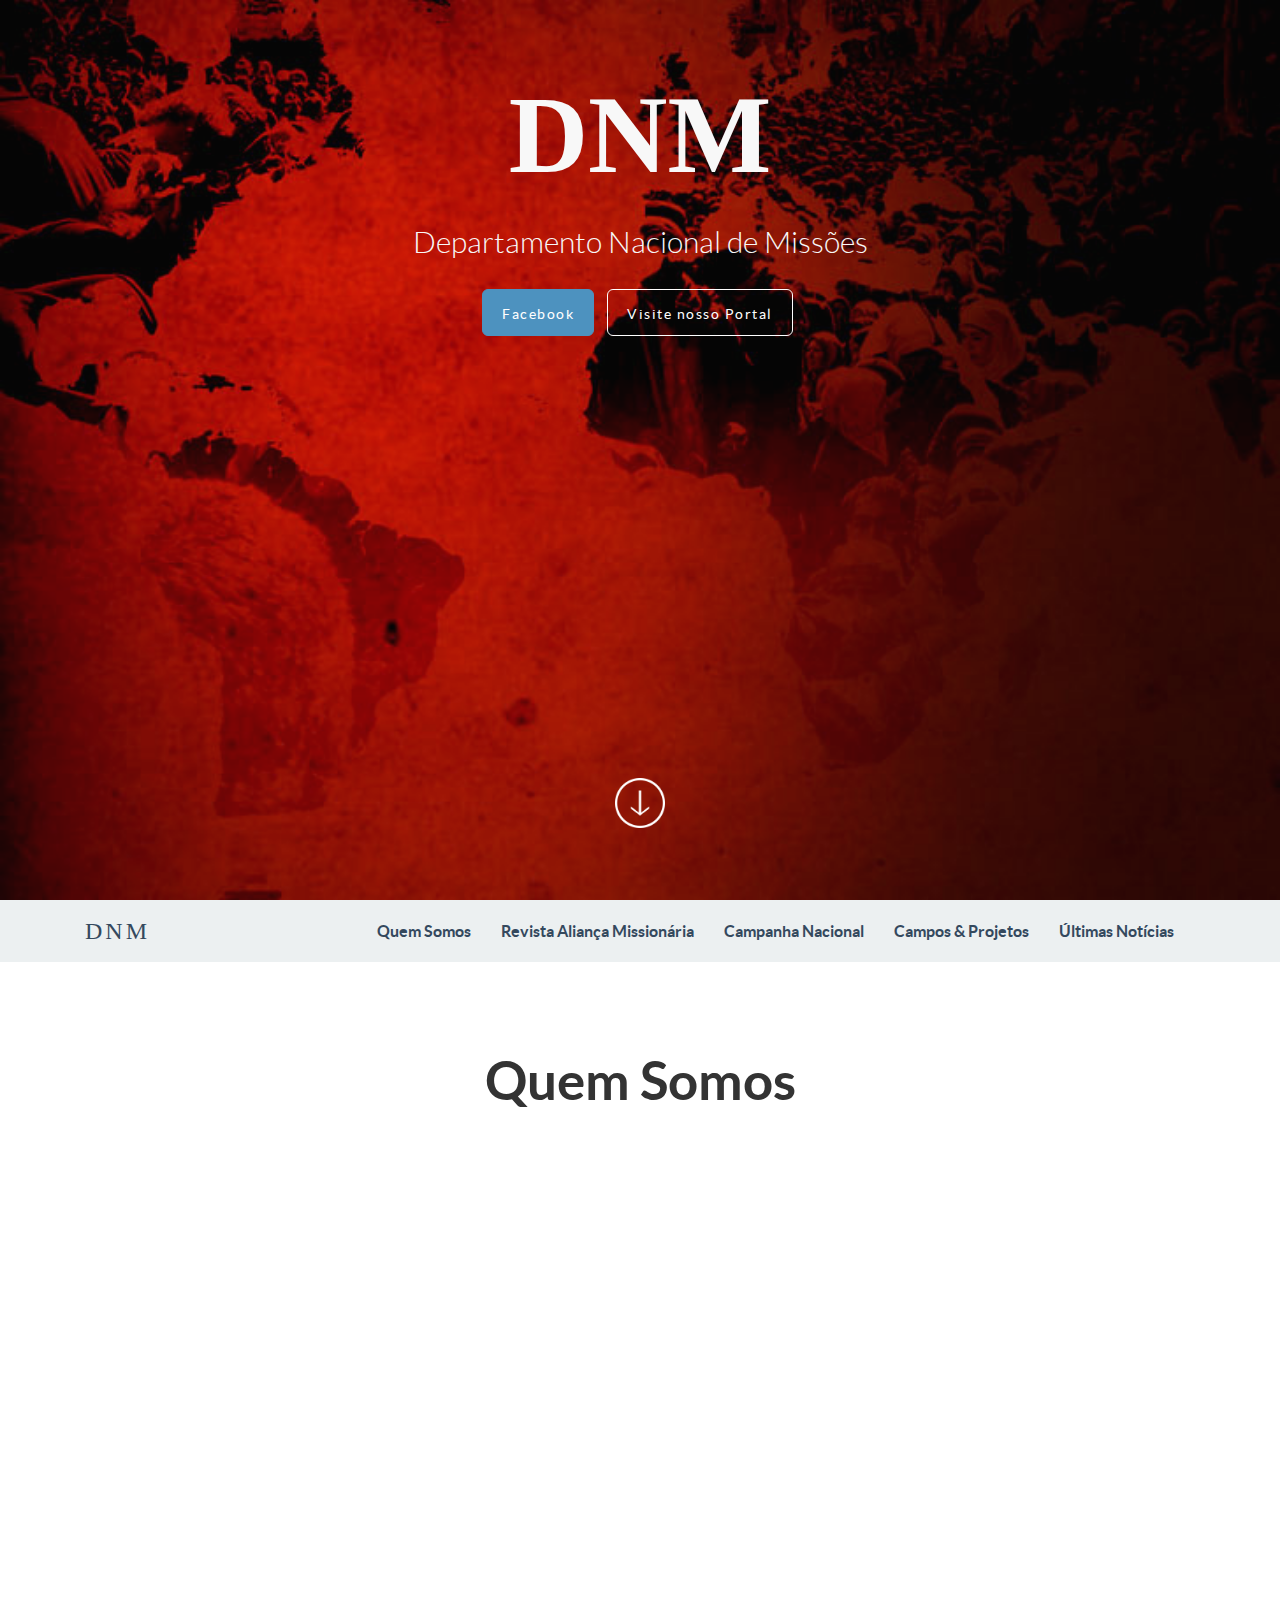
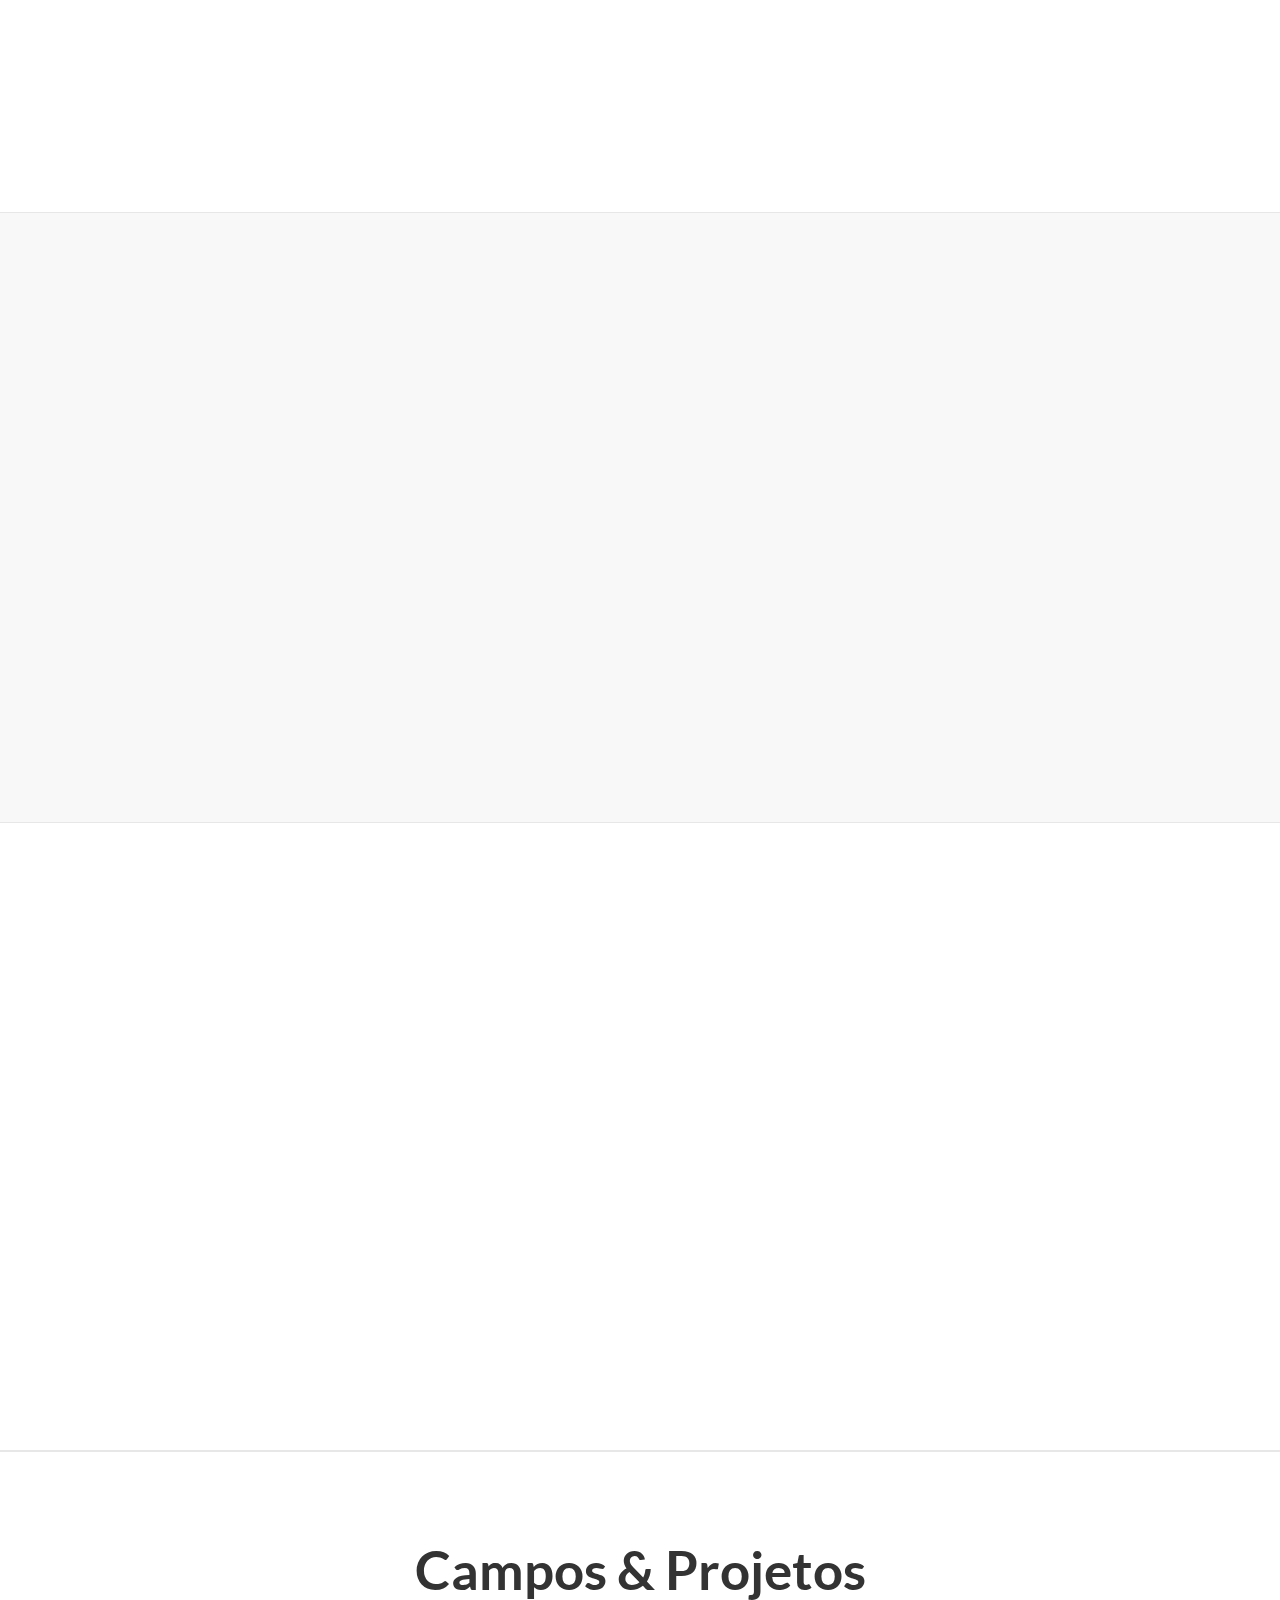
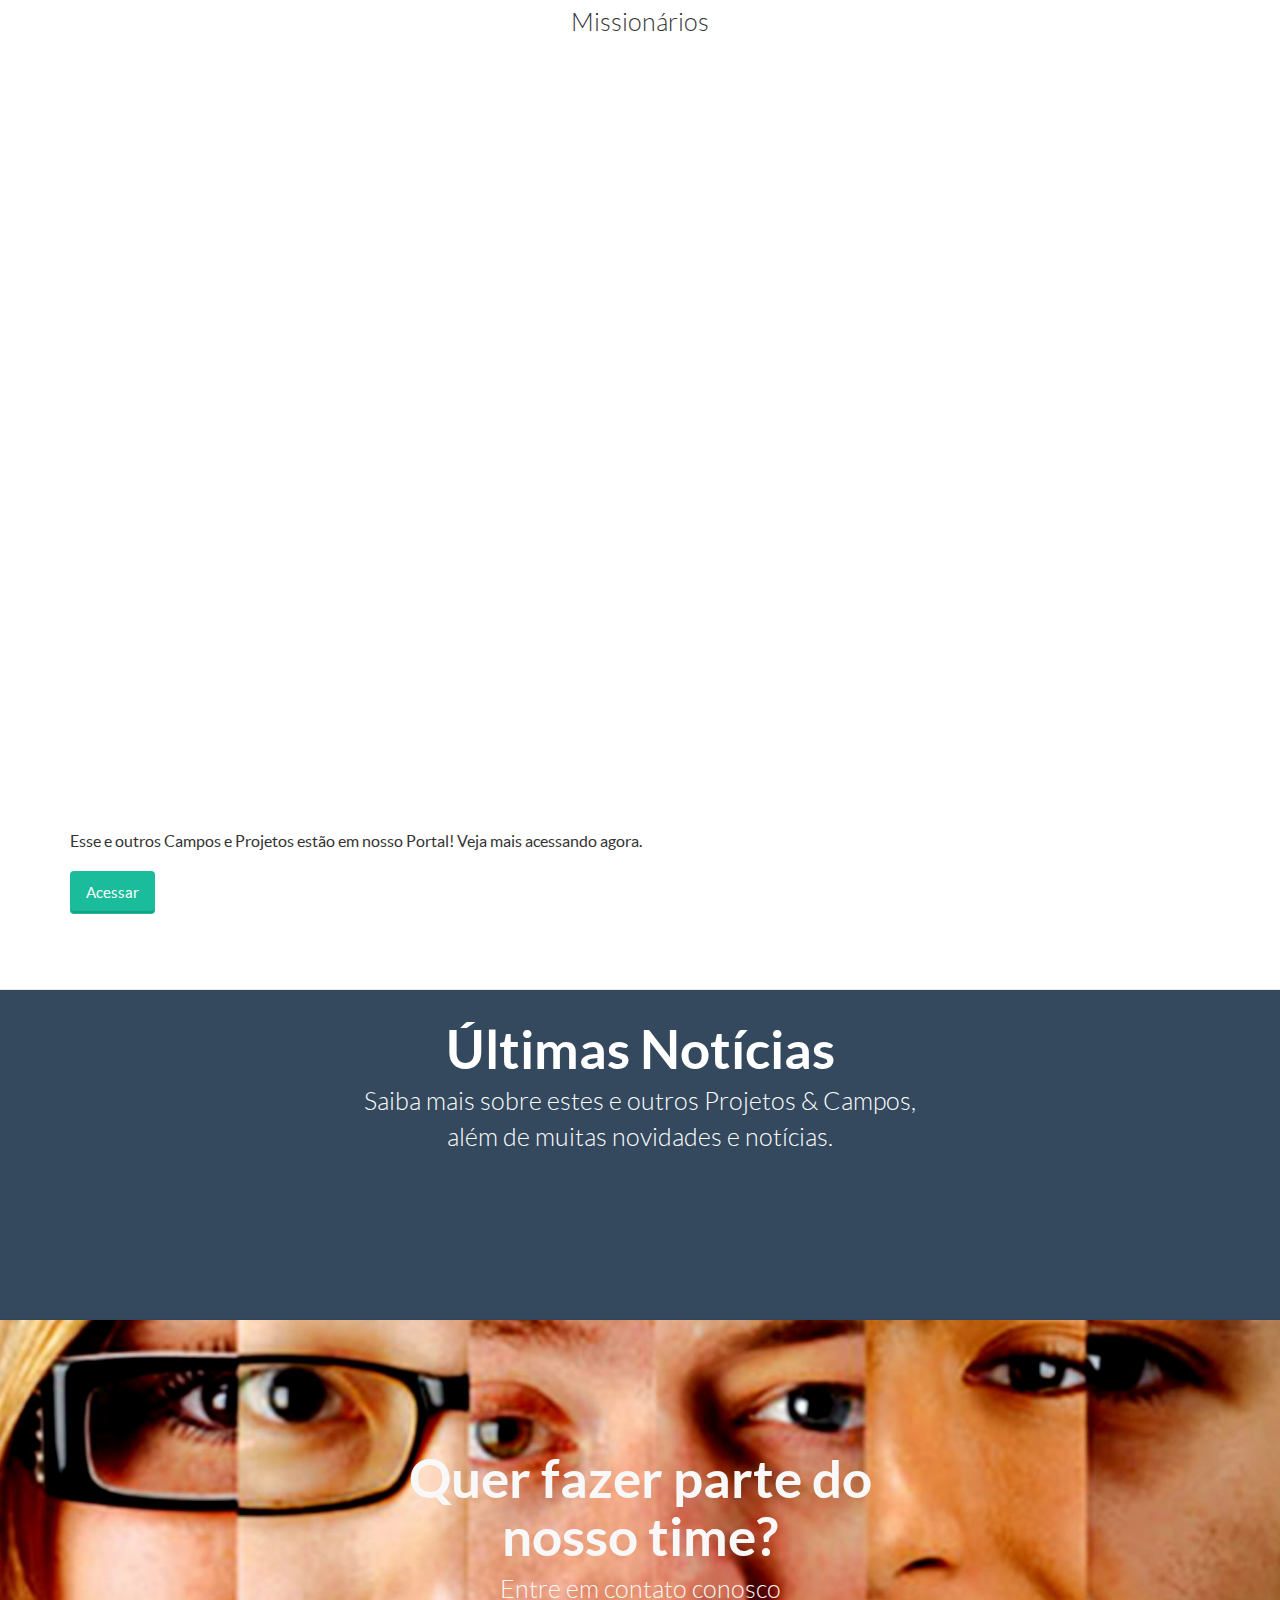
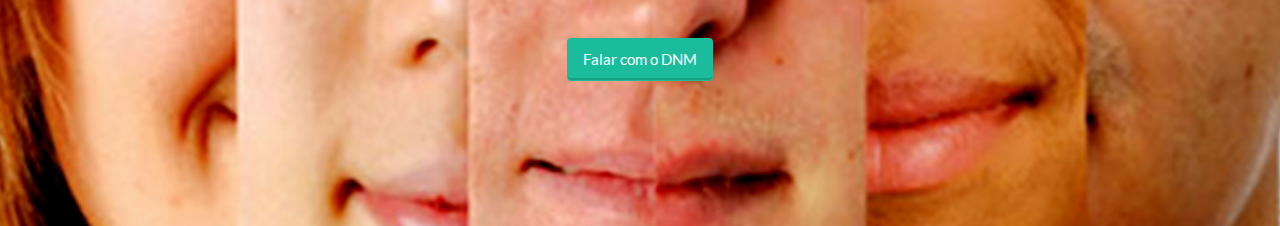
<file: index.html>
<!doctype html>
<!--[if lt IE 7]> <html class="no-js ie6 oldie" lang="pt-br"> <![endif]-->
<!--[if IE 7]>    <html class="no-js ie7 oldie" lang="pt-br"> <![endif]-->
<!--[if IE 8]>    <html class="no-js ie8 oldie" lang="pt-br"> <![endif]-->
<!--[if IE 9]>    <html class="no-js ie9" lang="pt-br"> <![endif]-->
<!--[if gt IE 9]><!--> <html> <!--<![endif]-->
<head>
    <meta charset="utf-8">
    <meta name="viewport" content="width=device-width, user-scalable=no, initial-scale=1.0, minimum-scale=1.0, maximum-scale=1.0">
    <meta name="description" content="DNM - Departamento Nacional de Missões ">
    <meta name="author" content="">

    <title>DNM - Departamento Nacional de Missões</title>

    <!-- Bootstrap core CSS -->
    <link href="css/bootstrap.min.css" rel="stylesheet">
 
    <!-- Custom Google Web Font -->
    
	
    <!-- Custom CSS-->
    <link href="css/general.css" rel="stylesheet">
	
	 <!-- Owl-Carousel -->
    <link href="css/custom.css" rel="stylesheet">
	<link href="css/owl.carousel.css" rel="stylesheet">
    <link href="css/owl.theme.css" rel="stylesheet">
	<link href="css/style.css" rel="stylesheet">
	<link href="css/animate.css" rel="stylesheet">
	
	<!-- Magnific Popup core CSS file -->
	<link rel="stylesheet" href="css/magnific-popup.css"> 
	
	<script src="js/modernizr-2.6.2.min.js"></script>  <!-- Modernizr /-->
</head>

<body id="home">

	<!-- Preloader -->
	<div id="preloader">
		<div id="status"></div>
	</div>
	
	<!-- FullScreen -->
    <div class="intro-header">
		<div class="col-xs-12 text-center abcen1">
			<h1 class="h1_home wow fadeIn" data-wow-delay="0.4s">DNM</h1>
			<h3 class="h3_home wow fadeIn" data-wow-delay="0.6s">Departamento Nacional de Missões</h3>
			<ul class="list-inline intro-social-buttons">
				<li><a href="https://www.facebook.com/aicebdnm/" class="btn  btn-lg mybutton_cyano wow fadeIn" data-wow-delay="0.8s"><span class="network-name">Facebook</span></a>
				</li>
				<li id="download" ><a href="http://aicebdnm.com.br/" class="btn  btn-lg mybutton_standard wow swing wow fadeIn" data-wow-delay="1.2s"><span class="network-name">Visite nosso Portal</span></a>
				</li>
			</ul>
		</div>    
        <!-- /.container -->
		<div class="col-xs-12 text-center abcen wow fadeIn">
			<div class="button_down "> 
				<a class="imgcircle wow bounceInUp" data-wow-duration="1.5s"  href="#whatis"> <img class="img_scroll" src="img/icon/circle.png" alt=""> </a>
			</div>
		</div>
    </div>
	
	<!-- NavBar-->
	<nav class="navbar-default" role="navigation">
		<div class="container">
			<div class="navbar-header">
				<button type="button" class="navbar-toggle" data-toggle="collapse" data-target=".navbar-ex1-collapse">
					<span class="sr-only">Toggle navigation</span>
					<span class="icon-bar"></span>
					<span class="icon-bar"></span>
					<span class="icon-bar"></span>
				</button>
				<a class="navbar-brand" href="#home">DNM</a>
			</div>

			<div class="collapse navbar-collapse navbar-right navbar-ex1-collapse">
				<ul class="nav navbar-nav">
					
					<li class="menuItem"><a href="#whatis">Quem Somos</a></li>
					<li class="menuItem"><a href="#useit">Revista Aliança Missionária</a></li>
					<li class="menuItem"><a href="#campanha">Campanha Nacional</a></li>
					<li class="menuItem"><a href="#screen">Campos & Projetos</a></li>
					<li class="menuItem"><a href="#noticias">Últimas Notícias</a></li>
				</ul>
			</div>
		   
		</div>
	</nav> 
	
	<!-- What is -->
	<div id="whatis" class="content-section-b" style="border-top: 0">
		<div class="container">

			<div class="col-md-6 col-md-offset-3 text-center wrap_title">
				<h2>Quem Somos</h2>
				
				
			</div>
			
			<div class="row">
			
				<div class="col-sm-4 wow fadeInDown text-center">
				  <img class="rotate" src="img/icon.png" alt="Generic placeholder image">
				  <h3>O DNM</h3>
				  <p class="lead">É um órgão instituído pela Aliança das Igrejas Cristãs Evangélicas do Brasil, AICEB, tendo sua  razão na própria existência da Igreja do Nosso Senhor Jesus Cristo, visando, sobretudo, promover a obra missionária desde a igreja local até os confins do mundo, indo, orando e contribuindo. </p>

				  <!-- <p><a class="btn btn-embossed btn-primary view" role="button">View Details</a></p> -->
				</div><!-- /.col-lg-4 -->
				
				<div class="col-sm-4 wow fadeInDown text-center">
				  <img  class="rotate" src="img/icon/picture.svg" alt="Generic placeholder image">
				   <h3>No Brasil</h3>
				   <p class="lead">Possuímos campos e projetos missionários espalhados de Norte a Sul do país. Envolvendo povos ribeirinhos, indígenas, sertanejos e muçulmanos.</p>
				   <!-- <p><a class="btn btn-embossed btn-primary view" role="button">View Details</a></p> -->
				</div><!-- /.col-lg-4 -->
				
				<div class="col-sm-4 wow fadeInDown text-center">
				  <img  class="rotate" src="img/icon/retina.svg" alt="Generic placeholder image">
				   <h3>Pelo Mundo</h3>
					<p class="lead">Estamos atuando no momento em 3 países ao redor do mundo. São os seguintes países: Timor Leste, Angola e Uruguai. </p>
				  <!-- <p><a class="btn btn-embossed btn-primary view" role="button">View Details</a></p> -->
				</div><!-- /.col-lg-4 -->
				
			</div><!-- /.row -->
				
			
		</div>
	</div>
	
	<!-- Use it -->
    <div id ="useit" class="content-section-a">

        <div class="container">
			
            <div class="row">
			
				<div class="col-sm-6 pull-right wow fadeInRightBig">
                    <img class="img-responsive " src="img/ipad.png" alt="">
                </div>
				
                <div class="col-sm-6 wow fadeInLeftBig"  data-animation-delay="200">   
                    <h3 class="section-heading">Revista Aliança Missionária</h3>
					
                    <p class="lead">
						Nossa revista oficial contendo as informações sobre os nossos projetos e campos missionários contemplados com a arrecadação da campanha nacional de missões de 2014. Aproveite!
					</p>

					 <p><a class="btn btn-embossed btn-primary" href="http://issuu.com/nathielmoraes/docs/revista_miss__es_2015/1" role="button">Visualizar</a> 
				</div>   
            </div>
        </div>
        <!-- /.container -->
    </div>

    <div class="content-section-b"> 
		<div id="campanha">
		<div class="container">
            <div class="row">
                <div class="col-sm-6 wow fadeInLeftBig">
                     <div id="owl-demo-1" class="owl-carousel">
						<a href="img/iphone.png" class="image-link">
							<div class="item">
								<img  class="img-responsive img-rounded" src="img/iphone.png" alt="">
							</div>
						</a>
						<a href="img/iphone.png" class="image-link">
							<div class="item">
								<img  class="img-responsive img-rounded" src="img/iphone-2.png" alt="">
							</div>
						</a>
						<a href="img/iphone.png" class="image-link">
							<div class="item">
								<img  class="img-responsive img-rounded" src="img/iphone-3.png" alt="">
							</div>
						</a>
					</div>       
                </div>
				
                <div class="col-sm-6 wow fadeInRightBig"  data-animation-delay="200">   
                    <h3 class="section-heading">Campanha Nacional de Missões</h3>
					
                    <p class="lead">
						Veja nosso material oficial da Campanha Nacional de Missões 2015, nossos vídeos, atividades para as crianças, Missões Kids, estudos e muito mais.
                        Aproveite!
					</p>

					 <p><a class="btn btn-embossed btn-primary" href="http://issuu.com/nathielmoraes/docs/manual_de_miss__es_2015/1" role="button">Manual</a> 
					 <a class="btn btn-embossed btn-primary" href="videos.html" role="button">Vídeos</a></p>
				</div>  			
			</div>
        </div>
    </div>
    </div>

    

	<!-- Screenshot -->
	<div id="screen" class="content-section-b">
        <div class="container">
          <div class="row" >
			 <div class="col-md-6 col-md-offset-3 text-center wrap_title ">
				<h2>Campos & Projetos</h2>
				<p class="lead" style="margin-top:0">Missionários</p>
			 </div>
		  </div>
		    <div class="row wow bounceInUp" >
              <div id="owl-demo" class="owl-carousel">
				
				<a href="img/slide/1.png" class="image-link">
					<div class="item">
						<img  class="img-responsive img-rounded" src="img/slide/1.png" alt="Owl Image">
					</div>
				</a>
				
               <a href="img/slide/2.png" class="image-link">
					<div class="item">
						<img  class="img-responsive img-rounded" src="img/slide/2.png" alt="Owl Image">
					</div>
				</a>
				
				<a href="img/slide/3.png" class="image-link">
					<div class="item">
						<img  class="img-responsive img-rounded" src="img/slide/3.png" alt="Owl Image">
					</div>
				</a>
				
				<a href="img/slide/1.png" class="image-link">
					<div class="item">
						<img  class="img-responsive img-rounded" src="img/slide/4.png" alt="Owl Image">
					</div>
				</a>
				
               <a href="img/slide/2.png" class="image-link">
					<div class="item">
						<img  class="img-responsive img-rounded" src="img/slide/5.png" alt="Owl Image">
					</div>
				</a>
				
				<a href="img/slide/3.png" class="image-link">
					<div class="item">
						<img  class="img-responsive img-rounded" src="img/slide/6.png" alt="Owl Image">
					</div>
				</a>
                <a href="img/slide/1.png" class="image-link">
					<div class="item">
						<img  class="img-responsive img-rounded" src="img/slide/7.png" alt="Owl Image">
					</div>
				</a>
				
               <a href="img/slide/2.png" class="image-link">
					<div class="item">
						<img  class="img-responsive img-rounded" src="img/slide/8.png" alt="Owl Image">
					</div>
				</a>
				
				<a href="img/slide/3.png" class="image-link">
					<div class="item">
						<img  class="img-responsive img-rounded" src="img/slide/9.png" alt="Owl Image">
					</div>
				</a>
				
				<a href="img/slide/1.png" class="image-link">
					<div class="item">
						<img  class="img-responsive img-rounded" src="img/slide/10.png" alt="Owl Image">
					</div>
				</a>
				
               <a href="img/slide/2.png" class="image-link">
					<div class="item">
						<img  class="img-responsive img-rounded" src="img/slide/11.png" alt="Owl Image">
					</div>
				</a>
				
				<a href="img/slide/3.png" class="image-link">
					<div class="item">
						<img  class="img-responsive img-rounded" src="img/slide/12.png" alt="Owl Image">
					</div>
				</a>
                 
              </div>       
          </div>
          <p>Esse e outros Campos e Projetos estão em nosso Portal! Veja mais acessando agora.</p>
          <p><a class="btn btn-embossed btn-primary" href="#" role="button">Acessar</a></p>
          
        </div>


	</div>
	
    <div  class="content-section-c ">
    <div id="noticias">
		<div class="container">
			<div class="row">
			<div class="col-md-6 col-md-offset-3 text-center wrap_title white">
				<h2>Últimas Notícias</h2>
				<p class="lead" style="margin-top:0">Saiba mais sobre estes e outros Projetos & Campos, além de muitas novidades e notícias.</p>
			 </div>
			<div class="mockup-content">
					<div class="morph-button wow pulse morph-button-inflow morph-button-inflow-1">
						<button type="button "><span>Visualizar</span></button>
						<div class="morph-content">
							<div>
								<div class="content-style-form content-style-form-4 ">
									<h2 class="morph-clone">Ver agora</h2>
                                    <a class="twitter-timeline" data-dnt="true" href="https://twitter.com/AICEB_DNM" data-widget-id="586332555810603008">Tweets de @AICEB_DNM</a>
<script>!function(d,s,id){var js,fjs=d.getElementsByTagName(s)[0],p=/^http:/.test(d.location)?'http':'https';if(!d.getElementById(id)){js=d.createElement(s);js.id=id;js.src=p+"://platform.twitter.com/widgets.js";fjs.parentNode.insertBefore(js,fjs);}}(document,"script","twitter-wjs");</script>
									
								</div>
							</div>
						</div>
					</div>
				</div>
			</div>	
		</div>
	</div>
	</div>
    
    <div id="downloadlink" class="banner">
		<div class="container">
			<div class="row">
				<div class="col-md-6 col-md-offset-3 text-center wrap_title">
				<h2>Quer fazer parte do nosso time?</h2>
				<p class="lead" style="margin-top:0">Entre em contato conosco</p>
				<p><a href="tel:45 9117-2316" class="btn btn-embossed btn-primary view" role="button">Falar com o DNM</a></p> 
			 </div>
			</div>
		</div>
	</div>
			
    </footer>

    <!-- JavaScript -->
    <script src="js/jquery-1.10.2.js"></script>
    <script src="js/bootstrap.js"></script>
	<script src="js/owl.carousel.js"></script>
	<script src="js/script.js"></script>
	<!-- StikyMenu -->
	<script src="js/stickUp.min.js"></script>
	<script type="text/javascript">
	  jQuery(function($) {
		$(document).ready( function() {
		  $('.navbar-default').stickUp();
		  
		});
	  });
	
	</script>
	<!-- Smoothscroll -->
	<script type="text/javascript" src="js/jquery.corner.js"></script> 
	<script src="js/wow.min.js"></script>
	<script>
	 new WOW().init();
	</script>
	<script src="js/classie.js"></script>
	<script src="js/uiMorphingButton_inflow.js"></script>
	<!-- Magnific Popup core JS file -->
	<script src="js/jquery.magnific-popup.js"></script> 
</body>

</html>
</file>
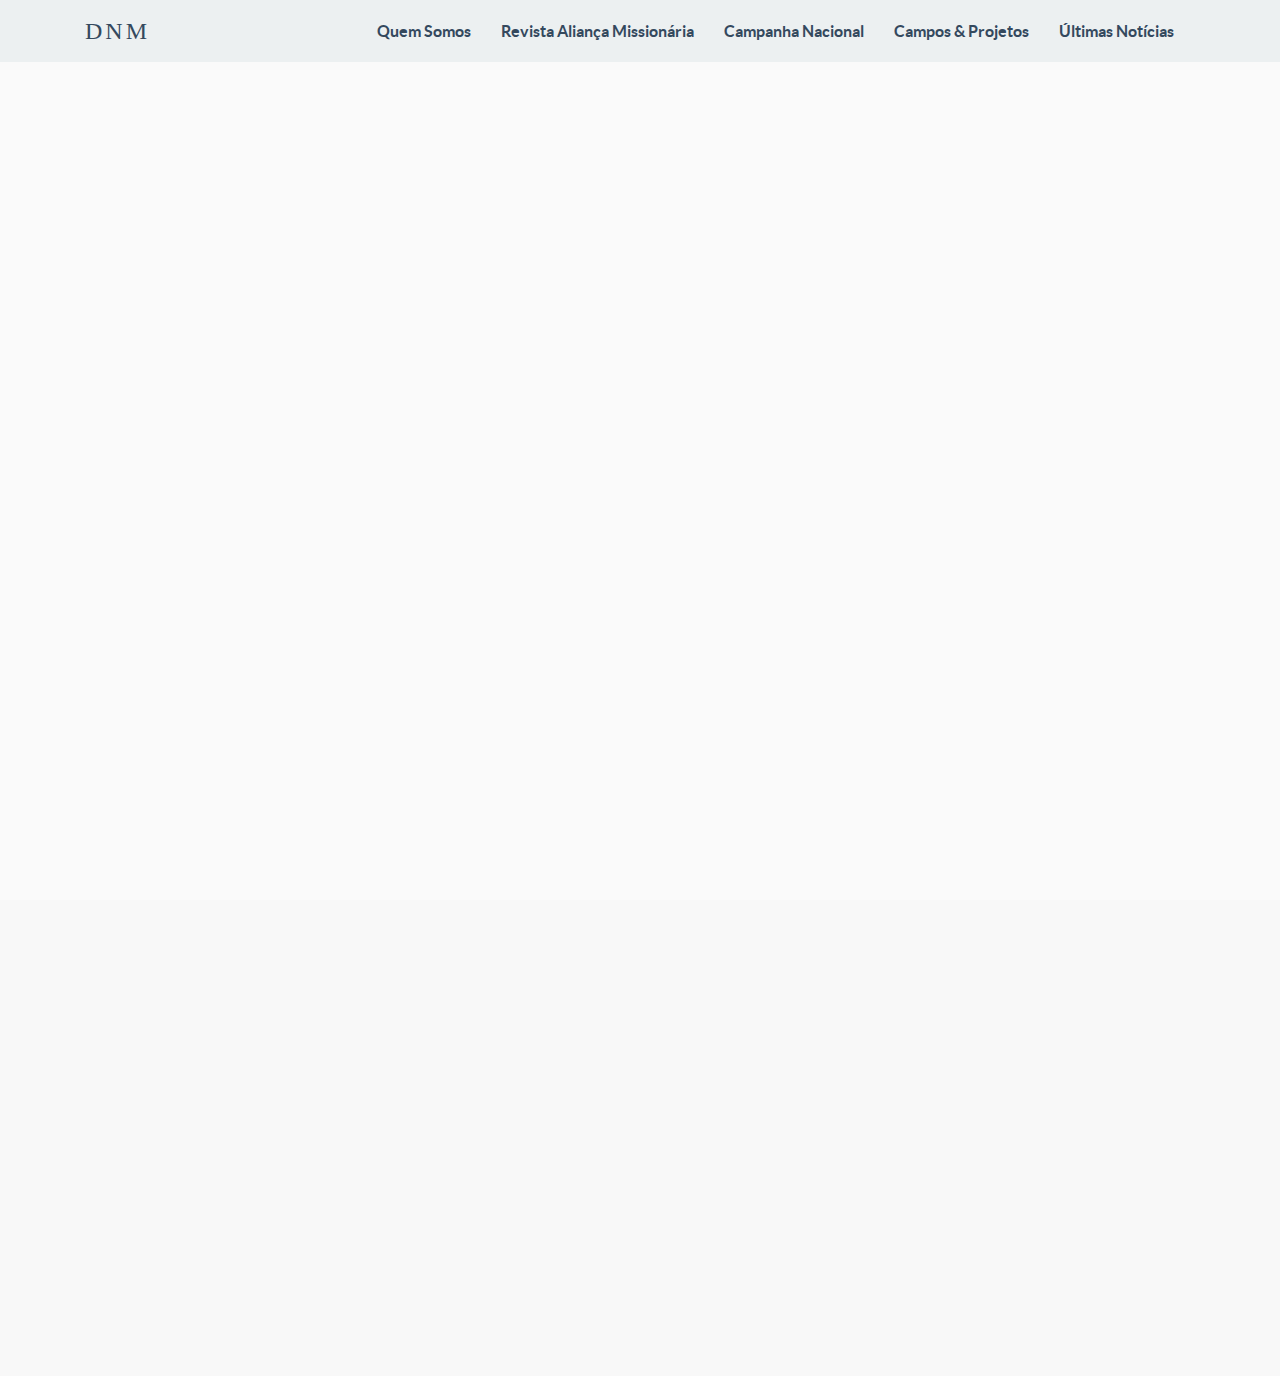
<file: videos.html>
<!doctype html>
<!--[if lt IE 7]> <html class="no-js ie6 oldie" lang="pt-br"> <![endif]-->
<!--[if IE 7]>    <html class="no-js ie7 oldie" lang="pt-br"> <![endif]-->
<!--[if IE 8]>    <html class="no-js ie8 oldie" lang="pt-br"> <![endif]-->
<!--[if IE 9]>    <html class="no-js ie9" lang="pt-br"> <![endif]-->
<!--[if gt IE 9]><!--> <html> <!--<![endif]-->
<head>
    <meta charset="utf-8">
    <meta name="viewport" content="width=device-width, user-scalable=no, initial-scale=1.0, minimum-scale=1.0, maximum-scale=1.0">
    <meta name="description" content="DNM - Departamento Nacional de Missões ">
    <meta name="author" content="">

    <title>DNM - Departamento Nacional de Missões</title>

    <!-- Bootstrap core CSS -->
    <link href="css/bootstrap.min.css" rel="stylesheet">
 
    <!-- Custom Google Web Font -->
    
	
    <!-- Custom CSS-->
    <link href="css/general.css" rel="stylesheet">
	
	 <!-- Owl-Carousel -->
    <link href="css/custom.css" rel="stylesheet">
	<link href="css/owl.carousel.css" rel="stylesheet">
    <link href="css/owl.theme.css" rel="stylesheet">
	<link href="css/style.css" rel="stylesheet">
	<link href="css/animate.css" rel="stylesheet">
	
	<!-- Magnific Popup core CSS file -->
	<link rel="stylesheet" href="css/magnific-popup.css"> 
	
	<script src="js/modernizr-2.6.2.min.js"></script>  <!-- Modernizr /-->
</head>

<body id="home">

	<!-- Preloader -->
	<div id="preloader">
		<div id="status"></div>
	</div>
	
	<!-- FullScreen -->
    
	
	<!-- NavBar-->
	<nav class="navbar-default" role="navigation">
		<div class="container">
			<div class="navbar-header">
				<button type="button" class="navbar-toggle" data-toggle="collapse" data-target=".navbar-ex1-collapse">
					<span class="sr-only">Toggle navigation</span>
					<span class="icon-bar"></span>
					<span class="icon-bar"></span>
					<span class="icon-bar"></span>
				</button>
				<a class="navbar-brand" href="index.html">DNM</a>
			</div>

			<div class="collapse navbar-collapse navbar-right navbar-ex1-collapse">
				<ul class="nav navbar-nav">
					
					<li class="menuItem"><a href="index.html">Quem Somos</a></li>
					<li class="menuItem"><a href="index.html">Revista Aliança Missionária</a></li>
					<li class="menuItem"><a href="index.html">Campanha Nacional</a></li>
					<li class="menuItem"><a href="index.html">Campos & Projetos</a></li>
					<li class="menuItem"><a href="index.html">Últimas Notícias</a></li>
				</ul>
			</div>
		   
		</div>
	</nav> 
	
	<!-- What is -->
	
	
	<!-- Use it -->
    <div id ="useit" class="content-section-ab">

        <div class="container">
			
            <div class="row">
			
				<iframe width="100%" height="320" src="https://www.youtube.com/embed/FPmR1T6u3CQ?rel=0" frameborder="0" allowfullscreen></iframe>
                <iframe width="100%" height="320" src="https://www.youtube.com/embed/2t7gFI43Ieo?rel=0" frameborder="0" allowfullscreen></iframe>
				<iframe width="100%" height="320" src="https://www.youtube.com/embed/R0d7rKXr9Go?rel=0" frameborder="0" allowfullscreen></iframe>
                <iframe width="100%" height="320" src="https://www.youtube.com/embed/Yiu-YHyPqNo?rel=0" frameborder="0" allowfullscreen></iframe>
                   
            </div>
        </div>
        <!-- /.container -->
    </div>


    <!-- JavaScript -->
    <script src="js/jquery-1.10.2.js"></script>
    <script src="js/bootstrap.js"></script>
	<script src="js/owl.carousel.js"></script>
	<script src="js/script.js"></script>
	<!-- StikyMenu -->
	<script src="js/stickUp.min.js"></script>
	<script type="text/javascript">
	  jQuery(function($) {
		$(document).ready( function() {
		  $('.navbar-default').stickUp();
		  
		});
	  });
	
	</script>
	<!-- Smoothscroll -->
	<script type="text/javascript" src="js/jquery.corner.js"></script> 
	<script src="js/wow.min.js"></script>
	<script>
	 new WOW().init();
	</script>
	<script src="js/classie.js"></script>
	<script src="js/uiMorphingButton_inflow.js"></script>
	<!-- Magnific Popup core JS file -->
	<script src="js/jquery.magnific-popup.js"></script> 
</body>

</html>
</file>
<file: css/general.css>
/*
Theme: Flatfy Theme
Author: Andrea Galanti
Bootstrap Version 
Build: 1.0
http://www.andreagalanti.it
*/

/*General */

body, html {
	height: 100%;
	width: 100%;
	overflow-x:hidden;
}

::-moz-selection{background:#1abc9c;color:white}

::selection{background:#1abc9c;color:white}

.abcen{position: absolute;bottom: 8%;}

.abcen1{position: absolute;top: 5%;}

.content-section-c {
	border-top: 1px solid #32465A;
	border-bottom: 1px solid #32465A;
	background-color: #34495e;
	padding: 0 0;
}

.descp{
	margin: 0;
	padding: 0;
	line-height: 40px !important;
}

.glyphicon {
	margin-right: 10px;
}

.lead2 {
margin-bottom: 30px;
margin-top: 20px;
font-size: 18px;
line-height: 1.46428571;
font-weight: 300;
}

.lead3 {
margin-bottom: 0px;
margin-top: 0px;
font-size: 16px;
color: #8D8D8D;
line-height: 1.46428571;
font-weight: 300;
}

.float {
-webkit-animation-name: floatingx;
-webkit-animation-duration: 4s;
-webkit-animation-iteration-count: infinite;
-webkit-animation-timing-function: ease-in-out;
-moz-animation-name: floating;
-moz-animation-duration: 4s;
-moz-animation-iteration-count: infinite;
-moz-animation-timing-function: ease-in-out;
}

.phone-image {
max-width: 250px;
margin: auto;
}

.h1_home{
	font-size: 110px;
	font-family: arvo;
}

.h3_home{font-weight: 300;}

/*own carousel */

#owl-demo .item{
  margin: 3px;
}
#owl-demo .item img{
  display: block;
  width: 100%;
  height: auto;
}

#owl-demo-1 .item{
  margin: 3px;
}
#owl-demo-1 .item img{
  display: block;
  width: 100%;
  height: auto;
}

/*magnific */
.mfp-bg {
background: #000000 !important;
opacity: 0.95 !important;
filter: alpha(opacity=95) !important;
}

.item .img-responsive {cursor:url(../img/cross.png),auto;}

/* Preloader */
#preloader {
	position: fixed;
	top:0;
	left:0;
	right:0;
	bottom:0;
	background-color:#fff; /* change if the mask should have another color then white */
	z-index:99; /* makes sure it stays on top */
}

#status {
	width:200px;
	height:200px;
	position:absolute;
	left:50%; /* centers the loading animation horizontally one the screen */
	top:50%; /* centers the loading animation vertically one the screen */
	background-image:url(../img/status.gif); /* path to your loading animation */
	background-repeat:no-repeat;
	background-position:center;
	margin:-100px 0 0 -100px; /* is width and height divided by two */
}


/* Button */ 
.mybutton_standard {
	border: 1px solid #fff;
	color: #fff;
}

.mybutton_cyano{
	border: 1px solid #4A90BE;
	color: #fff;
	background-color:#4A90BE;
}

.mybutton_cyano:hover{
	border: 1px solid #4A90BE;
	color: #4A90BE !important;
	background: rgba(204, 204, 204, 0);
}

.button_down img {
width: 50px;
	
}
.btn-primary {
	border-color: rgba(52, 73, 94, 0);
}

.tworow{margin-top: 90px;}

.social {
	font-size: 30px;
	text-decoration: none;
	list-style-type: none;
	color: #1abc9c; 
}

.social > a:hover {
	color: #1abc9c; 
}

.box-icon {
	height: 150px;
	width: 150px;
	-moz-border-radius: 35px;
	border-radius: 100%;
	padding: 47px 10px;
	background-color: #f0f1ec;
	color: #034b81;
	text-align: center;
	-webkit-transition: all 0.3s;
	-moz-transition: all 0.3s;
	transition: all 0.3s;
	margin-right: 15px;
}

.box-icon:hover {
	background-color: #1abc9c;
	color: #fff;
}

.owl-theme .owl-controls .owl-page span {
background: #1abc9c !important;
}

/* Nav */
.navbar {
	position: relative;
	min-height: 60px;
	margin-bottom: 0; 
	width: 100%;
	z-index: 999;
	border-radius: 0; 
}

.navbar-default {
	position: relative;
	min-height: 60px;
	width: 100%;
	z-index: 999;
	
}

.navbar-default .navbar-nav>li>a {
color: #ffffff;
}

.navbar-default .navbar-nav>li>a:hover {
color: #ECEBEB;
}

.navbar-default .navbar-brand {
color: #ffffff;
}
.navbar-default .navbar-brand:hover {
color: #ECEBEB;
}

.navbar-brand {
	font-family: arvo;
	letter-spacing: 3px;
	font-weight: 400 !important;
}

.lead {
	font-size: 16px;
	font-weight: 400;
}

.intro-header {
	height: 100%; /* Full PAge */
	padding-top: 50px; /* If you're making other pages, make sure there is 50px of padding to make sure the navbar doesn't overlap content! */
	padding-bottom: 50px;
	color: #f8f8f8;
	background: url(../img/bg_2.jpg) no-repeat center center;
	background-size: cover;
	text-align: center;
}

.intro-message {
	position: relative;
	padding-top: 12%;
	padding-bottom: 20%;
}

.list-inline {
	margin-top: 30px;
}
.intro-message > h1 {
	margin: 0;
	font-size: 5em;
	font-family: "Lato", "Helvetica Neue", Helvetica, Arial, sans-serif;
	font-weight: 400;
	letter-spacing: 3px;
}

.intro-divider {
	width: 400px;
	border-top: 1px solid #f8f8f8;
	border-bottom: 1px solid rgba(0, 0, 0, 0.2);
}

.intro-message > h3 {
	margin: 0;
	font-size: 2.8em;
	font-family: "Lato", "Helvetica Neue", Helvetica, Arial, sans-serif;
	font-weight: 300;
	letter-spacing: 0px;
	margin-top: 10px;
}


.network-name {
	font-size: 14px;
	font-weight: 400;
	letter-spacing: 1.5px;
}

.content-section-a {
	background-color: #f8f8f8;
	padding: 90px 0; 
}

.content-section-ab {
	background-color: #f8f8f8;
	padding: 0 0; 
}

.content-section-b {
	border-top: 1px solid #e7e7e7;
	border-bottom: 1px solid #e7e7e7;
	padding: 60px 0; 
}

.section-heading {
	margin-bottom: 30px;
}

.section-heading-spacer {
	border-top: 3px solid #e7e7e7;
	width: 200px;
	float: left;
}

.banner {
	padding: 100px 0;
	color: #f8f8f8;
	background: url(../img/intro/banner-bg.jpg) no-repeat center center;
	background-size: cover;
}

/* Animate */
.rotate{
    -webkit-transition-duration: 0.8s;
    -moz-transition-duration: 0.8s;
    -o-transition-duration: 0.8s;
    transition-duration: 0.8s;
     
    -webkit-transition-property: -webkit-transform;
    -moz-transition-property: -moz-transform;
    -o-transition-property: -o-transform;
    transition-property: transform;
     
    overflow:hidden;
 
    }  
 
.rotate:hover  
{
    -webkit-transform:rotate(360deg);
    -moz-transform:rotate(360deg);
    -o-transform:rotate(360deg);
}  



/* Style for form modal */
.content-style-form {
	position: relative;
	text-align: left;
}

.content-style-form h2 {
	margin: 0;
	padding: 0.4em 0 0.3em;
	text-align: center;
	font-weight: 300;
	font-size: 3.5em;
}

.content-style-form form {
	padding: 10px 30px;
}

.content-style-form form p {
	margin: 0 0 5px 0;
	font-size: 0.7em;
}

.content-style-form label {
	display: block;
	padding: 10px 0 0;
	color: #34495e;
	text-transform: uppercase;
	letter-spacing: 1px;
	font-weight: bold;
}

.content-style-form input[type="text"],
.content-style-form input[type="password"] {
	padding: 10px;
	width: 100%;
	border: 2px solid #ebd3bd;
	background: transparent;
	color: #b09a86;
	font-weight: 300;
	font-size: 2.2em;
}

.content-style-form input[type="text"]:focus,
.content-style-form input[type="password"]:focus {
	border-color: #e75854;
	color: #e75854;
}

.content-style-form input:focus {
	outline: 0;
}

.content-style-form button {
	display: block;
	margin-top: 2.5em;
	padding: 1.5em;
	width: 100%;
	border: none;
	background: #e75854;
	color: #fff;
	text-transform: uppercase;
	letter-spacing: 1px;
	font-weight: 800;
	font-size: 1.25em;
}

.content-style-form .icon-close {
	top: 0;
	right: 0;
	color: #ebd3bd;
	font-size: 75%;
}

.content-style-form .icon-close:hover {
	color: #e75854;
}

.js .content-style-form-1 h2,
.js .content-style-form-1 p,
.js .content-style-form-1 .icon-close {
	opacity: 0;
	-webkit-transition: opacity 0.2s 0.35s, -webkit-transform 0.2s 0.35s;
	transition: opacity 0.2s 0.35s, transform 0.2s 0.35s;
	-webkit-transform: scale(0.85);
	transform: scale(0.85);
}

.content-style-form-1 p:first-child {
	-webkit-transition-delay: 0.4s;
	transition-delay: 0.4s;
}

.content-style-form-1 p:nth-child(2) {
	-webkit-transition-delay: 0.45s;
	transition-delay: 0.45s;
}

.content-style-form-1 p:nth-child(3) {
	-webkit-transition-delay: 0.5s;
	transition-delay: 0.5s;
}

.morph-button.open .content-style-form-1 h2,
.morph-button.open .content-style-form-1 p,
.morph-button.open .content-style-form-1 .icon-close {
	opacity: 1;
	-webkit-transform: scale(1);
	transform: scale(1);
}

.js .content-style-form-2 h2,
.js .content-style-form-2 p,
.js .content-style-form-2 .icon-close {
	opacity: 0;
	-webkit-transition: opacity 0.2s 0.3s, -webkit-transform 0.2s 0.3s;
	transition: opacity 0.2s 0.3s, transform 0.2s 0.3s;
	-webkit-transform: translateY(50px);
	transform: translateY(50px);
}

.content-style-form-2 p:first-child {
	-webkit-transition-delay: 0.35s;
	transition-delay: 0.35s;
}

.content-style-form-2 p:nth-child(2) {
	-webkit-transition-delay: 0.4s;
	transition-delay: 0.4s;
}

.content-style-form-2 p:nth-child(3) {
	-webkit-transition-delay: 0.45s;
	transition-delay: 0.45s;
}

.content-style-form-2 p:nth-child(4) {
	-webkit-transition-delay: 0.5s;
	transition-delay: 0.5s;
}

.morph-button.open .content-style-form-2 h2,
.morph-button.open .content-style-form-2 p,
.morph-button.open .content-style-form-2 .icon-close {
	opacity: 1;
	-webkit-transform: translateY(0);
	transform: translateY(0);
}

.content-style-form-4 form {
	padding: 30px;
	background: #fff;
	color: #ccb096;
	font-size: 1.5em;
	-webkit-perspective: 1000px;
	perspective: 1000px;
}

.content-style-form-4 input[type="text"] {
	border: none;
	background-color: #f0f0f0;
}

.content-style-form-4 form button {
	background: #34495e;
}

.content-style-form-4 form button:focus,
.content-style-form-4 form button:hover {
	background: #1abc9c;
}

.js .content-style-form-4 p {
	opacity: 0;
	-webkit-transition: opacity 0.3s, -webkit-transform 0.3s;
	transition: opacity 0.3s, transform 0.3s;
	-webkit-transform: rotateX(-45deg);
	transform: rotateX(-45deg);
	-webkit-transform-origin: center top;
	transform-origin: center top;
}

.morph-button.open .content-style-form-4 p {
	opacity: 1;
	-webkit-transition: opacity 0.4s 0.2s, -webkit-transform 0.4s 0.2s;
	transition: opacity 0.4s 0.2s, transform 0.4s 0.2s;
	-webkit-transform: rotateY(0deg);
	transform: rotateY(0deg);
}

.morph-button.open .content-style-form-4 p:nth-child(2) {
	-webkit-transition-delay: 0.35s;
	transition-delay: 0.35s;
}

.content-style-social {
	padding: 30px;
	text-align: left;
}

.morph-button-inflow-2 > button svg {
	display: inline-block;
	padding-right: 10px;
	width: 20px;
	height: 20px;
	vertical-align: -5%;
}

.morph-button-inflow-2 > button svg path {
	fill: #e75854;
}

.content-style-social a {
	display: block;
	padding: 0.5em 0;
	color: #67c2d4;
	vertical-align: middle;
	text-transform: uppercase;
	letter-spacing: 1px;
	font-weight: 700;
	font-size: 0.8em;
	line-height: 32px;
}

.js .content-style-social a {
	-webkit-transition: -webkit-transform 0.3s;
	transition: transform 0.3s;
	-webkit-transform: translateX(100%);
	transform: translateX(100%);
}

.content-style-social a:hover {
	color: #e75854;
}

.content-style-social a:hover svg path {
	fill: #e75854;
}

.content-style-social a svg {
	display: inline-block;
	padding-right: 10px;
	vertical-align: middle;
	-webkit-backface-visibility: hidden;
}

.morph-button-inflow.open .content-style-social a {
	-webkit-transform: translateX(0);
	transform: translateX(0);	
}

.morph-button-inflow.open .content-style-social a:nth-child(2) {
	-webkit-transition-delay: 0.05s;
	transition-delay: 0.05s;
}

.morph-button-inflow.open .content-style-social a:nth-child(3) {
	-webkit-transition-delay: 0.1s;
	transition-delay: 0.1s;
}

/* Morph Button: Default Styles */

.morph-button {
	position: relative;
	display: block;
	margin: 0 auto;
}

.morph-button > button {
	position: relative;
	padding: 0 1em;
	border: none;
	background-color: #e85657;
	color: #f9f6e5;
	text-transform: uppercase;
	letter-spacing: 1px;
	font-weight: 700;
	line-height: 80px;
	overflow: hidden;
}

.morph-button.open > button {
	pointer-events: none;
}

.morph-content {
	pointer-events: none;
}

.morph-button.open .morph-content {
	pointer-events: auto;
}

/* Common styles for overlay and modal type (fixed morph) */
.morph-button-fixed,
.morph-button-fixed .morph-content {
	width: 300px;
	height: 80px;
}

.morph-button-fixed > button {
	z-index: 1000;
	width: 100%;
	height: 100%;
	-webkit-transition: opacity 0.1s 0.5s;
	transition: opacity 0.1s 0.5s;
}

.morph-button-fixed.open > button {
	opacity: 0;
	-webkit-transition: opacity 0.1s;
	transition: opacity 0.1s;
}

.morph-button-fixed .morph-content {
	position: fixed;
	z-index: 900;
	opacity: 0;
	-webkit-transition: opacity 0.3s 0.5s, width 0.4s 0.1s, height 0.4s 0.1s, top 0.4s 0.1s, left 0.4s 0.1s, margin 0.4s 0.1s;
	transition: opacity 0.3s 0.5s, width 0.4s 0.1s, height 0.4s 0.1s, top 0.4s 0.1s, left 0.4s 0.1s, margin 0.4s 0.1s;
}

.morph-button-fixed.open .morph-content {
	opacity: 1;
}

.morph-button-fixed .morph-content > div {
	visibility: hidden;
	height: 0;
	opacity: 0;
	-webkit-transition: opacity 0.1s, visibility 0s 0.1s, height 0s 0.1s;
	transition: opacity 0.1s, visibility 0s 0.1s, height 0s 0.1s;
}

.morph-button-fixed.open .morph-content > div {
	visibility: visible;
	height: auto;
	opacity: 1;
	-webkit-transition: opacity 0.3s 0.5s;
	transition: opacity 0.3s 0.5s;
}

.morph-button-fixed.active > button {
	z-index: 2000;
}

.morph-button-fixed.active .morph-content {
	z-index: 1900;
}

/* Transitions for overlay button and sidebar button */
.morph-button-overlay .morph-content,
.morph-button-sidebar .morph-content {
	-webkit-transition: opacity 0.3s 0.5s, width 0.4s 0.1s, height 0.4s 0.1s, top 0.4s 0.1s, left 0.4s 0.1s;
	transition: opacity 0.3s 0.5s, width 0.4s 0.1s, height 0.4s 0.1s, top 0.4s 0.1s, left 0.4s 0.1s;
}

.morph-button-overlay.open .morph-content,
.morph-button-sidebar.open .morph-content {
	-webkit-transition: width 0.4s 0.1s, height 0.4s 0.1s, top 0.4s 0.1s, left 0.4s 0.1s;
	transition: width 0.4s 0.1s, height 0.4s 0.1s, top 0.4s 0.1s, left 0.4s 0.1s;	
}

/* Morph Button Style: Overlay */
.morph-button.morph-button-overlay {
	margin: 50px auto;
}

.morph-button-overlay .morph-content {
	overflow: hidden;
	background: #e85657;
}

.morph-button-overlay.open .morph-content {
	top: 0 !important;
	left: 0 !important;
	width: 100%;
	height: 100%;
}

/* Morph Button Style: Modal */
.morph-button-modal::before {
	position: fixed;
	top: 0;
	left: 0;
	z-index: 800;
	width: 100%;
	height: 100%;
	background: rgba(0,0,0,0.5);
	content: '';
	opacity: 0;
	-webkit-transition: opacity 0.5s;
	transition: opacity 0.5s;
	pointer-events: none;
}

.morph-button-modal.open::before {
	opacity: 1;
	pointer-events: auto;
}

.morph-button-modal.active::before {
	z-index: 1800;
}

.morph-button-modal .morph-content {
	overflow: hidden;
	-webkit-transition: opacity 0.3s 0.5s, width 0.4s 0.1s, height 0.4s 0.1s, top 0.4s 0.1s, left 0.4s 0.1s, margin 0.4s 0.1s;
	transition: opacity 0.3s 0.5s, width 0.4s 0.1s, height 0.4s 0.1s, top 0.4s 0.1s, left 0.4s 0.1s, margin 0.4s 0.1s;
}

.morph-button-modal.open .morph-content {
	top: 50% !important;
	left: 50% !important;
	margin: -210px 0 0 -300px;
	width: 600px;
	height: 420px;
	-webkit-transition: width 0.4s 0.1s, height 0.4s 0.1s, top 0.4s 0.1s, left 0.4s 0.1s, margin 0.4s 0.1s;
	transition: width 0.4s 0.1s, height 0.4s 0.1s, top 0.4s 0.1s, left 0.4s 0.1s, margin 0.4s 0.1s;
}

/* Colors and sizes for individual modals */
.morph-button.morph-button-modal-1 {
	float: left;
}

.morph-button.morph-button-modal-2,
.morph-button.morph-button-modal-3 {
	display: inline-block;
	margin: 10px 15px;
}

.morph-button-modal-1 > button,
.morph-button-modal-1 .morph-content {
	background-color: #553445;
}

.morph-button-modal-2 > button,
.morph-button-modal-2 .morph-content,
.morph-button-modal-3 > button,
.morph-button-modal-3 .morph-content {
	background-color: #fef0e3;
	color: #e75854;
}

.morph-button-modal-4 {
	display: inline-block;
}

.morph-button-modal-4 > button,
.morph-button-modal-4 .morph-content {
	background-color: #faf1e0;
	color: #553445;
}

.morph-button-modal-4 > button span,
.morph-button-modal-4 .morph-clone {
	padding-left: 10px;
	color: #286f81;
}

.morph-button-modal-4 .morph-clone {
	position: absolute;
	right: 34px;
	bottom: 30px;
	z-index: 100;
	letter-spacing: 1px;
	font-weight: 700;
	-webkit-transition: bottom 0.4s 0.1s, right 0.4s 0.1s;
	transition: bottom 0.4s 0.1s, right 0.4s 0.1s;
}

.morph-button-modal-4.open .morph-clone,
.no-js .morph-button-modal-4 .morph-clone {
	right: 10px;
	bottom: 10px;
}

.morph-button-modal-1::before {
	background: rgba(240,221,204,0.7);
}

.morph-button-modal-2.open .morph-content {
	margin: -210px 0 0 -170px;
	width: 340px;
	height: 420px;
}

.morph-button-modal-3.open .morph-content {
	margin: -255px 0 0 -210px;
	width: 420px;
	height: 510px;
}

.morph-button-modal-3.open .morph-content > div {
	height: 420px;
}

.morph-button-modal-2.open .morph-content > div,
.morph-button-modal-3.open .morph-content > div {
 	-webkit-transition: opacity 0.3s 0.3s;
	transition: opacity 0.3s 0.3s;
}

.morph-button-modal-4.open .morph-content {
	margin: -200px 0 0 -320px;
	width: 640px;
	height: 400px;
}

/* Morph Button Style: In the content flow */
.morph-button-inflow {
	overflow: hidden;
	max-width: 100%;
	height: 70px;
}

.morph-button-inflow > button {
	width: 100%;
	line-height: 70px;
}

.morph-button-inflow .morph-content {
	position: absolute;
	top: 0;
	left: 0;
	width: 100%;
}

.morph-button-inflow .morph-content .morph-clone {
	padding: 0;
	font-weight: 700;
	font-size: 1.5em;
	line-height: 70px;
}

/* Colors and sizes for individual in flow buttons */
.morph-button-inflow-1 {
	width: 600px;
	margin: 2em auto;
	-webkit-transition: height 0.5s cubic-bezier(0.7,0,0.3,1);
	transition: height 0.5s cubic-bezier(0.7,0,0.3,1);
}

.morph-button-inflow-1 > button span {
	visibility: hidden;
}

.morph-button-inflow-1 .morph-content .morph-clone {
	color: #FFFFFF;
	background: #1abc9c;
}

.morph-button-inflow-2 {
	position: absolute;
	top: 50%;
	left: 50%;
	width: 220px;
	background-color: #fef0e3;
	-webkit-transition: height 0.3s, width 0.3s, -webkit-transform 0.3s;
	transition: height 0.3s, width 0.3s, transform 0.3s;
	-webkit-transform: translateX(-50%) translateY(-50%);
	transform: translateX(-50%) translateY(-50%);
}

.morph-button-inflow-2 > button {
	position: absolute;
	top: 0;
	left: 0;
	width: 100%;
	height: 100%;
	background-color: transparent;
	color: #e75854;
	-webkit-transition: -webkit-transform 0.3s;
	transition: transform 0.3s;
}

.morph-button-inflow-2.open > button {
	-webkit-transform: translateX(-100%);
	transform: translateX(-100%);
}

.morph-button-inflow-2 .morph-content {
	width: 260px;
	height: 200px;
}

.morph-button-inflow-2.open {
	width: 260px;
}

/* Morph Button Style: Sidebar */
.morph-button-sidebar,
.morph-button-sidebar .morph-content {
	width: 60px;
	height: 60px;
}

.morph-button-sidebar {
	position: fixed;
	bottom: 50px;
	left: 50px;
}

.morph-button-sidebar > button {
	line-height: 60px;
	font-size: 1.6em;
	padding: 0;
}

.morph-button-sidebar .morph-content {
	background: #e85657;
}

.morph-button-sidebar.open .morph-content {
	top: 0 !important;
	left: 0 !important;
	width: 300px;
	height: 100%;
	overflow: hidden;
	-webkit-backface-visibility: hidden;
}

/* Let's add some nice easing for all cases */
.morph-button .morph-content,
.morph-button.open .morph-content,
.morph-button-modal-4 .morph-clone {
	-webkit-transition-timing-function: cubic-bezier(0.7,0,0.3,1);
	transition-timing-function: cubic-bezier(0.7,0,0.3,1);
}

/* Helper classes */
.noscroll {
	overflow: hidden;
}

.morph-button-overlay.scroll .morph-content {
	overflow-y: scroll;
}

.morph-button-sidebar.scroll .morph-content {
	overflow: auto;
}

/* No JS fallback: let's hide the button and show the content */
.no-js .morph-button > button {
	display: none;
}

.no-js .morph-button {
	margin: 10px 0;
	float: none;
}

.no-js .morph-button,
.no-js .morph-button .morph-content,
.no-js .morph-button .morph-content > div {
	position: relative;
	width: auto;
	height: auto;
	opacity: 1;
	visibility: visible;
	top: auto;
	left: auto;
	-webkit-transform: none;
	transform: none;
	pointer-events: auto;
}

.no-js .morph-button .morph-content .icon-close {
	display: none;
}

.no-js .morph-button-sidebar {
	width: 300px;
	position: fixed;
	top: 0;
	left: 0;
	margin: 0;
	height: 100%;
	background: #e85657;
	overflow: auto;
}

.no-transition {
	-webkit-transition: none !important;
	transition: none !important;
}

/* Media Queries */
/* Media queries!
-------------------------------------------------------------------------------*/

/* 960 Screens */
@media only screen and (min-width: 960px) and (max-width: 1250px) {
	
}
@media only screen and (min-width: 768px) and (max-width: 820px) {
	
}
/* Tablet */
@media only screen and (min-width: 768px) and (max-width: 959px) {
	
		h1, .h1 {
			font-size: 50px;
		}
		
		h3, .h3 {
			font-size: 20px;
		}
		
}


/* All Mobile Sizes (devices and browser) */
	@media only screen and (max-width: 767px) {
		.intro-header {
			height: 100%;
			padding-top: 50px;
			padding-bottom: 50px;
			color: #f8f8f8;
		    background-image: none; 
			background-size: cover;
			text-align: center;
			background:url(../img/bg_1.jpg) no-repeat top center;
		}
		
		h1, .h1 {
			font-size: 50px;
		}
		
		h3, .h3 {
			font-size: 20px;
		}
		#gallery1{display:none}
		
		.button_down {display:none}
		
		
	}

/* Mobile Landscape */
@media only screen and (min-width: 480px) and (max-width: 767px) { 
	
	
	
}

/* Mobile Portrait */
@media only screen and (max-width: 479px) {
	
	
}
@media screen and (max-width: 600px) {
	.morph-button-modal.open .morph-content {
		top: 0% !important;
		left: 0% !important;
		margin: 0;
		width: 100%;
		height: 100%;
		overflow-y: scroll;
		-webkit-transition: width 0.4s 0.1s, height 0.4s 0.1s, top 0.4s 0.1s, left 0.4s 0.1s;
		transition: width 0.4s 0.1s, height 0.4s 0.1s, top 0.4s 0.1s, left 0.4s 0.1s;
	}
}

@media screen and (max-width: 400px) {
	.morph-button-fixed,
	.morph-button-fixed .morph-content {
		width: 200px;
		height: 80px;
	}

	.morph-button-fixed > button {
		font-size: 75%;
	}

	.morph-button-sidebar > button {
		font-size: 1.6em;
	}

	.morph-button-inflow .morph-content .morph-clone {
		font-size: 0.9em;
	}

	.morph-button-modal-4,
	.morph-button-modal-4 .morph-content {
		width: 220px;
		height: 120px;
	}

	.morph-button-modal-4 > button {
		font-size: 100%;
		line-height: 50px;
	}

	.morph-button-modal-4 > button span {
		display: block;
	}

	.morph-button-modal-4 .morph-clone {
		right: 83px;
		bottom: 26px;
	}

	.morph-button-sidebar,
	.morph-button-sidebar .morph-content {
		width: 100% !important;
		height: 60px !important;
	}

	.morph-button-sidebar {
		bottom: 0px;
		left: 0px;
	}

	.morph-button-sidebar.open .morph-content {
		height: 100% !important;
	}
}

@media (max-width: 1199px) {
	ul.banner-social-buttons {
		float: left;
		margin-top: 15px;
	}	
}

@media (max-width: 767px) {
	.banner h2 {
		margin: 0;
		text-shadow: 2px 2px 3px rgba(0, 0, 0, 0.6);
		font-size: 3em;
	}

	ul.banner-social-buttons > li {
		display: block;
		margin-bottom: 20px;
		padding: 0;
	}

	ul.banner-social-buttons > li:last-child {
		margin-bottom: 0;
	}	
}

footer {
	background-color: #f8f8f8;
	padding: 50px 0;
}

p.copyright {
	margin: 15px 0 0;
}

@media (max-width: 767px) {
	.intro-message {
		padding-bottom: 15%;
	}

	.intro-message > h1 {
		font-size: 3em;
	}

	ul.intro-social-buttons > li {
		display: block;
		margin-bottom: 20px;
		padding: 0;
	}

	ul.intro-social-buttons > li:last-child {
		margin-bottom: 0;
	}

	.intro-divider {
		width: 100%;
	}
}


@media screen and (max-width: 770px) {
	.mockup-left {
		float: none;
		margin: 0 auto 20px;
	}

	.mockup-right {
		
	}

	.joiner {
		display: block;
	}
}

@media screen and (max-width: 400px) {
	.mockup-content > span:nth-last-child(2) {
		width: calc(100% - 210px);
	}
}

@media screen and (max-width: 25em) {

	.codrops-icon span {
		display: none;
	}

}
</file>
<file: css/custom.css>
/* Owl Carousel Bootstrap Custom CSS */

/* Header Navigation */
#top-nav{
	border-bottom: 1px solid #e1e6dd;
	background: #FFF;
	-webkit-transform: translateZ(0)

}
#top-nav.navbar{
	margin-bottom: 0px;

}
#top-nav.navbar .nav{
	margin: 8px 0px;
}
	
#top-nav.navbar .nav > li > a {
	padding: 6px 12px;
	margin: 0px;
	text-transform: uppercase;
	font-weight: 400;

	-webkit-transition: background-color 200ms ease;
	-moz-transition: background-color 200ms ease;
	-o-transition: background-color 200ms ease;
	transition: background-color 200ms ease;
}
#top-nav.navbar .nav > li > a.download{
	-webkit-border-radius: 3px;
	-moz-border-radius: 3px;
	border-radius: 3px;
}

#top-nav.navbar .nav > li > a.download-on{
	background-color: #ff8a3c;
	color: #ffffff;
}
#top-nav.navbar .nav > li > a.download-on:hover{
	color: #ffffff;
	background-color: #ff7920;
}
.btn-navbar span.icon-bar{
	margin-top: 0px;
}

/* Header  */

#header{
	background: #f1f1f1;
	padding: 100px 0 100px;
}
#header h1{
	color: #7fc242;
	margin-bottom: 10px;
	margin-top: 40px;
}
#header h3{
	margin-bottom: 30px;
	width: 400px;
}
#header .btn-success {
	padding: 15px 30px;
	margin-bottom: 5px;
}
#header .logo{
	display: block;
	margin-top:60px;
	float: right
}
img.arrow-down{
	margin: 0 auto;
	display: block;
}
h1{
	margin-top: 80px;
}

pre.pre-show{
	margin: 40px 0px;

}
.tab-content pre.pre-show{
	margin: 0px 0px 0px 0px;
}
.nav-tabs{
	margin-top: 20px;
	margin-bottom: 0px;
	
}
.tab-content{
	border-left: 1px solid #ddd;
	border-right: 1px solid #ddd;
	border-bottom: 1px solid #ddd;
	-webkit-border-radius: 0px 0px 4px 4px;
	-moz-border-radius: 0px 0px 4px 4px;
	border-radius: 0px 0px 4px 4px;
	
}
/* Content */
.table th, .table td {
padding: 8px 12px;
}

.wrap_title{margin-bottom: 30px;}

/*  Owl */
#owl-demo .item{
	margin: 4px;
}
#owl-demo .item img{
	display: block;
	width: 100%;
	height: auto;
}
/* Footer */

#footer{
	padding: 20px 0px;
	background: #f3f3f3;
	text-align: center
}
.twitter-share-button{
	top: 4px;
	position: relative;
}

/* Demo Slides */

#owl-example .item{
	padding: 30px 0px;
	margin: 10px;
	color: #FFF;
	-webkit-border-radius: 3px;
	-moz-border-radius: 3px;
	border-radius: 3px;
	text-align: center;
}
#owl-example .item img{
	width: auto;
	margin: 0 auto;
	display: block;
}
#owl-example .item h3{
	font-size: 28px;
	font-weight: 300;
	margin: 25px 0 0;
}
#owl-example .item h4{
	margin: 5px 0 0;
	font-size: 18px;
}
.item h1{
	margin: inherit;
}

.orange{
	background: #ff8a3c;
}
.darkCyan{
	background: #42bdc2;
}
.forestGreen{
	background: #7fc242;
}
.yellow {
	background: #ffd800;
}
.dodgerBlue {
	background: #388bd1;
}
.skyBlue {
	background: #a1def8;
}
.zombieGreen {
	background: #3fbf79;
}
.violet {
	background: #db6ac5;
}
.yellowLight {
	background: #fee664;
}
.steelGray {
	background: #cad3d0;
}

/* More Demo Box */

#example-info h1,
#more h1{
	margin-top: 40px;
}
.demos-row{
	margin-top: 30px;
	margin-bottom: 30px;
}
.demo-page{
	margin-top: 0px;
	margin-bottom: 100px;
}
.demo-box{
	display: block;
	background: #f3f3f3;
	text-align: center;
	font-size: 18px;
	-webkit-border-radius: 3px;
	-moz-border-radius: 3px;
	border-radius: 3px;
}
.demo-box h3{
	padding-bottom:20px;
	margin: 0px;
	color: #869690;
}
.demo-box:hover{
	text-decoration: none;
}
.demo-wrapper{
	padding: 30px 0px 20px 0px;
	padding-left: 30px;
	padding-right: 30px;
}
.demo-slide {
	float: left;
}
.demo-slide .bg{
	background: #aebab6;
	margin-right: 1px;
	height: 100%;
}
.demo-box:hover .demo-slide .bg{
	background: #7fc242;
}
/* Images */
.demo-images .demo-slide{
	height: 40px;
	width: 33.3333333%;
}

/* Full */
.demo-full {
	padding-left: 0px;
	padding-right: 0px;
}
.demo-full .demo-slide{
	height: 40px;
	width: 25%;
}

/* Custom */
.demo-custom .demo-slide{
	height: 40px;
	width: 10%;
}
/* One */
.demo-one .demo-slide{
	height: 40px;
	width: 100%;
}

/* json */

.demo-Json .demo-slide {
	height: 40px;
	width: 20%;
}
.demo-Json-custom .demo-slide{
	height: 40px;
	width: 33.3333333%;
}
/* loading icon */

.demo-lazy .demo-slide{
	height: 40px;
	width: 33.3333333%;
}
.demo-lazy .demo-slide .bg{
background: url('../img/AjaxLoader.gif') no-repeat center center #aebab6;
}

/* Auto Height */
.demo-height .demo-slide{
	height: 40px;
	width: 100%;
}

/* Changelog  */
#changelog{
	margin-bottom: 40px;
}
#changelog .label{
	margin-bottom:10px;
}
#changelog .log{
	margin-bottom: 30px;
	padding-bottom: 30px;
	border-bottom: 1px solid #e1e6dd;
}
/* Faq */
#faq dt {
	line-height: 26px;
}
#faq dd{
	line-height: 22px;
	margin-bottom: 20px;
}



/* Responsive Stuff */


@media (max-width: 979px) {
	.navbar-fixed-top .navbar-inner, .navbar-fixed-bottom .navbar-inner {
	padding: 0px;
	}
	.navbar-fixed-top, .navbar-fixed-bottom {
	position: fixed;
	}
}
@media (max-width: 768px) {
	.navbar.navbar-fixed-top{
		position: static;
	}
	.btn.btn-navbar{
		margin: 9px 20px 9px 8px;
		padding: 10px 10px;
	}
	.nav-collapse .nav > li{
		border-top: 1px solid #e1e6dd;
		text-align: center
	}
	#header .logo{
		margin-top:40px;
		margin: 20px auto 0px;
		float: none;
		height: 150px;
	}
	#header {
		text-align: center;
		padding: 60px 0px 30px;
	}
	#header h1{
		margin: 10px 0;
	}
	#header h3{
	margin-bottom: 10px;
	width: auto;
	padding: 0px 20px;
	}
	h1 {
		font-size: 38px;
		margin: 20px 0;
	}
	h2 {
		font-size: 24px;
	}
	h3 {
		font-size: 20px;
	}
	h4 {
		font-size: 16px;
	}
	h5 {
		font-size: 13px;
	}
	h6 {
		font-size: 12px;
	}

}


@media (max-width: 480px) {
	.navbar-fixed-top, .navbar-fixed-bottom {
	position: static;
	}
	#header {
		text-align: center;
		padding: 20px 0px 20px;
	}
	#header .logo{
		margin-top:0px;
	}

}

/*
NO MORE TABLES!! ;)
*/
@media (max-width: 767px) {

	.hp-table table, .hp-table thead, .hp-table .hp-table tbody, .hp-table th, .hp-table td, .hp-table tr { 
		display: block; 
	}
	.hp-table thead tr { 
		display: none;
	}
	.hp-table tr { border: 0px solid #ccc; margin-bottom: 10px; }
	
	.hp-table td:before { 
		top: 6px;
		left: 6px;
		width: 45%; 
		padding-right: 10px; 
		white-space: nowrap;
	}

	.hp-table td:nth-of-type(2):before { 
		content: "Default:";
		font-weight: bold;
	}
	.hp-table td:nth-of-type(3):before { 
		content: "Type:";
		font-weight: bold;
	}
	.hp-table td:nth-of-type(4):before { 
		content: "Description:";
		font-weight: bold;
	}
}
</file>
<file: css/style.css>
/*
Theme: Flatfy Theme
Author: Andrea Galanti
Bootstrap Version 
Build: 1.0
http://www.andreagalanti.it
*/

@font-face {
  font-family: 'Lato';
  src: url('../fonts/lato/lato-black.eot');
  src: url('../fonts/lato/lato-black.eot?#iefix') format('embedded-opentype'), url('../fonts/lato/lato-black.woff') format('woff'), url('../fonts/lato/lato-black.ttf') format('truetype'), url('../fonts/lato/lato-black.svg#latoblack') format('svg');
  font-weight: 900;
  font-style: normal;
}
@font-face {
  font-family: 'Lato';
  src: url('../fonts/lato/lato-bold.eot');
  src: url('../fonts/lato/lato-bold.eot?#iefix') format('embedded-opentype'), url('../fonts/lato/lato-bold.woff') format('woff'), url('../fonts/lato/lato-bold.ttf') format('truetype'), url('../fonts/lato/lato-bold.svg#latobold') format('svg');
  font-weight: bold;
  font-style: normal;
}
@font-face {
  font-family: 'Lato';
  src: url('../fonts/lato/lato-bolditalic.eot');
  src: url('../fonts/lato/lato-bolditalic.eot?#iefix') format('embedded-opentype'), url('../fonts/lato/lato-bolditalic.woff') format('woff'), url('../fonts/lato/lato-bolditalic.ttf') format('truetype'), url('../fonts/lato/lato-bolditalic.svg#latobold-italic') format('svg');
  font-weight: bold;
  font-style: italic;
}
@font-face {
  font-family: 'Lato';
  src: url('../fonts/lato/lato-italic.eot');
  src: url('../fonts/lato/lato-italic.eot?#iefix') format('embedded-opentype'), url('../fonts/lato/lato-italic.woff') format('woff'), url('../fonts/lato/lato-italic.ttf') format('truetype'), url('../fonts/lato/lato-italic.svg#latoitalic') format('svg');
  font-weight: normal;
  font-style: italic;
}
@font-face {
  font-family: 'Lato';
  src: url('../fonts/lato/lato-light.eot');
  src: url('../fonts/lato/lato-light.eot?#iefix') format('embedded-opentype'), url('../fonts/lato/lato-light.woff') format('woff'), url('../fonts/lato/lato-light.ttf') format('truetype'), url('../fonts/lato/lato-light.svg#latolight') format('svg');
  font-weight: 300;
  font-style: normal;
}
@font-face {
  font-family: 'Lato';
  src: url('../fonts/lato/lato-regular.eot');
  src: url('../fonts/lato/lato-regular.eot?#iefix') format('embedded-opentype'), url('../fonts/lato/lato-regular.woff') format('woff'), url('../fonts/lato/lato-regular.ttf') format('truetype'), url('../fonts/lato/lato-regular.svg#latoregular') format('svg');
  font-weight: normal;
  font-style: normal;
}
@font-face {
  font-family: "Flat-UI-Icons";
  src: url('../fonts/flat-ui-icons-regular.eot');
  src: url('../fonts/flat-ui-icons-regular.eot?#iefix') format('embedded-opentype'), url('../fonts/flat-ui-icons-regular.woff') format('woff'), url('../fonts/flat-ui-icons-regular.ttf') format('truetype'), url('../fonts/flat-ui-icons-regular.svg#flat-ui-icons-regular') format('svg');
  font-weight: normal;
  font-style: normal;
}

/* Use the following CSS code if you want to use data attributes for inserting your icons */
[data-icon]:before {
  font-family: 'Flat-UI-Icons';
  content: attr(data-icon);
  speak: none;
  font-weight: normal;
  font-variant: normal;
  text-transform: none;
  -webkit-font-smoothing: antialiased;
  -moz-osx-font-smoothing: grayscale;
}
/* Use the following CSS code if you want to have a class per icon */
/*
Instead of a list of all class selectors,
you can use the generic selector below, but it's slower:
[class*="fui-"] {
*/
.fui-arrow-right,
.fui-arrow-left,
.fui-cmd,
.fui-check-inverted,
.fui-heart,
.fui-location,
.fui-plus,
.fui-check,
.fui-cross,
.fui-list,
.fui-new,
.fui-video,
.fui-photo,
.fui-volume,
.fui-time,
.fui-eye,
.fui-chat,
.fui-search,
.fui-user,
.fui-mail,
.fui-lock,
.fui-gear,
.fui-radio-unchecked,
.fui-radio-checked,
.fui-checkbox-unchecked,
.fui-checkbox-checked,
.fui-calendar-solid,
.fui-pause,
.fui-play,
.fui-check-inverted-2 {
  display: inline-block;
  font-family: 'Flat-UI-Icons';
  speak: none;
  font-style: normal;
  font-weight: normal;
  font-variant: normal;
  text-transform: none;
  -webkit-font-smoothing: antialiased;
  -moz-osx-font-smoothing: grayscale;
}
.fui-arrow-right:before {
  content: "\e02c";
}
.fui-arrow-left:before {
  content: "\e02d";
}
.fui-cmd:before {
  content: "\e02f";
}
.fui-check-inverted:before {
  content: "\e006";
}
.fui-heart:before {
  content: "\e007";
}
.fui-location:before {
  content: "\e008";
}
.fui-plus:before {
  content: "\e009";
}
.fui-check:before {
  content: "\e00a";
}
.fui-cross:before {
  content: "\e00b";
}
.fui-list:before {
  content: "\e00c";
}
.fui-new:before {
  content: "\e00d";
}
.fui-video:before {
  content: "\e00e";
}
.fui-photo:before {
  content: "\e00f";
}
.fui-volume:before {
  content: "\e010";
}
.fui-time:before {
  content: "\e011";
}
.fui-eye:before {
  content: "\e012";
}
.fui-chat:before {
  content: "\e013";
}
.fui-search:before {
  content: "\e01c";
}
.fui-user:before {
  content: "\e01d";
}
.fui-mail:before {
  content: "\e01e";
}
.fui-lock:before {
  content: "\e01f";
}
.fui-gear:before {
  content: "\e024";
}
.fui-radio-unchecked:before {
  content: "\e02b";
}
.fui-radio-checked:before {
  content: "\e032";
}
.fui-checkbox-unchecked:before {
  content: "\e033";
}
.fui-checkbox-checked:before {
  content: "\e034";
}
.fui-calendar-solid:before {
  content: "\e022";
}
.fui-pause:before {
  content: "\e03b";
}
.fui-play:before {
  content: "\e03c";
}
.fui-check-inverted-2:before {
  content: "\e000";
}
.dropdown-arrow-inverse {
  border-bottom-color: #34495e !important;
  border-top-color: #34495e !important;
}
body {
	height: 100%;
	width: 100%;
  font-family: "Lato", Helvetica, Arial, sans-serif;
  font-size: 16px;
  line-height: 1.72222;
  color: #333;
  background-color: #ffffff;
}
a {
  color: #34495e;
  text-decoration: none;
  -webkit-transition: 0.25s;
  transition: 0.25s;
}
a:hover,
a:focus {
  color: #34495e;
  text-decoration: none;
}
a:focus {
  outline: none;
}
.img-rounded {
  border-radius: 6px;
}
.img-thumbnail {
  padding: 4px;
  line-height: 1.72222;
  background-color: #ffffff;
  border: 2px solid #bdc3c7;
  border-radius: 6px;
  -webkit-transition: all 0.25s ease-in-out;
  transition: all 0.25s ease-in-out;
  display: inline-block;
  max-width: 100%;
  height: auto;
}
.img-comment {
  font-size: 15px;
  line-height: 1.2;
  font-style: italic;
  margin: 24px 0;
}
h1,
h2,
h3,
h4,
h5,
h6,
.h1,
.h2,
.h3,
.h4,
.h5,
.h6 {
  font-family: inherit;
  font-weight: 700;
  line-height: 1.1;
  color: inherit;
}
h1 small,
h2 small,
h3 small,
h4 small,
h5 small,
h6 small,
.h1 small,
.h2 small,
.h3 small,
.h4 small,
.h5 small,
.h6 small {
  color: #e7e9ec;
}
h1,
h2,
h3 {
  margin-top: 30px;
  margin-bottom: 5px;
}
h4,
h5,
h6 {
  margin-top: 15px;
  margin-bottom: 15px;
}
h6 {
  font-weight: normal;
}
h1,
.h1 {
  font-size: 80px;
}
h2,
.h2 {
  font-size: 53px;
}
h3,
.h3 {
  font-size: 30px;
}
h4,
.h4 {
  font-size: 20px;
}
p {
  font-size: 16px;
  line-height: 1.72222;
  margin: 0 0 15px;
}
li{list-style-type:none}
.white {color:white}
.hidden { visibility: hidden;}
.lead {
  margin-bottom: 30px;
  margin-top: 20px;
  font-size: 25px;
  line-height: 1.46428571;
  font-weight: 300;
}
@media (min-width: 768px) {
  .lead {
	
  }
}
small,
.small {
  font-size: 83%;
  line-height: 2.067;
}
.text-muted {
  color: #bdc3c7;
}
.text-inverse {
  color: #ffffff;
}
.text-primary {
  color: #1abc9c;
}
a.text-primary:hover {
  color: #15967d;
}
.text-warning {
  color: #f1c40f;
}
a.text-warning:hover {
  color: #c19d0c;
}
.text-danger {
  color: #e74c3c;
}
a.text-danger:hover {
  color: #b93d30;
}
.text-success {
  color: #2ecc71;
}
a.text-success:hover {
  color: #25a35a;
}
.text-info {
  color: #3498db;
}
a.text-info:hover {
  color: #2a7aaf;
}
.bg-primary {
  color: #ffffff;
  background-color: #34495e;
}
a.bg-primary:hover {
  background-color: #222f3d;
}
.bg-success {
  background-color: #dff0d8;
}
a.bg-success:hover {
  background-color: #c1e2b3;
}
.bg-info {
  background-color: #d9edf7;
}
a.bg-info:hover {
  background-color: #afd9ee;
}
.bg-warning {
  background-color: #fcf8e3;
}
a.bg-warning:hover {
  background-color: #f7ecb5;
}
.bg-danger {
  background-color: #f2dede;
}
a.bg-danger:hover {
  background-color: #e4b9b9;
}
.page-header {
  padding-bottom: 14px;
  margin: 60px 0 30px;
  border-bottom: 1px solid #e7e9ec;
}
ul,
ol {
  margin-bottom: 15px;
}
dl {
  margin-bottom: 30px;
}
dt,
dd {
  line-height: 1.72222;
}
@media (min-width: 768px) {
  .dl-horizontal dt {
    width: 160px;
  }
  .dl-horizontal dd {
    margin-left: 180px;
  }
}
abbr[title],
abbr[data-original-title] {
  border-bottom: 1px dotted #bdc3c7;
}
blockquote {
  border-left: 3px solid #e7e9ec;
  padding: 0 0 0 16px;
  margin: 0 0 30px;
}
blockquote p {
  font-size: 20px;
  line-height: 1.55;
  font-weight: normal;
  margin-bottom: .4em;
}
blockquote small,
blockquote .small {
  font-size: 18px;
  line-height: 1.72222;
  font-style: italic;
  color: inherit;
}
blockquote small:before,
blockquote .small:before {
  content: "";
}
blockquote.pull-right {
  padding-right: 16px;
  padding-left: 0;
  border-right: 3px solid #e7e9ec;
  border-left: 0;
}
blockquote.pull-right small:after {
  content: "";
}
address {
  margin-bottom: 30px;
  line-height: 1.72222;
}
code,
kbd,
pre,
samp {
  font-family: Monaco, Menlo, Consolas, "Courier New", monospace;
}
code {
  padding: 2px 6px;
  font-size: 85%;
  color: #c7254e;
  background-color: #f9f2f4;
  border-radius: 4px;
}
kbd {
  padding: 2px 6px;
  font-size: 85%;
  color: #ffffff;
  background-color: #34495e;
  border-radius: 4px;
  box-shadow: none;
}
pre {
  padding: 8px;
  margin: 0 0 15px;
  font-size: 13px;
  line-height: 1.72222;
  color: inherit;
  background-color: #ffffff;
  border: 2px solid #e7e9ec;
  border-radius: 6px;
  white-space: pre;
}
.pre-scrollable {
  max-height: 340px;
}
.thumbnail {
  display: block;
  padding: 4px;
  margin-bottom: 5px;
  line-height: 1.72222;
  background-color: #ffffff;
  border: 2px solid #bdc3c7;
  border-radius: 6px;
  -webkit-transition: all 0.25s ease-in-out;
  transition: all 0.25s ease-in-out;
}
.thumbnail > img,
.thumbnail a > img {
  display: block;
  max-width: 100%;
  height: auto;
  margin-left: auto;
  margin-right: auto;
}
a.thumbnail:hover,
a.thumbnail:focus,
a.thumbnail.active {
  border-color: #16a085;
}
.thumbnail .caption {
  padding: 9px;
  color: #34495e;
}
.btn {

  font-size: 15px;
  font-weight: normal;
  line-height: 1.4;
  border-radius: 4px;
  padding: 10px 15px;
  -webkit-font-smoothing: subpixel-antialiased;
  -webkit-transition: border .25s linear, color .25s linear, background-color .25s linear;
  transition: border .25s linear, color .25s linear, background-color .25s linear;
}
.btn:hover,
.btn:focus {
  outline: none;
  color: #ffffff;
}
.btn:active,
.btn.active {
  outline: none;
  -webkit-box-shadow: none;
  box-shadow: none;
}
.btn.disabled,
.btn[disabled],
fieldset[disabled] .btn {
  background-color: #bdc3c7;
  color: rgba(255, 255, 255, 0.75);
  opacity: 0.7;
  filter: alpha(opacity=70);
}
.btn > [class^="fui-"] {
  margin: 0 1px;
  position: relative;
  line-height: 1;
  top: 1px;
}
.btn-xs.btn > [class^="fui-"] {
  font-size: 11px;
  top: 0;
}
.btn-hg.btn > [class^="fui-"] {
  top: 2px;
}
.btn-default {
  color: #ffffff;
  background-color: #bdc3c7;
}
.btn-default:hover,
.btn-default:focus,
.btn-default:active,
.btn-default.active,
.open .dropdown-toggle.btn-default {
  color: #ffffff;
  background-color: #cacfd2;
  border-color: #cacfd2;
}
.btn-default:active,
.btn-default.active,
.open .dropdown-toggle.btn-default {
  background: #a1a6a9;
  border-color: #a1a6a9;
}
.btn-default.disabled,
.btn-default[disabled],
fieldset[disabled] .btn-default,
.btn-default.disabled:hover,
.btn-default[disabled]:hover,
fieldset[disabled] .btn-default:hover,
.btn-default.disabled:focus,
.btn-default[disabled]:focus,
fieldset[disabled] .btn-default:focus,
.btn-default.disabled:active,
.btn-default[disabled]:active,
fieldset[disabled] .btn-default:active,
.btn-default.disabled.active,
.btn-default[disabled].active,
fieldset[disabled] .btn-default.active {
  background-color: #bdc3c7;
  border-color: #bdc3c7;
}
.btn-primary {
  color: #ffffff;
  background-color: #1abc9c;
}
.btn-primary:hover,
.btn-primary:focus,
.btn-primary:active,
.btn-primary.active,
.open .dropdown-toggle.btn-primary {
  color: #ffffff;
  background-color: #48c9b0;
  border-color: #48c9b0;
}
.btn-primary:active,
.btn-primary.active,
.open .dropdown-toggle.btn-primary {
  background: #16a085;
  border-color: #16a085;
}
.btn-primary.disabled,
.btn-primary[disabled],
fieldset[disabled] .btn-primary,
.btn-primary.disabled:hover,
.btn-primary[disabled]:hover,
fieldset[disabled] .btn-primary:hover,
.btn-primary.disabled:focus,
.btn-primary[disabled]:focus,
fieldset[disabled] .btn-primary:focus,
.btn-primary.disabled:active,
.btn-primary[disabled]:active,
fieldset[disabled] .btn-primary:active,
.btn-primary.disabled.active,
.btn-primary[disabled].active,
fieldset[disabled] .btn-primary.active {
  background-color: #1abc9c;
  border-color: #1abc9c;
}
.btn-info {
  color: #ffffff;
  background-color: #3498db;
}
.btn-info:hover,
.btn-info:focus,
.btn-info:active,
.btn-info.active,
.open .dropdown-toggle.btn-info {
  color: #ffffff;
  background-color: #5dade2;
  border-color: #5dade2;
}
.btn-info:active,
.btn-info.active,
.open .dropdown-toggle.btn-info {
  background: #2c81ba;
  border-color: #2c81ba;
}
.btn-info.disabled,
.btn-info[disabled],
fieldset[disabled] .btn-info,
.btn-info.disabled:hover,
.btn-info[disabled]:hover,
fieldset[disabled] .btn-info:hover,
.btn-info.disabled:focus,
.btn-info[disabled]:focus,
fieldset[disabled] .btn-info:focus,
.btn-info.disabled:active,
.btn-info[disabled]:active,
fieldset[disabled] .btn-info:active,
.btn-info.disabled.active,
.btn-info[disabled].active,
fieldset[disabled] .btn-info.active {
  background-color: #3498db;
  border-color: #3498db;
}
.btn-danger {
  color: #ffffff;
  background-color: #e74c3c;
}
.btn-danger:hover,
.btn-danger:focus,
.btn-danger:active,
.btn-danger.active,
.open .dropdown-toggle.btn-danger {
  color: #ffffff;
  background-color: #ec7063;
  border-color: #ec7063;
}
.btn-danger:active,
.btn-danger.active,
.open .dropdown-toggle.btn-danger {
  background: #c44133;
  border-color: #c44133;
}
.btn-danger.disabled,
.btn-danger[disabled],
fieldset[disabled] .btn-danger,
.btn-danger.disabled:hover,
.btn-danger[disabled]:hover,
fieldset[disabled] .btn-danger:hover,
.btn-danger.disabled:focus,
.btn-danger[disabled]:focus,
fieldset[disabled] .btn-danger:focus,
.btn-danger.disabled:active,
.btn-danger[disabled]:active,
fieldset[disabled] .btn-danger:active,
.btn-danger.disabled.active,
.btn-danger[disabled].active,
fieldset[disabled] .btn-danger.active {
  background-color: #e74c3c;
  border-color: #e74c3c;
}
.btn-success {
  color: #ffffff;
  background-color: #2ecc71;
}
.btn-success:hover,
.btn-success:focus,
.btn-success:active,
.btn-success.active,
.open .dropdown-toggle.btn-success {
  color: #ffffff;
  background-color: #58d68d;
  border-color: #58d68d;
}
.btn-success:active,
.btn-success.active,
.open .dropdown-toggle.btn-success {
  background: #27ad60;
  border-color: #27ad60;
}
.btn-success.disabled,
.btn-success[disabled],
fieldset[disabled] .btn-success,
.btn-success.disabled:hover,
.btn-success[disabled]:hover,
fieldset[disabled] .btn-success:hover,
.btn-success.disabled:focus,
.btn-success[disabled]:focus,
fieldset[disabled] .btn-success:focus,
.btn-success.disabled:active,
.btn-success[disabled]:active,
fieldset[disabled] .btn-success:active,
.btn-success.disabled.active,
.btn-success[disabled].active,
fieldset[disabled] .btn-success.active {
  background-color: #2ecc71;
  border-color: #2ecc71;
}
.btn-warning {
  color: #ffffff;
  background-color: #f1c40f;
}
.btn-warning:hover,
.btn-warning:focus,
.btn-warning:active,
.btn-warning.active,
.open .dropdown-toggle.btn-warning {
  color: #ffffff;
  background-color: #f5d313;
  border-color: #f5d313;
}
.btn-warning:active,
.btn-warning.active,
.open .dropdown-toggle.btn-warning {
  background: #cda70d;
  border-color: #cda70d;
}
.btn-warning.disabled,
.btn-warning[disabled],
fieldset[disabled] .btn-warning,
.btn-warning.disabled:hover,
.btn-warning[disabled]:hover,
fieldset[disabled] .btn-warning:hover,
.btn-warning.disabled:focus,
.btn-warning[disabled]:focus,
fieldset[disabled] .btn-warning:focus,
.btn-warning.disabled:active,
.btn-warning[disabled]:active,
fieldset[disabled] .btn-warning:active,
.btn-warning.disabled.active,
.btn-warning[disabled].active,
fieldset[disabled] .btn-warning.active {
  background-color: #f1c40f;
  border-color: #f1c40f;
}
.btn-inverse {
  color: #ffffff;
  background-color: #34495e;
}
.btn-inverse:hover,
.btn-inverse:focus,
.btn-inverse:active,
.btn-inverse.active,
.open .dropdown-toggle.btn-inverse {
  color: #ffffff;
  background-color: #415b76;
  border-color: #415b76;
}
.btn-inverse:active,
.btn-inverse.active,
.open .dropdown-toggle.btn-inverse {
  background: #34495e;
  border-color: #34495e;
}
.btn-inverse.disabled,
.btn-inverse[disabled],
fieldset[disabled] .btn-inverse,
.btn-inverse.disabled:hover,
.btn-inverse[disabled]:hover,
fieldset[disabled] .btn-inverse:hover,
.btn-inverse.disabled:focus,
.btn-inverse[disabled]:focus,
fieldset[disabled] .btn-inverse:focus,
.btn-inverse.disabled:active,
.btn-inverse[disabled]:active,
fieldset[disabled] .btn-inverse:active,
.btn-inverse.disabled.active,
.btn-inverse[disabled].active,
fieldset[disabled] .btn-inverse.active {
  background-color: #34495e;
  border-color: #34495e;
}
.btn-embossed {
  -webkit-box-shadow: inset 0 -2px 0 rgba(0, 0, 0, 0.15);
  box-shadow: inset 0 -2px 0 rgba(0, 0, 0, 0.15);
}
.btn-embossed.active,
.btn-embossed:active {
  -webkit-box-shadow: inset 0 2px 0 rgba(0, 0, 0, 0.15);
  box-shadow: inset 0 2px 0 rgba(0, 0, 0, 0.15);
}
.btn-wide {
  min-width: 140px;
  padding-left: 30px;
  padding-right: 30px;
}
.btn-link {
  color: #16a085;
}
.btn-link:hover,
.btn-link:focus {
  color: #1abc9c;
  text-decoration: underline;
  background-color: transparent;
}
.btn-link[disabled]:hover,
fieldset[disabled] .btn-link:hover,
.btn-link[disabled]:focus,
fieldset[disabled] .btn-link:focus {
  color: #bdc3c7;
  text-decoration: none;
}
.btn-hg {
  padding: 13px 20px;
  font-size: 22px;
  line-height: 1.227;
  border-radius: 6px;
}
.btn-lg {
  padding: 10px 19px;
  font-size: 17px;
  line-height: 1.471;
  border-radius: 6px;
}
.btn-sm {
  padding: 9px 13px;
  font-size: 13px;
  line-height: 1.385;
  border-radius: 4px;
}
.btn-xs {
  padding: 6px 9px;
  font-size: 12px;
  line-height: 1.083;
  border-radius: 3px;
}
.btn-tip {
  font-weight: 300;
  padding-left: 10px;
  font-size: 92%;
}
.btn-block {
  white-space: normal;
}
.btn-default .caret {
  border-top-color: #ffffff;
}
.btn-primary .caret,
.btn-success .caret,
.btn-warning .caret,
.btn-danger .caret,
.btn-info .caret {
  border-top-color: #ffffff;
}
.dropup .btn-default .caret {
  border-bottom-color: #ffffff;
}
.dropup .btn-primary .caret,
.dropup .btn-success .caret,
.dropup .btn-warning .caret,
.dropup .btn-danger .caret,
.dropup .btn-info .caret {
  border-bottom-color: #ffffff;
}
.btn-group-xs > .btn {
  padding: 6px 9px;
  font-size: 12px;
  line-height: 1.083;
  border-radius: 3px;
}
.btn-group-sm > .btn {
  padding: 9px 13px;
  font-size: 13px;
  line-height: 1.385;
  border-radius: 4px;
}
.btn-group-lg > .btn {
  padding: 10px 19px;
  font-size: 17px;
  line-height: 1.471;
  border-radius: 6px;
}
.btn-group-gh > .btn {
  padding: 13px 20px;
  font-size: 22px;
  line-height: 1.227;
  border-radius: 6px;
}
.btn-group > .btn + .btn {
  margin-left: 0;
}
.btn-group > .btn + .dropdown-toggle {
  border-left: 2px solid rgba(52, 73, 94, 0.15);
  padding-left: 12px;
  padding-right: 12px;
}
.btn-group > .btn + .dropdown-toggle .caret {
  margin-left: 3px;
  margin-right: 3px;
}
.btn-group > .btn.btn-gh + .dropdown-toggle .caret {
  margin-left: 7px;
  margin-right: 7px;
}
.btn-group > .btn.btn-sm + .dropdown-toggle .caret {
  margin-left: 0;
  margin-right: 0;
}
.dropdown-toggle .caret {
  margin-left: 8px;
}
.btn-group > .btn,
.btn-group > .dropdown-menu,
.btn-group > .popover {
  font-weight: 400;
}
.btn-group:focus .dropdown-toggle {
  outline: none;
  -webkit-transition: 0.25s;
  transition: 0.25s;
}
.btn-group.open .dropdown-toggle {
  color: rgba(255, 255, 255, 0.75);
  -webkit-box-shadow: none;
  box-shadow: none;
}
.btn-toolbar .btn.active {
  color: #ffffff;
}
.btn-toolbar .btn > [class^="fui-"] {
  font-size: 16px;
  margin: 0 1px;
}
.caret {
  border-width: 8px 6px;
  border-bottom-color: #34495e;
  border-top-color: #34495e;
  border-style: solid;
  border-bottom-style: none;
  -webkit-transition: 0.25s;
  transition: 0.25s;
  -webkit-transform: scale(1.001);
  -ms-transform: scale(1.001);
  transform: scale(1.001);
}
.dropup .caret,
.dropup .btn-lg .caret,
.navbar-fixed-bottom .dropdown .caret {
  border-bottom-width: 8px;
}
.btn-lg .caret {
  border-top-width: 8px;
  border-right-width: 6px;
  border-left-width: 6px;
}
.select {
  display: inline-block;
  margin-bottom: 10px;
}
[class*="span"] > .select[class*="span"] {
  margin-left: 0;
}
.select[class*="span"] .btn {
  width: 100%;
}
.select.select-block {
  display: block;
  float: none;
  margin-left: 0;
  width: auto;
}
.select.select-block:before,
.select.select-block:after {
  content: " ";
  /* 1 */

  display: table;
  /* 2 */

}
.select.select-block:after {
  clear: both;
}
.select.select-block .btn {
  width: 100%;
}
.select.select-block .dropdown-menu {
  width: 100%;
}
.select .btn {
  width: 220px;
}
.select .btn.btn-hg .filter-option {
  left: 20px;
  right: 40px;
  top: 13px;
}
.select .btn.btn-hg .caret {
  right: 20px;
}
.select .btn.btn-lg .filter-option {
  left: 18px;
  right: 38px;
}
.select .btn.btn-sm .filter-option {
  left: 13px;
  right: 33px;
}
.select .btn.btn-sm .caret {
  right: 13px;
}
.select .btn.btn-xs .filter-option {
  left: 13px;
  right: 33px;
  top: 5px;
}
.select .btn.btn-xs .caret {
  right: 13px;
}
.select .btn .filter-option {
  height: 26px;
  left: 13px;
  overflow: hidden;
  position: absolute;
  right: 33px;
  text-align: left;
  top: 10px;
}
.select .btn .caret {
  position: absolute;
  right: 16px;
  top: 50%;
  margin-top: -3px;
}
.select .btn .dropdown-toggle {
  border-radius: 6px;
}
.select .btn .dropdown-menu {
  min-width: 100%;
}
.select .btn .dropdown-menu dt {
  cursor: default;
  display: block;
  padding: 3px 20px;
}
.select .btn .dropdown-menu li:not(.disabled) > a:hover small {
  color: rgba(255, 255, 255, 0.004);
}
.select .btn .dropdown-menu li > a {
  min-height: 20px;
}
.select .btn .dropdown-menu li > a.opt {
  padding-left: 35px;
}
.select .btn .dropdown-menu li small {
  padding-left: .5em;
}
.select .btn .dropdown-menu li > dt small {
  font-weight: normal;
}
.select .btn > .disabled,
.select .btn .dropdown-menu li.disabled > a {
  cursor: default;
}
.select .caret {
  border-bottom-color: #ffffff;
  border-top-color: #ffffff;
}
legend {
  display: block;
  width: 100%;
  padding: 0;
  margin-bottom: 15px;
  font-size: 24px;
  line-height: inherit;
  color: inherit;
  border-bottom: none;
}
textarea {
  font-size: 20px;
  line-height: 24px;
  padding: 5px 11px;
}
input[type="search"] {
  -webkit-appearance: none !important;
}
label {
  font-weight: normal;
  font-size: 15px;
  line-height: 2.4;
}
.form-control:-moz-placeholder {
  color: #b2bcc5;
}
.form-control::-moz-placeholder {
  color: #b2bcc5;
  opacity: 1;
}
.form-control:-ms-input-placeholder {
  color: #b2bcc5;
}
.form-control::-webkit-input-placeholder {
  color: #b2bcc5;
}
.form-control.placeholder {
  color: #b2bcc5;
}
.form-control {
  border: 2px solid #bdc3c7;
  color: #34495e;
  font-family: "Lato", Helvetica, Arial, sans-serif;
  font-size: 15px;
  line-height: 1.467;
  padding: 8px 12px;
  height: 42px;
  -webkit-appearance: none;
  border-radius: 6px;
  -webkit-box-shadow: none;
  box-shadow: none;
  -webkit-transition: border .25s linear, color .25s linear, background-color .25s linear;
  transition: border .25s linear, color .25s linear, background-color .25s linear;
}
.form-group.focus .form-control,
.form-control:focus {
  border-color: #1abc9c;
  outline: 0;
  -webkit-box-shadow: none;
  box-shadow: none;
}
.form-control[disabled],
.form-control[readonly],
fieldset[disabled] .form-control {
  background-color: #f4f6f6;
  border-color: #d5dbdb;
  color: #d5dbdb;
  cursor: default;
  opacity: 0.7;
  filter: alpha(opacity=70);
}
.form-control.flat {
  border-color: transparent;
}
.form-control.flat:hover {
  border-color: #bdc3c7;
}
.form-control.flat:focus {
  border-color: #1abc9c;
}
.input-sm {
  height: 35px;
  padding: 6px 10px;
  font-size: 13px;
  line-height: 1.462;
  border-radius: 6px;
}
select.input-sm {
  height: 35px;
  line-height: 35px;
}
textarea.input-sm,
select[multiple].input-sm {
  height: auto;
}
.input-lg {
  height: 45px;
  padding: 10px 15px;
  font-size: 17px;
  line-height: 1.235;
  border-radius: 6px;
}
select.input-lg {
  height: 45px;
  line-height: 45px;
}
textarea.input-lg,
select[multiple].input-lg {
  height: auto;
}
.input-hg {
  height: 53px;
  padding: 10px 16px;
  font-size: 22px;
  line-height: 1.318;
  border-radius: 6px;
}
select.input-hg {
  height: 53px;
  line-height: 53px;
}
textarea.input-hg,
select[multiple].input-hg {
  height: auto;
}
.has-warning .help-block,
.has-warning .control-label,
.has-warning .radio,
.has-warning .checkbox,
.has-warning .radio-inline,
.has-warning .checkbox-inline {
  color: #f1c40f;
}
.has-warning .form-control {
  color: #f1c40f;
  border-color: #f1c40f;
  -webkit-box-shadow: none;
  box-shadow: none;
}
.has-warning .form-control:-moz-placeholder {
  color: #f1c40f;
}
.has-warning .form-control::-moz-placeholder {
  color: #f1c40f;
  opacity: 1;
}
.has-warning .form-control:-ms-input-placeholder {
  color: #f1c40f;
}
.has-warning .form-control::-webkit-input-placeholder {
  color: #f1c40f;
}
.has-warning .form-control.placeholder {
  color: #f1c40f;
}
.has-warning .form-control:focus {
  border-color: #f1c40f;
  -webkit-box-shadow: none;
  box-shadow: none;
}
.has-warning .input-group-addon {
  color: #f1c40f;
  border-color: #f1c40f;
  background-color: #ffffff;
}
.has-error .help-block,
.has-error .control-label,
.has-error .radio,
.has-error .checkbox,
.has-error .radio-inline,
.has-error .checkbox-inline {
  color: #e74c3c;
}
.has-error .form-control {
  color: #e74c3c;
  border-color: #e74c3c;
  -webkit-box-shadow: none;
  box-shadow: none;
}
.has-error .form-control:-moz-placeholder {
  color: #e74c3c;
}
.has-error .form-control::-moz-placeholder {
  color: #e74c3c;
  opacity: 1;
}
.has-error .form-control:-ms-input-placeholder {
  color: #e74c3c;
}
.has-error .form-control::-webkit-input-placeholder {
  color: #e74c3c;
}
.has-error .form-control.placeholder {
  color: #e74c3c;
}
.has-error .form-control:focus {
  border-color: #e74c3c;
  -webkit-box-shadow: none;
  box-shadow: none;
}
.has-error .input-group-addon {
  color: #e74c3c;
  border-color: #e74c3c;
  background-color: #ffffff;
}
.has-success .help-block,
.has-success .control-label,
.has-success .radio,
.has-success .checkbox,
.has-success .radio-inline,
.has-success .checkbox-inline {
  color: #2ecc71;
}
.has-success .form-control {
  color: #2ecc71;
  border-color: #2ecc71;
  -webkit-box-shadow: none;
  box-shadow: none;
}
.has-success .form-control:-moz-placeholder {
  color: #2ecc71;
}
.has-success .form-control::-moz-placeholder {
  color: #2ecc71;
  opacity: 1;
}
.has-success .form-control:-ms-input-placeholder {
  color: #2ecc71;
}
.has-success .form-control::-webkit-input-placeholder {
  color: #2ecc71;
}
.has-success .form-control.placeholder {
  color: #2ecc71;
}
.has-success .form-control:focus {
  border-color: #2ecc71;
  -webkit-box-shadow: none;
  box-shadow: none;
}
.has-success .input-group-addon {
  color: #2ecc71;
  border-color: #2ecc71;
  background-color: #ffffff;
}
.help-block {
  font-size: 15px;
  margin-bottom: 5px;
  color: inherit;
}
.form-group {
  position: relative;
  margin-bottom: 20px;
}
.form-horizontal .control-label,
.form-horizontal .radio,
.form-horizontal .checkbox,
.form-horizontal .radio-inline,
.form-horizontal .checkbox-inline {
  margin-top: 0;
  margin-bottom: 0;
  padding-top: 6px;
}
.form-horizontal .form-group {
  margin-left: -15px;
  margin-right: -15px;
}
.form-horizontal .form-group:before,
.form-horizontal .form-group:after {
  content: " ";
  /* 1 */

  display: table;
  /* 2 */

}
.form-horizontal .form-group:after {
  clear: both;
}
.form-horizontal .form-control-static {
  padding-top: 6px;
}
.form-group {
  position: relative;
}
.form-control + .input-icon {
  position: absolute;
  top: 2px;
  right: 2px;
  line-height: 37px;
  vertical-align: middle;
  font-size: 20px;
  color: #b2bcc5;
  background-color: #ffffff;
  padding: 0 12px 0 0;
  border-radius: 6px;
}
.input-hg + .input-icon {
  line-height: 49px;
  padding: 0 16px 0 0;
}
.input-lg + .input-icon {
  line-height: 41px;
  padding: 0 15px 0 0;
}
.input-sm + .input-icon {
  font-size: 18px;
  line-height: 30px;
  padding: 0 10px 0 0;
}
.has-success .input-icon {
  color: #2ecc71;
}
.has-warning .input-icon {
  color: #f1c40f;
}
.has-error .input-icon {
  color: #e74c3c;
}
.form-control[disabled] + .input-icon,
.form-control[readonly] + .input-icon,
fieldset[disabled] .form-control + .input-icon,
.form-control.disabled + .input-icon {
  color: #d5dbdb;
  background-color: transparent;
  opacity: 0.7;
  filter: alpha(opacity=70);
}
.input-group-hg > .form-control,
.input-group-hg > .input-group-addon,
.input-group-hg > .input-group-btn > .btn {
  height: 53px;
  padding: 10px 16px;
  font-size: 22px;
  line-height: 1.318;
  border-radius: 6px;
}
select.input-group-hg > .form-control,
select.input-group-hg > .input-group-addon,
select.input-group-hg > .input-group-btn > .btn {
  height: 53px;
  line-height: 53px;
}
textarea.input-group-hg > .form-control,
textarea.input-group-hg > .input-group-addon,
textarea.input-group-hg > .input-group-btn > .btn,
select[multiple].input-group-hg > .form-control,
select[multiple].input-group-hg > .input-group-addon,
select[multiple].input-group-hg > .input-group-btn > .btn {
  height: auto;
}
.input-group-lg > .form-control,
.input-group-lg > .input-group-addon,
.input-group-lg > .input-group-btn > .btn {
  height: 45px;
  padding: 10px 15px;
  font-size: 17px;
  line-height: 1.235;
  border-radius: 6px;
}
select.input-group-lg > .form-control,
select.input-group-lg > .input-group-addon,
select.input-group-lg > .input-group-btn > .btn {
  height: 45px;
  line-height: 45px;
}
textarea.input-group-lg > .form-control,
textarea.input-group-lg > .input-group-addon,
textarea.input-group-lg > .input-group-btn > .btn,
select[multiple].input-group-lg > .form-control,
select[multiple].input-group-lg > .input-group-addon,
select[multiple].input-group-lg > .input-group-btn > .btn {
  height: auto;
}
.input-group-sm > .form-control,
.input-group-sm > .input-group-addon,
.input-group-sm > .input-group-btn > .btn {
  height: 35px;
  padding: 6px 10px;
  font-size: 13px;
  line-height: 1.462;
  border-radius: 6px;
}
select.input-group-sm > .form-control,
select.input-group-sm > .input-group-addon,
select.input-group-sm > .input-group-btn > .btn {
  height: 35px;
  line-height: 35px;
}
textarea.input-group-sm > .form-control,
textarea.input-group-sm > .input-group-addon,
textarea.input-group-sm > .input-group-btn > .btn,
select[multiple].input-group-sm > .form-control,
select[multiple].input-group-sm > .input-group-addon,
select[multiple].input-group-sm > .input-group-btn > .btn {
  height: auto;
}
.input-group-addon {
  padding: 10px 12px;
  font-size: 15px;
  color: #ffffff;
  text-align: center;
  background-color: #bdc3c7;
  border: 1px solid #bdc3c7;
  border-radius: 6px;
  -webkit-transition: border .25s linear, color .25s linear, background-color .25s linear;
  transition: border .25s linear, color .25s linear, background-color .25s linear;
}
.input-group-hg .input-group-addon,
.input-group-lg .input-group-addon,
.input-group-sm .input-group-addon {
  line-height: 1;
}
.input-group .form-control:first-child,
.input-group-addon:first-child,
.input-group-btn:first-child > .btn,
.input-group-btn:first-child > .dropdown-toggle,
.input-group-btn:last-child > .btn:not(:last-child):not(.dropdown-toggle) {
  border-bottom-right-radius: 0;
  border-top-right-radius: 0;
}
.input-group .form-control:last-child,
.input-group-addon:last-child,
.input-group-btn:last-child > .btn,
.input-group-btn:last-child > .dropdown-toggle,
.input-group-btn:first-child > .btn:not(:first-child) {
  border-bottom-left-radius: 0;
  border-top-left-radius: 0;
}
.form-group.focus .input-group-addon,
.input-group.focus .input-group-addon {
  background-color: #1abc9c;
  border-color: #1abc9c;
}
.form-group.focus .input-group-btn > .btn-default + .btn-default,
.input-group.focus .input-group-btn > .btn-default + .btn-default {
  border-left-color: #16a085;
}
.form-group.focus .input-group-btn .btn,
.input-group.focus .input-group-btn .btn {
  border-color: #1abc9c;
  background-color: #ffffff;
  color: #1abc9c;
}
.form-group.focus .input-group-btn .btn-default,
.input-group.focus .input-group-btn .btn-default {
  color: #ffffff;
  background-color: #1abc9c;
}
.form-group.focus .input-group-btn .btn-default:hover,
.input-group.focus .input-group-btn .btn-default:hover,
.form-group.focus .input-group-btn .btn-default:focus,
.input-group.focus .input-group-btn .btn-default:focus,
.form-group.focus .input-group-btn .btn-default:active,
.input-group.focus .input-group-btn .btn-default:active,
.form-group.focus .input-group-btn .btn-default.active,
.input-group.focus .input-group-btn .btn-default.active,
.open .dropdown-toggle.form-group.focus .input-group-btn .btn-default,
.open .dropdown-toggle.input-group.focus .input-group-btn .btn-default {
  color: #ffffff;
  background-color: #48c9b0;
  border-color: #48c9b0;
}
.form-group.focus .input-group-btn .btn-default:active,
.input-group.focus .input-group-btn .btn-default:active,
.form-group.focus .input-group-btn .btn-default.active,
.input-group.focus .input-group-btn .btn-default.active,
.open .dropdown-toggle.form-group.focus .input-group-btn .btn-default,
.open .dropdown-toggle.input-group.focus .input-group-btn .btn-default {
  background: #16a085;
  border-color: #16a085;
}
.form-group.focus .input-group-btn .btn-default.disabled,
.input-group.focus .input-group-btn .btn-default.disabled,
.form-group.focus .input-group-btn .btn-default[disabled],
.input-group.focus .input-group-btn .btn-default[disabled],
fieldset[disabled] .form-group.focus .input-group-btn .btn-default,
fieldset[disabled] .input-group.focus .input-group-btn .btn-default,
.form-group.focus .input-group-btn .btn-default.disabled:hover,
.input-group.focus .input-group-btn .btn-default.disabled:hover,
.form-group.focus .input-group-btn .btn-default[disabled]:hover,
.input-group.focus .input-group-btn .btn-default[disabled]:hover,
fieldset[disabled] .form-group.focus .input-group-btn .btn-default:hover,
fieldset[disabled] .input-group.focus .input-group-btn .btn-default:hover,
.form-group.focus .input-group-btn .btn-default.disabled:focus,
.input-group.focus .input-group-btn .btn-default.disabled:focus,
.form-group.focus .input-group-btn .btn-default[disabled]:focus,
.input-group.focus .input-group-btn .btn-default[disabled]:focus,
fieldset[disabled] .form-group.focus .input-group-btn .btn-default:focus,
fieldset[disabled] .input-group.focus .input-group-btn .btn-default:focus,
.form-group.focus .input-group-btn .btn-default.disabled:active,
.input-group.focus .input-group-btn .btn-default.disabled:active,
.form-group.focus .input-group-btn .btn-default[disabled]:active,
.input-group.focus .input-group-btn .btn-default[disabled]:active,
fieldset[disabled] .form-group.focus .input-group-btn .btn-default:active,
fieldset[disabled] .input-group.focus .input-group-btn .btn-default:active,
.form-group.focus .input-group-btn .btn-default.disabled.active,
.input-group.focus .input-group-btn .btn-default.disabled.active,
.form-group.focus .input-group-btn .btn-default[disabled].active,
.input-group.focus .input-group-btn .btn-default[disabled].active,
fieldset[disabled] .form-group.focus .input-group-btn .btn-default.active,
fieldset[disabled] .input-group.focus .input-group-btn .btn-default.active {
  background-color: #1abc9c;
  border-color: #1abc9c;
}
.input-group-btn .btn {
  background-color: #ffffff;
  border: 2px solid #bdc3c7;
  color: #bdc3c7;
  line-height: 18px;
}
.input-group-btn .btn-default {
  color: #ffffff;
  background-color: #bdc3c7;
}
.input-group-btn .btn-default:hover,
.input-group-btn .btn-default:focus,
.input-group-btn .btn-default:active,
.input-group-btn .btn-default.active,
.open .dropdown-toggle.input-group-btn .btn-default {
  color: #ffffff;
  background-color: #cacfd2;
  border-color: #cacfd2;
}
.input-group-btn .btn-default:active,
.input-group-btn .btn-default.active,
.open .dropdown-toggle.input-group-btn .btn-default {
  background: #a1a6a9;
  border-color: #a1a6a9;
}
.input-group-btn .btn-default.disabled,
.input-group-btn .btn-default[disabled],
fieldset[disabled] .input-group-btn .btn-default,
.input-group-btn .btn-default.disabled:hover,
.input-group-btn .btn-default[disabled]:hover,
fieldset[disabled] .input-group-btn .btn-default:hover,
.input-group-btn .btn-default.disabled:focus,
.input-group-btn .btn-default[disabled]:focus,
fieldset[disabled] .input-group-btn .btn-default:focus,
.input-group-btn .btn-default.disabled:active,
.input-group-btn .btn-default[disabled]:active,
fieldset[disabled] .input-group-btn .btn-default:active,
.input-group-btn .btn-default.disabled.active,
.input-group-btn .btn-default[disabled].active,
fieldset[disabled] .input-group-btn .btn-default.active {
  background-color: #bdc3c7;
  border-color: #bdc3c7;
}
.input-group-hg .input-group-btn .btn {
  line-height: 31px;
}
.input-group-lg .input-group-btn .btn {
  line-height: 21px;
}
.input-group-sm .input-group-btn .btn {
  line-height: 19px;
}
.input-group-btn:first-child > .btn {
  border-right-width: 0;
  margin-right: -2px;
}
.input-group-btn:last-child > .btn {
  border-left-width: 0;
  margin-left: -2px;
}
.input-group-btn > .btn-default + .btn-default {
  border-left: 2px solid #bdc3c7;
}
.input-group-btn > .btn:first-child + .btn .caret {
  margin-left: 0;
}
.input-group-rounded .input-group-btn + .form-control,
.input-group-rounded .input-group-btn:last-child .btn {
  border-bottom-right-radius: 20px;
  border-top-right-radius: 20px;
}
.input-group-hg.input-group-rounded .input-group-btn + .form-control,
.input-group-hg.input-group-rounded .input-group-btn:last-child .btn {
  border-bottom-right-radius: 27px;
  border-top-right-radius: 27px;
}
.input-group-lg.input-group-rounded .input-group-btn + .form-control,
.input-group-lg.input-group-rounded .input-group-btn:last-child .btn {
  border-bottom-right-radius: 25px;
  border-top-right-radius: 25px;
}
.input-group-rounded .form-control:first-child,
.input-group-rounded .input-group-btn:first-child .btn {
  border-bottom-left-radius: 20px;
  border-top-left-radius: 20px;
}
.input-group-hg.input-group-rounded .form-control:first-child,
.input-group-hg.input-group-rounded .input-group-btn:first-child .btn {
  border-bottom-left-radius: 27px;
  border-top-left-radius: 27px;
}
.input-group-lg.input-group-rounded .form-control:first-child,
.input-group-lg.input-group-rounded .input-group-btn:first-child .btn {
  border-bottom-left-radius: 25px;
  border-top-left-radius: 25px;
}
.input-group-rounded .input-group-btn + .form-control {
  padding-left: 0;
}
.checkbox,
.radio {
  margin-bottom: 12px;
  padding-left: 32px;
  position: relative;
  -webkit-transition: color 0.25s linear;
  transition: color 0.25s linear;
  font-size: 14px;
  line-height: 1.5;
}
.checkbox input,
.radio input {
  outline: none !important;
  display: none;
}
.checkbox .icons,
.radio .icons {
  color: #bdc3c7;
  display: block;
  height: 20px;
  left: 0;
  position: absolute;
  top: 0;
  width: 20px;
  text-align: center;
  line-height: 21px;
  font-size: 20px;
  cursor: pointer;
  -webkit-transition: color 0.25s linear;
  transition: color 0.25s linear;
}
.checkbox .icons .first-icon,
.radio .icons .first-icon,
.checkbox .icons .second-icon,
.radio .icons .second-icon {
  display: inline-table;
  position: absolute;
  left: 0;
  top: 0;
  background-color: transparent;
  margin: 0;
  opacity: 1;
  filter: alpha(opacity=100);
}
.checkbox .icons .second-icon,
.radio .icons .second-icon {
  opacity: 0;
  filter: alpha(opacity=0);
}
.checkbox:hover,
.radio:hover {
  -webkit-transition: color 0.25s linear;
  transition: color 0.25s linear;
}
.checkbox:hover .first-icon,
.radio:hover .first-icon {
  opacity: 0;
  filter: alpha(opacity=0);
}
.checkbox:hover .second-icon,
.radio:hover .second-icon {
  opacity: 1;
  filter: alpha(opacity=100);
}
.checkbox.checked,
.radio.checked {
  color: #1abc9c;
}
.checkbox.checked .first-icon,
.radio.checked .first-icon {
  opacity: 0;
  filter: alpha(opacity=0);
}
.checkbox.checked .second-icon,
.radio.checked .second-icon {
  opacity: 1;
  filter: alpha(opacity=100);
  color: #1abc9c;
  -webkit-transition: color 0.25s linear;
  transition: color 0.25s linear;
}
.checkbox.disabled,
.radio.disabled {
  cursor: default;
  color: #e6e8ea;
}
.checkbox.disabled .icons,
.radio.disabled .icons {
  color: #e6e8ea;
}
.checkbox.disabled .first-icon,
.radio.disabled .first-icon {
  opacity: 1;
  filter: alpha(opacity=100);
}
.checkbox.disabled .second-icon,
.radio.disabled .second-icon {
  opacity: 0;
  filter: alpha(opacity=0);
}
.checkbox.disabled.checked .icons,
.radio.disabled.checked .icons {
  color: #e6e8ea;
}
.checkbox.disabled.checked .first-icon,
.radio.disabled.checked .first-icon {
  opacity: 0;
  filter: alpha(opacity=0);
}
.checkbox.disabled.checked .second-icon,
.radio.disabled.checked .second-icon {
  opacity: 1;
  filter: alpha(opacity=100);
  color: #e6e8ea;
}
.checkbox.primary .icons,
.radio.primary .icons {
  color: #34495e;
}
.checkbox.primary.checked,
.radio.primary.checked {
  color: #1abc9c;
}
.checkbox.primary.checked .icons,
.radio.primary.checked .icons {
  color: #1abc9c;
}
.checkbox.primary.disabled,
.radio.primary.disabled {
  cursor: default;
  color: #bdc3c7;
}
.checkbox.primary.disabled .icons,
.radio.primary.disabled .icons {
  color: #bdc3c7;
}
.checkbox.primary.disabled.checked .icons,
.radio.primary.disabled.checked .icons {
  color: #bdc3c7;
}
.radio + .radio,
.checkbox + .checkbox {
  margin-top: 10px;
}
.navbar {
  font-size: 16px;
  min-height: 53px;
  border: none;
  border-radius: 6px;
}
@media (min-width: 768px) {
  .navbar-header {
    float: left;
  }
}
.navbar-collapse {
  box-shadow: none;
  padding-right: 21px;
  padding-left: 21px;
}
@media (min-width: 768px) {
  .navbar-collapse .navbar-nav.navbar-left:first-child {
    margin-left: -21px;
  }
  .navbar-collapse .navbar-nav.navbar-left:first-child > li:first-child a {
    border-bottom-left-radius: 6px;
    border-top-left-radius: 6px;
  }
  .navbar-collapse .navbar-nav.navbar-right:last-child {
    margin-right: -21px;
  }
  .navbar > .container .navbar-collapse .navbar-nav.navbar-right:last-child {
    margin-right: -36px;
  }
  .navbar-collapse .navbar-nav.navbar-right:last-child > .dropdown:last-child > a {
    border-radius: 0 6px 6px 0;
  }
  .navbar-collapse .navbar-form.navbar-right:last-child {
    margin-right: -17px;
  }
  .navbar-fixed-top .navbar-collapse .navbar-form.navbar-right:last-child,
  .navbar-fixed-bottom .navbar-collapse .navbar-form.navbar-right:last-child {
    margin-right: 0;
  }
}
@media (max-width: 767px) {
  .navbar-collapse .navbar-nav.navbar-right:last-child {
    margin-bottom: 3px;
  }
}
.container > .navbar-header,
.container-fluid > .navbar-header,
.container > .navbar-collapse,
.container-fluid > .navbar-collapse {
  margin-right: -21px;
  margin-left: -21px;
}
@media (min-width: 768px) {
  .container > .navbar-header,
  .container-fluid > .navbar-header,
  .container > .navbar-collapse,
  .container-fluid > .navbar-collapse {
    margin-right: 0;
    margin-left: 0;
  }
}
.navbar-static-top {
  z-index: 1000;
  border-width: 0;
  border-radius: 0;
}
.navbar-fixed-top,
.navbar-fixed-bottom {
  z-index: 1030;
  border-radius: 0;
}
.navbar-fixed-top {
  border-width: 0;
}
.navbar-fixed-bottom {
  margin-bottom: 0;
  border-width: 0;
}
.navbar-brand {
  font-size: 24px;
  line-height: 1.042;
  font-weight: 700;
}
.navbar-brand > [class*="fui-"] {
  font-size: 19px;
  line-height: 1.263;
  vertical-align: top;
}
@media (min-width: 768px) {
  .navbar > .container .navbar-brand,
  .navbar > .container-fluid .navbar-brand {
    margin-left: -21px;
  }
}
.navbar-toggle {
  border: none;
  color: #34495e;
  margin: 0 0 0 21px;
  padding: 0 21px;
  height: 53px;
  line-height: 53px;
}
.navbar-toggle:before {
  color: #34495e;
  content: "\e00c";
  font-family: "Flat-UI-Icons";
  font-size: 22px;
  font-style: normal;
  font-weight: normal;
  -webkit-font-smoothing: antialiased;
  -webkit-transition: color 0.25s linear;
  transition: color 0.25s linear;
}
.navbar-toggle:hover,
.navbar-toggle:focus {
  outline: none;
}
.navbar-toggle:hover:before,
.navbar-toggle:focus:before {
  color: #18bc9c;
}
.navbar-toggle .icon-bar {
  display: none;
}
@media (min-width: 768px) {
  .navbar-toggle {
    display: none;
  }
}
.navbar-nav {
  margin: 0;
}
.navbar-nav > li > a {
  font-size: 16px;
  line-height: 23px;
  font-weight: 700;
}
.navbar-nav .dropdown-toggle .caret {
  border-top-color: #16a085;
  border-bottom-color: #16a085;
  border-width: 8px 6px 0;
  margin-left: 12px;
}
.navbar-nav > li > a:hover,
.navbar-nav > li > a:focus,
.navbar-nav .open > a:focus,
.navbar-nav .open > a:hover {
  background-color: transparent;
}
.navbar-nav > li > a:hover .caret,
.navbar-nav > li > a:focus .caret,
.navbar-nav .open > a:focus .caret,
.navbar-nav .open > a:hover .caret {
  border-top-color: #1abc9c;
  border-bottom-color: #1abc9c;
}
.navbar-nav [class^="fui-"] {
  line-height: 20px;
  position: relative;
  top: 1px;
}
.navbar-nav .visible-sm > [class^="fui-"],
.navbar-nav .visible-xs > [class^="fui-"] {
  margin-left: 12px;
}
@media (max-width: 767px) {
  .navbar-nav {
    margin: 0 -21px;
  }
  .navbar-nav .open .dropdown-menu > li > a,
  .navbar-nav .open .dropdown-menu .dropdown-header {
    padding: 7px 15px 7px 31px !important;
  }
  .navbar-nav .open .dropdown-menu > li > a {
    line-height: 23px;
  }
  .navbar-nav > li > a {
    padding-top: 7px;
	padding-bottom: 7px;
	text-align: center;
	line-height: 40px;
  }
}
.navbar-input {
  height: 35px;
  padding: 5px 10px;
  font-size: 13px;
  line-height: 1.4;
  border-radius: 6px;
}
select.navbar-input {
  height: 35px;
  line-height: 35px;
}
textarea.navbar-input,
select[multiple].navbar-input {
  height: auto;
}
.navbar-form {
  -webkit-box-shadow: none;
  box-shadow: none;
  margin-top: 0;
  margin-bottom: 0;
  padding-right: 19px;
  padding-left: 19px;
  padding-top: 9px;
  padding-bottom: 9px;
}
@media (max-width: 767px) {
  .navbar-form .form-group {
    margin-bottom: 5px;
  }
}
@media (max-width: 767px) {
  .navbar-form {
    margin: 3px -21px;
    width: auto;
  }
}
@media (min-width: 768px) {
  .navbar-nav + .navbar-form.navbar-left,
  .navbar-form.navbar-right:last-child {
    width: 260px;
  }
}
.navbar-form .form-control,
.navbar-form .input-group-addon,
.navbar-form .btn {
  height: 35px;
  padding: 5px 10px;
  font-size: 13px;
  line-height: 1.4;
  border-radius: 6px;
}
select.navbar-form .form-control,
select.navbar-form .input-group-addon,
select.navbar-form .btn {
  height: 35px;
  line-height: 35px;
}
textarea.navbar-form .form-control,
textarea.navbar-form .input-group-addon,
textarea.navbar-form .btn,
select[multiple].navbar-form .form-control,
select[multiple].navbar-form .input-group-addon,
select[multiple].navbar-form .btn {
  height: auto;
}
.navbar-form .input-group .form-control:first-child,
.navbar-form .input-group-addon:first-child,
.navbar-form .input-group-btn:first-child > .btn,
.navbar-form .input-group-btn:first-child > .dropdown-toggle,
.navbar-form .input-group-btn:last-child > .btn:not(:last-child):not(.dropdown-toggle) {
  border-bottom-right-radius: 0;
  border-top-right-radius: 0;
}
.navbar-form .input-group .form-control:last-child,
.navbar-form .input-group-addon:last-child,
.navbar-form .input-group-btn:last-child > .btn,
.navbar-form .input-group-btn:last-child > .dropdown-toggle,
.navbar-form .input-group-btn:first-child > .btn:not(:first-child) {
  border-bottom-left-radius: 0;
  border-top-left-radius: 0;
}
.navbar-form .form-control {
  font-size: 15px;
  border-radius: 5px;
  display: table-cell;
}
.navbar-form .form-group + .btn {
  font-size: 15px;
  border-radius: 5px;
  margin-left: 4px;
}
@media (max-width: 767px) {
  .navbar-form .form-group {
    margin-bottom: 0;
  }
  .navbar-form .form-group + .btn {
    margin-top: 9px;
    margin-left: 0;
  }
}
.navbar-nav > li > .dropdown-menu {
  min-width: 100%;
  border-radius: 4px;
}
@media (max-width: 767px) {
  .navbar-nav > li > .dropdown-menu {
    -webkit-transition: all 0s;
    transition: all 0s;
    display: none;
  }
}
@media (max-width: 767px) {
  .navbar-nav > li.open > .dropdown-menu {
    margin-top: 0 !important;
    display: block;
  }
}
.navbar-fixed-bottom .navbar-nav > li > .dropdown-menu {
  border-bottom-right-radius: 4px;
  border-bottom-left-radius: 4px;
}
.navbar-nav > .open > .dropdown-toggle,
.navbar-nav > .open > .dropdown-toggle:focus,
.navbar-nav > .open > .dropdown-toggle:hover {
  background-color: transparent;
}
.navbar-text {
  font-size: 16px;
  line-height: 1.438;
  color: #34495e;
  margin-top: 0;
  margin-bottom: 0;
  padding-top: 15px;
  padding-bottom: 15px;
}
@media (min-width: 768px) {
  .navbar-text {
    margin-left: 21px;
    margin-right: 21px;
  }
  .navbar-text.navbar-right:last-child {
    margin-right: 0;
  }
}
.navbar-btn {
  margin-top: 6px;
  margin-bottom: 6px;
}
.navbar-btn.btn-sm {
  margin-top: 9px;
  margin-bottom: 8px;
}
.navbar-btn.btn-xs {
  margin-top: 14px;
  margin-bottom: 14px;
}
.navbar-unread,
.navbar-new {
  font-family: "Lato", Helvetica, Arial, sans-serif;
  background-color: #1abc9c;
  border-radius: 50%;
  color: #ffffff;
  font-size: 0;
  font-weight: 700;
  height: 6px;
  line-height: 1;
  position: absolute;
  right: 12px;
  text-align: center;
  top: 35%;
  width: 6px;
  z-index: 10;
}
@media (max-width: 768px) {
  .navbar-unread,
  .navbar-new {
    position: static;
    float: right;
    margin: 0 0 0 10px;
  }
}
.active .navbar-unread,
.active .navbar-new {
  background-color: #ffffff;
  display: none;
}
.navbar-new {
  background-color: #e74c3c;
  font-size: 12px;
  height: 18px;
  line-height: 17px;
  margin: -6px -10px;
  min-width: 18px;
  padding: 0 1px;
  width: auto;
  -webkit-font-smoothing: subpixel-antialiased;
}
.navbar-default {
  background-color: #ecf0f1;
}
.navbar-default .navbar-brand {
  color: #34495e;
}
.navbar-default .navbar-brand:hover,
.navbar-default .navbar-brand:focus {
  color: #1abc9c;
  background-color: transparent;
}
.navbar-default .navbar-toggle:before {
  color: #34495e;
}
.navbar-default .navbar-toggle:hover,
.navbar-default .navbar-toggle:focus {
  background-color: transparent;
}
.navbar-default .navbar-toggle:hover:before,
.navbar-default .navbar-toggle:focus:before {
  color: #1abc9c;
}
.navbar-default .navbar-collapse,
.navbar-default .navbar-form {
  border-color: #e5e9ea;
  border-width: 2px;
}
.navbar-default .navbar-nav > li > a {
  color: #34495e;
}
.navbar-default .navbar-nav > li > a:hover,
.navbar-default .navbar-nav > li > a:focus {
  color: #1abc9c;
  background-color: transparent;
}
.navbar-default .navbar-nav > .active > a,
.navbar-default .navbar-nav > .active > a:hover,
.navbar-default .navbar-nav > .active > a:focus {
  color: #1abc9c;
  background-color: transparent;
}
.navbar-default .navbar-nav > .disabled > a,
.navbar-default .navbar-nav > .disabled > a:hover,
.navbar-default .navbar-nav > .disabled > a:focus {
  color: #cccccc;
  background-color: transparent;
}
.navbar-default .navbar-nav > .dropdown > a .caret {
  border-top-color: #34495e;
  border-bottom-color: #34495e;
}
.navbar-default .navbar-nav > .active > a .caret {
  border-top-color: #1abc9c;
  border-bottom-color: #1abc9c;
}
.navbar-default .navbar-nav > .dropdown > a:hover .caret,
.navbar-default .navbar-nav > .dropdown > a:focus .caret {
  border-top-color: #1abc9c;
  border-bottom-color: #1abc9c;
}
.navbar-default .navbar-nav > .open > a,
.navbar-default .navbar-nav > .open > a:hover,
.navbar-default .navbar-nav > .open > a:focus {
  background-color: transparent;
  color: #1abc9c;
}
.navbar-default .navbar-nav > .open > a .caret,
.navbar-default .navbar-nav > .open > a:hover .caret,
.navbar-default .navbar-nav > .open > a:focus .caret {
  border-top-color: #1abc9c;
  border-bottom-color: #1abc9c;
}
@media (max-width: 767px) {
  .navbar-default .navbar-nav .open .dropdown-menu > li > a {
    color: #34495e;
  }
  .navbar-default .navbar-nav .open .dropdown-menu > li > a:hover,
  .navbar-default .navbar-nav .open .dropdown-menu > li > a:focus {
    color: #1abc9c;
    background-color: transparent;
  }
  .navbar-default .navbar-nav .open .dropdown-menu > .active > a,
  .navbar-default .navbar-nav .open .dropdown-menu > .active > a:hover,
  .navbar-default .navbar-nav .open .dropdown-menu > .active > a:focus {
    color: #1abc9c;
    background-color: transparent;
  }
  .navbar-default .navbar-nav .open .dropdown-menu > .disabled > a,
  .navbar-default .navbar-nav .open .dropdown-menu > .disabled > a:hover,
  .navbar-default .navbar-nav .open .dropdown-menu > .disabled > a:focus {
    color: #cccccc;
    background-color: transparent;
  }
}
.navbar-default .navbar-form .form-control {
  border-color: transparent;
}
.navbar-default .navbar-form .form-control:-moz-placeholder {
  color: #aeb6bf;
}
.navbar-default .navbar-form .form-control::-moz-placeholder {
  color: #aeb6bf;
  opacity: 1;
}
.navbar-default .navbar-form .form-control:-ms-input-placeholder {
  color: #aeb6bf;
}
.navbar-default .navbar-form .form-control::-webkit-input-placeholder {
  color: #aeb6bf;
}
.navbar-default .navbar-form .form-control.placeholder {
  color: #aeb6bf;
}
.navbar-default .navbar-form .form-control:focus {
  border-color: #1abc9c;
  color: #1abc9c;
}
.navbar-default .navbar-form .input-group-btn .btn {
  border-color: transparent;
  color: #919ba4;
}
.navbar-default .navbar-form .input-group.focus .form-control,
.navbar-default .navbar-form .input-group.focus .input-group-btn .btn {
  border-color: #1abc9c;
  color: #1abc9c;
}
.navbar-default .navbar-text {
  color: #34495e;
}
.navbar-default .navbar-text a {
  color: #34495e;
}
.navbar-default .navbar-text a:hover,
.navbar-default .navbar-text a:focus {
  color: #1abc9c;
}
.navbar-inverse {
  background-color: #34495e;
}
.navbar-inverse .navbar-brand {
  color: #ffffff;
}
.navbar-inverse .navbar-brand:hover,
.navbar-inverse .navbar-brand:focus {
  color: #1abc9c;
  background-color: transparent;
}
.navbar-inverse .navbar-toggle:before {
  color: #ffffff;
}
.navbar-inverse .navbar-toggle:hover,
.navbar-inverse .navbar-toggle:focus {
  background-color: transparent;
}
.navbar-inverse .navbar-toggle:hover:before,
.navbar-inverse .navbar-toggle:focus:before {
  color: #1abc9c;
}
.navbar-inverse .navbar-collapse {
  border-color: #2f4154;
  border-width: 2px;
}
.navbar-inverse .navbar-nav > li > a {
  color: #ffffff;
}
.navbar-inverse .navbar-nav > li > a:hover,
.navbar-inverse .navbar-nav > li > a:focus {
  color: #1abc9c;
  background-color: transparent;
}
.navbar-inverse .navbar-nav > .active > a,
.navbar-inverse .navbar-nav > .active > a:hover,
.navbar-inverse .navbar-nav > .active > a:focus {
  color: #ffffff;
  background-color: #1abc9c;
}
.navbar-inverse .navbar-nav > .disabled > a,
.navbar-inverse .navbar-nav > .disabled > a:hover,
.navbar-inverse .navbar-nav > .disabled > a:focus {
  color: #444444;
  background-color: transparent;
}
.navbar-inverse .navbar-nav > .dropdown > a:hover .caret,
.navbar-inverse .navbar-nav > .dropdown > a:focus .caret {
  border-top-color: #1abc9c;
  border-bottom-color: #1abc9c;
}
.navbar-inverse .navbar-nav > .open > a,
.navbar-inverse .navbar-nav > .open > a:hover,
.navbar-inverse .navbar-nav > .open > a:focus {
  background-color: #1abc9c;
  color: #ffffff;
  border-left-color: transparent;
}
.navbar-inverse .navbar-nav > .open > a .caret,
.navbar-inverse .navbar-nav > .open > a:hover .caret,
.navbar-inverse .navbar-nav > .open > a:focus .caret {
  border-top-color: #ffffff;
  border-bottom-color: #ffffff;
}
.navbar-inverse .navbar-nav > .dropdown > a .caret {
  border-top-color: #4b6075;
  border-bottom-color: #4b6075;
}
.navbar-inverse .navbar-nav > .open > .dropdown-arrow {
  border-top-color: #34495e;
  border-bottom-color: #34495e;
}
.navbar-inverse .navbar-nav > .open > .dropdown-menu {
  background-color: #34495e;
  padding: 3px 4px;
}
.navbar-inverse .navbar-nav > .open > .dropdown-menu > li > a {
  color: #e1e4e7;
  border-radius: 4px;
  padding: 6px 9px;
}
.navbar-inverse .navbar-nav > .open > .dropdown-menu > li > a:hover,
.navbar-inverse .navbar-nav > .open > .dropdown-menu > li > a:focus {
  color: #ffffff;
  background-color: #1abc9c;
}
.navbar-inverse .navbar-nav > .open > .dropdown-menu > .divider {
  background-color: #2f4154;
  height: 2px;
  margin-left: -4px;
  margin-right: -4px;
}
@media (max-width: 767px) {
  .navbar-inverse .navbar-nav > li > a {
    border-left-width: 0;
  }
  .navbar-inverse .navbar-nav .open .dropdown-menu > li > a {
    color: #ffffff;
  }
  .navbar-inverse .navbar-nav .open .dropdown-menu > li > a:hover,
  .navbar-inverse .navbar-nav .open .dropdown-menu > li > a:focus {
    color: #1abc9c;
    background-color: transparent;
  }
  .navbar-inverse .navbar-nav .open .dropdown-menu > .active > a,
  .navbar-inverse .navbar-nav .open .dropdown-menu > .active > a:hover,
  .navbar-inverse .navbar-nav .open .dropdown-menu > .active > a:focus {
    color: #ffffff;
    background-color: #1abc9c;
  }
  .navbar-inverse .navbar-nav .open .dropdown-menu > .disabled > a,
  .navbar-inverse .navbar-nav .open .dropdown-menu > .disabled > a:hover,
  .navbar-inverse .navbar-nav .open .dropdown-menu > .disabled > a:focus {
    color: #444444;
    background-color: transparent;
  }
  .navbar-inverse .navbar-nav .dropdown-menu .divider {
    background-color: #2f4154;
  }
}
.navbar-inverse .navbar-form .form-control {
  color: #536a81;
  border-color: transparent;
  background-color: #293a4a;
}
.navbar-inverse .navbar-form .form-control:-moz-placeholder {
  color: #536a81;
}
.navbar-inverse .navbar-form .form-control::-moz-placeholder {
  color: #536a81;
  opacity: 1;
}
.navbar-inverse .navbar-form .form-control:-ms-input-placeholder {
  color: #536a81;
}
.navbar-inverse .navbar-form .form-control::-webkit-input-placeholder {
  color: #536a81;
}
.navbar-inverse .navbar-form .form-control.placeholder {
  color: #536a81;
}
.navbar-inverse .navbar-form .form-control:focus {
  border-color: #1abc9c;
  color: #1abc9c;
}
.navbar-inverse .navbar-form .btn {
  color: #ffffff;
  background-color: #1abc9c;
}
.navbar-inverse .navbar-form .btn:hover,
.navbar-inverse .navbar-form .btn:focus,
.navbar-inverse .navbar-form .btn:active,
.navbar-inverse .navbar-form .btn.active,
.open .dropdown-toggle.navbar-inverse .navbar-form .btn {
  color: #ffffff;
  background-color: #48c9b0;
  border-color: #48c9b0;
}
.navbar-inverse .navbar-form .btn:active,
.navbar-inverse .navbar-form .btn.active,
.open .dropdown-toggle.navbar-inverse .navbar-form .btn {
  background: #16a085;
  border-color: #16a085;
}
.navbar-inverse .navbar-form .btn.disabled,
.navbar-inverse .navbar-form .btn[disabled],
fieldset[disabled] .navbar-inverse .navbar-form .btn,
.navbar-inverse .navbar-form .btn.disabled:hover,
.navbar-inverse .navbar-form .btn[disabled]:hover,
fieldset[disabled] .navbar-inverse .navbar-form .btn:hover,
.navbar-inverse .navbar-form .btn.disabled:focus,
.navbar-inverse .navbar-form .btn[disabled]:focus,
fieldset[disabled] .navbar-inverse .navbar-form .btn:focus,
.navbar-inverse .navbar-form .btn.disabled:active,
.navbar-inverse .navbar-form .btn[disabled]:active,
fieldset[disabled] .navbar-inverse .navbar-form .btn:active,
.navbar-inverse .navbar-form .btn.disabled.active,
.navbar-inverse .navbar-form .btn[disabled].active,
fieldset[disabled] .navbar-inverse .navbar-form .btn.active {
  background-color: #1abc9c;
  border-color: #1abc9c;
}
.navbar-inverse .navbar-form .input-group-btn .btn {
  border-color: transparent;
  background-color: #293a4a;
  color: #526a82;
}
.navbar-inverse .navbar-form .input-group.focus .form-control,
.navbar-inverse .navbar-form .input-group.focus .input-group-btn .btn {
  border-color: #1abc9c;
  color: #1abc9c;
}
@media (max-width: 767px) {
  .navbar-inverse .navbar-form {
    border-color: #2f4154;
    border-width: 2px 0;
  }
}
.navbar-inverse .navbar-text {
  color: #ffffff;
}
.navbar-inverse .navbar-text a {
  color: #ffffff;
}
.navbar-inverse .navbar-text a:hover,
.navbar-inverse .navbar-text a:focus {
  color: #1abc9c;
}
.navbar-inverse .navbar-btn {
  color: #ffffff;
  background-color: #1abc9c;
}
.navbar-inverse .navbar-btn:hover,
.navbar-inverse .navbar-btn:focus,
.navbar-inverse .navbar-btn:active,
.navbar-inverse .navbar-btn.active,
.open .dropdown-toggle.navbar-inverse .navbar-btn {
  color: #ffffff;
  background-color: #48c9b0;
  border-color: #48c9b0;
}
.navbar-inverse .navbar-btn:active,
.navbar-inverse .navbar-btn.active,
.open .dropdown-toggle.navbar-inverse .navbar-btn {
  background: #16a085;
  border-color: #16a085;
}
.navbar-inverse .navbar-btn.disabled,
.navbar-inverse .navbar-btn[disabled],
fieldset[disabled] .navbar-inverse .navbar-btn,
.navbar-inverse .navbar-btn.disabled:hover,
.navbar-inverse .navbar-btn[disabled]:hover,
fieldset[disabled] .navbar-inverse .navbar-btn:hover,
.navbar-inverse .navbar-btn.disabled:focus,
.navbar-inverse .navbar-btn[disabled]:focus,
fieldset[disabled] .navbar-inverse .navbar-btn:focus,
.navbar-inverse .navbar-btn.disabled:active,
.navbar-inverse .navbar-btn[disabled]:active,
fieldset[disabled] .navbar-inverse .navbar-btn:active,
.navbar-inverse .navbar-btn.disabled.active,
.navbar-inverse .navbar-btn[disabled].active,
fieldset[disabled] .navbar-inverse .navbar-btn.active {
  background-color: #1abc9c;
  border-color: #1abc9c;
}
@media (min-width: 768px) {
  .navbar-embossed > .navbar-collapse {
    border-radius: 6px;
    -webkit-box-shadow: inset 0 -2px 0 rgba(0, 0, 0, 0.15);
    box-shadow: inset 0 -2px 0 rgba(0, 0, 0, 0.15);
  }
  .navbar-embossed.navbar-inverse .navbar-nav .active > a,
  .navbar-embossed.navbar-inverse .navbar-nav .open > a {
    -webkit-box-shadow: inset 0 -2px 0 rgba(0, 0, 0, 0.15);
    box-shadow: inset 0 -2px 0 rgba(0, 0, 0, 0.15);
  }
}
.navbar-lg {
  min-height: 76px;
}
.navbar-lg .navbar-brand {
  line-height: 1;
  padding-top: 26px;
  padding-bottom: 26px;
}
.navbar-lg .navbar-brand > [class*="fui-"] {
  font-size: 24px;
  line-height: 1;
}
.navbar-lg .navbar-nav > li > a {
  font-size: 15px;
  line-height: 1.6;
}
@media (min-width: 768px) {
  .navbar-lg .navbar-nav > li > a {
    padding-top: 26px;
    padding-bottom: 26px;
  }
}
.navbar-lg .navbar-toggle {
  height: 76px;
  line-height: 76px;
}
.navbar-lg .navbar-form {
  padding-top: 20.5px;
  padding-bottom: 20.5px;
}
.navbar-lg .navbar-text {
  padding-top: 26.5px;
  padding-bottom: 26.5px;
}
.navbar-lg .navbar-btn {
  margin-top: 17.5px;
  margin-bottom: 17.5px;
}
.navbar-lg .navbar-btn.btn-sm {
  margin-top: 20.5px;
  margin-bottom: 20.5px;
}
.navbar-lg .navbar-btn.btn-xs {
  margin-top: 25.5px;
  margin-bottom: 25.5px;
}
.tagsinput {
  background: white;
  border: 2px solid #1abc9c;
  border-radius: 6px;
  height: 100px;
  margin-bottom: 18px;
  padding: 6px 1px 1px 6px;
  overflow-y: auto;
  text-align: left;
}
.tagsinput .tag {
  border-radius: 4px;
  background-color: #1abc9c;
  color: #ffffff;
  font-size: 14px;
  cursor: pointer;
  display: inline-block;
  margin-right: 5px;
  margin-bottom: 5px;
  overflow: hidden;
  line-height: 15px;
  padding: 6px 13px 8px 19px;
  position: relative;
  vertical-align: middle;
  -webkit-transition: 0.25s linear;
  transition: 0.25s linear;
}
.tagsinput .tag:hover {
  background-color: #16a085;
  color: #ffffff;
  padding-left: 12px;
  padding-right: 20px;
}
.tagsinput .tag:hover .tagsinput-remove-link {
  color: #ffffff;
  opacity: 1;
  display: block\9;
}
.tagsinput input {
  background: transparent;
  border: none;
  color: #34495e;
  font-family: "Lato", Helvetica, Arial, sans-serif;
  font-size: 14px;
  margin: 0px;
  padding: 0 0 0 5px;
  outline: none !important;
  margin: 6px 5px 0 0;
  vertical-align: top;
  width: 12px;
}
.tagsinput-remove-link {
  bottom: 0;
  color: #ffffff;
  cursor: pointer;
  font-size: 12px;
  opacity: 0;
  padding: 7px 7px 5px 0;
  position: absolute;
  right: 0;
  text-align: right;
  text-decoration: none;
  top: 0;
  width: 100%;
  z-index: 2;
  display: none\9;
}
.tagsinput-remove-link:before {
  color: #ffffff;
  content: "\e00b";
  font-family: "Flat-UI-Icons";
}
.tagsinput-add-container {
  vertical-align: middle;
  display: inline-block;
}
.tagsinput-add {
  background-color: #d6dbdf;
  border-radius: 3px;
  color: #ffffff;
  cursor: pointer;
  display: inline-block;
  font-size: 14px;
  line-height: 1;
  margin-bottom: 5px;
  padding: 7px 9px;
  vertical-align: top;
  -webkit-transition: 0.25s linear;
  transition: 0.25s linear;
}
.tagsinput-add:hover {
  background-color: #1abc9c;
}
.tagsinput-add:before {
  content: "\e009";
  font-family: "Flat-UI-Icons";
}
.tags_clear {
  clear: both;
  width: 100%;
  height: 0px;
}
.not_valid {
  background: #fbd8db !important;
  color: #90111a !important;
  margin-left: 5px !important;
}
.twitter-typeahead {
  width: 100%;
}
.twitter-typeahead .tt-query,
.twitter-typeahead .tt-hint {
  border: 2px solid #bdc3c7;
  color: #34495e;
  font-family: "Lato", Helvetica, Arial, sans-serif;
  font-size: 15px;
  line-height: 1.467;
  padding: 8px 12px;
  height: 42px;
  -webkit-appearance: none;
  border-radius: 6px;
  -webkit-box-shadow: none;
  box-shadow: none;
  -webkit-transition: border .25s linear, color .25s linear, background-color .25s linear;
  transition: border .25s linear, color .25s linear, background-color .25s linear;
}
.twitter-typeahead .tt-query:-moz-placeholder,
.twitter-typeahead .tt-hint:-moz-placeholder {
  color: #b2bcc5;
}
.twitter-typeahead .tt-query::-moz-placeholder,
.twitter-typeahead .tt-hint::-moz-placeholder {
  color: #b2bcc5;
  opacity: 1;
}
.twitter-typeahead .tt-query:-ms-input-placeholder,
.twitter-typeahead .tt-hint:-ms-input-placeholder {
  color: #b2bcc5;
}
.twitter-typeahead .tt-query::-webkit-input-placeholder,
.twitter-typeahead .tt-hint::-webkit-input-placeholder {
  color: #b2bcc5;
}
.twitter-typeahead .tt-query.placeholder,
.twitter-typeahead .tt-hint.placeholder {
  color: #b2bcc5;
}
.form-group.focus .twitter-typeahead .tt-query,
.form-group.focus .twitter-typeahead .tt-hint,
.twitter-typeahead .tt-query:focus,
.twitter-typeahead .tt-hint:focus {
  border-color: #1abc9c;
  outline: 0;
  -webkit-box-shadow: none;
  box-shadow: none;
}
.twitter-typeahead .tt-query[disabled],
.twitter-typeahead .tt-hint[disabled],
.twitter-typeahead .tt-query[readonly],
.twitter-typeahead .tt-hint[readonly],
fieldset[disabled] .twitter-typeahead .tt-query,
fieldset[disabled] .twitter-typeahead .tt-hint {
  background-color: #f4f6f6;
  border-color: #d5dbdb;
  color: #d5dbdb;
  cursor: default;
  opacity: 0.7;
  filter: alpha(opacity=70);
}
.twitter-typeahead .tt-query.flat,
.twitter-typeahead .tt-hint.flat {
  border-color: transparent;
}
.twitter-typeahead .tt-query.flat:hover,
.twitter-typeahead .tt-hint.flat:hover {
  border-color: #bdc3c7;
}
.twitter-typeahead .tt-query.flat:focus,
.twitter-typeahead .tt-hint.flat:focus {
  border-color: #1abc9c;
}
.twitter-typeahead .tt-query + .input-icon,
.twitter-typeahead .tt-hint + .input-icon {
  position: absolute;
  top: 2px;
  right: 2px;
  line-height: 37px;
  vertical-align: middle;
  font-size: 20px;
  color: #b2bcc5;
  background-color: #ffffff;
  padding: 0 12px 0 0;
  border-radius: 6px;
}
.twitter-typeahead .tt-dropdown-menu {
  width: 100%;
  margin-top: 5px;
  border: 2px solid #1abc9c;
  padding: 5px 0;
  background-color: #ffffff;
  border-radius: 6px;
}
.twitter-typeahead .tt-suggestion p {
  padding: 6px 14px;
  font-size: 14px;
  line-height: 1.429;
  margin: 0;
}
.twitter-typeahead .tt-suggestion:first-child p,
.twitter-typeahead .tt-suggestion:last-child p {
  padding: 6px 14px;
}
.twitter-typeahead .tt-suggestion.tt-is-under-cursor {
  color: #fff;
  background-color: #16a085;
}
.progress {
  background: #ebedef;
  border-radius: 32px;
  height: 12px;
  -webkit-box-shadow: none;
  box-shadow: none;
}
.progress-bar {
  background: #1abc9c;
  line-height: 12px;
  -webkit-box-shadow: none;
  box-shadow: none;
}
.progress-bar-success {
  background-color: #2ecc71;
}
.progress-bar-warning {
  background-color: #f1c40f;
}
.progress-bar-danger {
  background-color: #e74c3c;
}
.progress-bar-info {
  background-color: #3498db;
}
.ui-slider {
  background: #ebedef;
  border-radius: 32px;
  height: 12px;
  -webkit-box-shadow: none;
  box-shadow: none;
  margin-bottom: 20px;
  position: relative;
  cursor: pointer;
}
.ui-slider-handle {
  background-color: #16a085;
  border-radius: 50%;
  cursor: pointer;
  height: 18px;
  position: absolute;
  width: 18px;
  z-index: 2;
  -webkit-transition: background 0.25s;
  transition: background 0.25s;
}
.ui-slider-handle:hover,
.ui-slider-handle:focus {
  background-color: #48c9b0;
  outline: none;
}
.ui-slider-handle:active {
  background-color: #16a085;
}
.ui-slider-range {
  background-color: #1abc9c;
  display: block;
  height: 100%;
  position: absolute;
  z-index: 1;
}
.ui-slider-segment {
  background-color: #d9dbdd;
  border-radius: 50%;
  height: 6px;
  width: 6px;
}
.ui-slider-value {
  float: right;
  font-size: 13px;
  margin-top: 12px;
}
.ui-slider-value.first {
  clear: left;
  float: left;
}
.ui-slider-horizontal .ui-slider-handle {
  margin-left: -9px;
  top: -3px;
}
.ui-slider-horizontal .ui-slider-handle[style*="100"] {
  margin-left: -15px;
}
.ui-slider-horizontal .ui-slider-range {
  border-radius: 30px 0 0 30px;
}
.ui-slider-horizontal .ui-slider-segment {
  float: left;
  margin: 3px -6px 0 0;
}
.ui-slider-vertical {
  width: 12px;
}
.ui-slider-vertical .ui-slider-handle {
  margin-left: -3px;
  margin-bottom: -11px;
  top: auto;
}
.ui-slider-vertical .ui-slider-range {
  width: 100%;
  bottom: 0;
  border-radius: 0 0 30px 30px;
}
.ui-slider-vertical .ui-slider-segment {
  position: absolute;
  right: 3px;
}
.pager {
  background-color: #34495e;
  border-radius: 6px;
  color: #ffffff;
  font-size: 16px;
  font-weight: 700;
  display: inline-block;
}
.pager li:first-child > a,
.pager li:first-child > span {
  border-left: none;
  border-radius: 6px 0 0 6px;
}
.pager li > a,
.pager li > span {
  background: none;
  border: none;
  border-left: 2px solid #34495e;
  color: #ffffff;
  padding: 9px 15px 10px;
  text-decoration: none;
  white-space: nowrap;
  border-radius: 0 6px 6px 0;
  line-height: 1.313;
}
.pager li > a:hover,
.pager li > span:hover,
.pager li > a:focus,
.pager li > span:focus {
  background-color: #34495e;
}
.pager li > a:active,
.pager li > span:active {
  background-color: #34495e;
}
.pager li > a [class*="fui-"] + span,
.pager li > span [class*="fui-"] + span {
  margin-left: 8px;
}
.pager li > a span + [class*="fui-"],
.pager li > span span + [class*="fui-"] {
  margin-left: 8px;
}
.pagination {
  position: relative;
}
.pagination ul {
  background: #d6dbdf;
  color: #ffffff;
  padding: 0;
  margin: 0;
  display: inline-block;
  border-radius: 6px;
}
.pagination ul li {
  display: inline-block;
  margin-right: -3px;
  vertical-align: middle;
}
.pagination ul li:first-child {
  border-radius: 6px 0 0 6px;
}
.pagination ul li:first-child.previous + li > a,
.pagination ul li:first-child.previous + li > span {
  border-left-width: 5px;
}
.pagination ul li:last-child {
  border-radius: 0 6px 6px 0;
  margin-right: 0;
}
.pagination ul li.previous > a,
.pagination ul li.next > a,
.pagination ul li.previous > span,
.pagination ul li.next > span {
  background: transparent;
  border: none;
  border-right: 2px solid #e4e7ea;
  font-size: 16px;
  margin: 0 9px 0 0;
  padding: 12px 17px;
  border-radius: 6px 0 0 6px;
}
.pagination ul li.previous > a,
.pagination ul li.next > a,
.pagination ul li.previous > span,
.pagination ul li.next > span,
.pagination ul li.previous > a:hover,
.pagination ul li.next > a:hover,
.pagination ul li.previous > span:hover,
.pagination ul li.next > span:hover,
.pagination ul li.previous > a:focus,
.pagination ul li.next > a:focus,
.pagination ul li.previous > span:focus,
.pagination ul li.next > span:focus {
  border-color: #e4e7ea !important;
}
@media (max-width: 480px) {
  .pagination ul li.previous > a,
  .pagination ul li.next > a,
  .pagination ul li.previous > span,
  .pagination ul li.next > span {
    margin-right: 0;
  }
}
.pagination ul li.next {
  margin-left: 9px;
}
.pagination ul li.next > a,
.pagination ul li.next > span {
  border-left: 2px solid #e4e7ea;
  border-right: none;
  margin: 0;
  border-radius: 0 6px 6px 0;
}
.pagination ul li.active > a,
.pagination ul li.active > span {
  background-color: #ffffff;
  border-color: #ffffff;
  border-width: 2px !important;
  color: #d6dbdf;
  margin: 10px 5px 9px;
}
.pagination ul li.active > a:hover,
.pagination ul li.active > span:hover,
.pagination ul li.active > a:focus,
.pagination ul li.active > span:focus {
  background-color: #ffffff;
  border-color: #ffffff;
  color: #d6dbdf;
}
.pagination ul li.active.previous,
.pagination ul li.active.next {
  border-color: #e4e7ea;
}
.pagination ul li.active.previous > a,
.pagination ul li.active.next > a,
.pagination ul li.active.previous > span,
.pagination ul li.active.next > span {
  margin: 0;
}
.pagination ul li.active.previous > a,
.pagination ul li.active.next > a,
.pagination ul li.active.previous > span,
.pagination ul li.active.next > span,
.pagination ul li.active.previous > a:hover,
.pagination ul li.active.next > a:hover,
.pagination ul li.active.previous > span:hover,
.pagination ul li.active.next > span:hover,
.pagination ul li.active.previous > a:focus,
.pagination ul li.active.next > a:focus,
.pagination ul li.active.previous > span:focus,
.pagination ul li.active.next > span:focus {
  background-color: #1abc9c;
  color: #ffffff;
}
.pagination ul li.active.previous {
  margin-right: 6px;
}
.pagination ul li > a,
.pagination ul li > span {
  display: inline-block;
  background: #ffffff;
  border: 5px solid #d6dbdf;
  color: #ffffff;
  font-size: 14px;
  line-height: 16px;
  margin: 7px 2px 6px;
  min-width: 0;
  min-height: 16px;
  padding: 0 4px;
  border-radius: 50px;
  -webkit-transition: background .2s ease-out, border-color 0s ease-out, color .2s ease-out;
  transition: background .2s ease-out, border-color 0s ease-out, color .2s ease-out;
}
.pagination ul li > a:hover,
.pagination ul li > span:hover,
.pagination ul li > a:focus,
.pagination ul li > span:focus {
  background-color: #1abc9c;
  border-color: #1abc9c;
  color: #ffffff;
  -webkit-transition: background .2s ease-out, border-color .2s ease-out, color .2s ease-out;
  transition: background .2s ease-out, border-color .2s ease-out, color .2s ease-out;
}
.pagination ul li > a:active,
.pagination ul li > span:active {
  background-color: #16a085;
  border-color: #16a085;
}
.pagination > .btn.previous,
.pagination > .btn.next {
  margin-right: 8px;
  font-size: 14px;
  line-height: 1.429;
  padding-left: 23px;
  padding-right: 23px;
}
.pagination > .btn.previous [class*="fui-"],
.pagination > .btn.next [class*="fui-"] {
  font-size: 16px;
  margin-left: -2px;
  margin-top: -2px;
}
.pagination > .btn.next {
  margin-left: 8px;
  margin-right: 0;
}
.pagination > .btn.next [class*="fui-"] {
  margin-right: -2px;
  margin-left: 4px;
}
.tooltip {
  font-size: 14px;
  line-height: 1.286;
}
.tooltip.in {
  opacity: 1;
}
.tooltip.top {
  padding-bottom: 9px;
}
.tooltip.top .tooltip-arrow {
  border-top-color: #34495e;
  border-width: 9px 9px 0;
  bottom: 0;
  margin-left: -9px;
}
.tooltip.right .tooltip-arrow {
  border-right-color: #34495e;
  border-width: 9px 9px 9px 0;
  margin-top: -9px;
  left: -3px;
}
.tooltip.bottom {
  padding-top: 8px;
}
.tooltip.bottom .tooltip-arrow {
  border-bottom-color: #34495e;
  border-width: 0 9px 9px;
  margin-left: -9px;
  top: -1px;
}
.tooltip.left .tooltip-arrow {
  border-left-color: #34495e;
  border-width: 9px 0 9px 9px;
  margin-top: -9px;
  right: -3px;
}
.tooltip-inner {
  background-color: #34495e;
  line-height: 1.286;
  padding: 12px 12px;
  text-align: center;
  width: 183px;
  border-radius: 6px;
}
.dropdown-menu {
  background-color: #f3f4f5;
  border: none;
  display: block;
  margin-top: 8px;
  opacity: 0;
  padding: 0;
  visibility: hidden;
  -webkit-box-shadow: none;
  box-shadow: none;
  -webkit-transition: 0.25s;
  transition: 0.25s;
}
.open > .dropdown-menu {
  margin-top: 18px !important;
  opacity: 1;
  visibility: visible;
}
.dropdown-menu li:first-child dt + a {
  border-radius: 0;
}
.dropdown-menu li:first-child > a {
  border-radius: 6px 6px 0 0;
  padding-top: 8px;
}
.dropdown-menu li:last-child > a {
  border-radius: 0 0 6px 6px;
  padding-bottom: 10px;
}
.dropdown-menu li.active > a,
.dropdown-menu li.selected > a,
.dropdown-menu li.active > a.highlighted,
.dropdown-menu li.selected > a.highlighted {
  background: #1abc9c;
  color: #ffffff;
}
.dropdown-menu li.active > a:hover,
.dropdown-menu li.selected > a:hover,
.dropdown-menu li.active > a.highlighted:hover,
.dropdown-menu li.selected > a.highlighted:hover,
.dropdown-menu li.active > a:focus,
.dropdown-menu li.selected > a:focus,
.dropdown-menu li.active > a.highlighted:focus,
.dropdown-menu li.selected > a.highlighted:focus {
  background: #16a085;
  color: #ffffff;
}
.dropdown-menu li > a {
  color: rgba(52, 73, 94, 0.75);
  padding: 6px 15px 8px;
  text-decoration: none;
  -webkit-transition: background-color 0.25s;
  transition: background-color 0.25s;
}
.dropdown-menu li > a:before,
.dropdown-menu li > a:after {
  content: " ";
  /* 1 */

  display: table;
  /* 2 */

}
.dropdown-menu li > a:after {
  clear: both;
}
.dropdown-menu li > a:hover,
.dropdown-menu li > a:active,
.dropdown-menu li > a:focus {
  background: #e1e4e7;
  color: inherit;
  outline: none;
}
.dropdown-menu li > a.highlighted {
  background: #c9cfd4;
  color: #ffffff;
}
.dropdown-menu li > a.highlighted:hover,
.dropdown-menu li > a.highlighted:focus {
  background: #bac1c8;
  color: #ffffff;
}
.dropdown-menu li > a:before {
  float: right;
  margin-top: 3px;
}
.dropdown-menu li dt {
  font-weight: 300;
  margin-bottom: 3px;
  margin-top: 12px;
  padding: 0 15px;
}
@media (max-width: 991px) {
  .dropdown-menu {
    border-radius: 0 0 6px 6px !important;
  }
}
.dropdown-menu .divider {
  margin-top: 3px;
  margin-bottom: 3px;
}
.dropup .dropdown-menu,
.navbar-fixed-bottom .dropdown .dropdown-menu {
  margin-bottom: 8px;
}
.dropup .dropdown-arrow,
.navbar-fixed-bottom .dropdown .dropdown-arrow {
  border-bottom: none;
  border-top: 8px outset #f3f4f5;
  bottom: 100%;
  top: auto;
}
.navbar-fixed-bottom .nav > li > ul:before {
  border-bottom: none;
  border-top: 9px outset #34495e;
  bottom: 4px;
  top: auto;
}
.open.dropup > .dropdown-menu {
  margin-bottom: 18px;
}
.open.dropup > .dropdown-arrow {
  margin-bottom: 10px;
}
.open.dropup > .dropdown-arrow.dropdown-arrow-inverse {
  border-top-color: #34495e;
}
.open > .dropdown-arrow {
  margin-top: 11px;
  opacity: 1;
}
.dropdown-arrow {
  border-style: solid;
  border-width: 0 8px 7px;
  border-color: transparent transparent #f3f4f5 transparent;
  height: 0;
  margin-top: 0;
  opacity: 0;
  position: absolute;
  right: 19px;
  top: 100%;
  width: 0;
  z-index: 10;
  -webkit-transform: rotate(360deg);
  -webkit-transition: 0.25s;
  transition: 0.25s;
}
.dropdown-inverse {
  background-color: #34495e;
  color: #cccccc;
  padding: 4px 0 6px;
}
.dropdown-inverse li {
  margin: 0 4px -2px;
}
.dropdown-inverse li:first-child > a,
.dropdown-inverse li:last-child > a {
  border-radius: 2px;
  padding-bottom: 7px;
  padding-top: 5px;
}
.dropdown-inverse li:first-child dt + a,
.dropdown-inverse li:last-child dt + a {
  border-radius: 2px;
}
.dropdown-inverse li.active > a,
.dropdown-inverse li.selected > a {
  background: #1abc9c;
  color: #ffffff;
  position: relative;
  z-index: 1;
}
.dropdown-inverse li dt {
  padding-left: 11px;
  padding-right: 11px;
}
.dropdown-inverse li .divider {
  margin-left: 11px;
  margin-right: 11px;
}
.dropdown-inverse li > a {
  border-radius: 2px;
  color: #ffffff;
  padding: 5px 11px 7px;
}
.dropdown-inverse li > a:hover,
.dropdown-inverse li > a:active,
.dropdown-inverse li > a:focus {
  background: #34495e;
}
.dropdown-inverse li > a.highlighted {
  background: #526476;
}
.dropdown-inverse li > a.highlighted:hover,
.dropdown-inverse li > a.highlighted:focus {
  background: #677786;
}
.dropdown-inverse li .divider {
  background-color: #526476;
  border-bottom-color: #526476;
}
/* ============================================================
 * bootstrapSwitch v1.3 by Larentis Mattia @spiritualGuru
 * http://www.larentis.eu/switch/
 * ============================================================
 * Licensed under the Apache License, Version 2.0
 * http://www.apache.org/licenses/LICENSE-2.0
 * ============================================================ */
.has-switch {
  border-radius: 30px;
  display: inline-block;
  cursor: pointer;
  line-height: 1.72222;
  overflow: hidden;
  position: relative;
  text-align: left;
  width: 80px;
  -webkit-mask: url('../images/switch/mask.png') 0 0 no-repeat;
  mask: url('../images/switch/mask.png') 0 0 no-repeat;
  -webkit-user-select: none;
  -moz-user-select: none;
  -ms-user-select: none;
  -o-user-select: none;
  user-select: none;
}
.has-switch.deactivate {
  opacity: 0.5;
  filter: alpha(opacity=50);
  cursor: default !important;
}
.has-switch.deactivate label,
.has-switch.deactivate span {
  cursor: default !important;
}
.has-switch > div {
  width: 130px;
  position: relative;
  top: 0;
}
.has-switch > div.switch-animate {
  -webkit-transition: left 0.25s ease-out;
  transition: left 0.25s ease-out;
}
.has-switch > div.switch-off {
  left: -50px;
}
.has-switch > div.switch-off label {
  background-color: #7f8c9a;
  border-color: #bdc3c7;
  -webkit-box-shadow: -1px 0 0 rgba(255, 255, 255, 0.5);
  box-shadow: -1px 0 0 rgba(255, 255, 255, 0.5);
}
.has-switch > div.switch-on {
  left: 0;
}
.has-switch > div.switch-on label {
  background-color: #1abc9c;
}
.has-switch input[type=checkbox] {
  display: none;
}
.has-switch span {
  cursor: pointer;
  font-size: 15px;
  font-weight: 700;
  float: left;
  height: 29px;
  line-height: 19px;
  margin: 0;
  padding-bottom: 6px;
  padding-top: 5px;
  position: relative;
  text-align: center;
  width: 50%;
  z-index: 1;
  -webkit-transition: 0.25s ease-out;
  transition: 0.25s ease-out;
}
.has-switch span.switch-left {
  border-radius: 30px 0 0 30px;
  background-color: #34495e;
  color: #1abc9c;
  border-left: 1px solid transparent;
}
.has-switch span.switch-right {
  border-radius: 0 30px 30px 0;
  background-color: #bdc3c7;
  color: #ffffff;
  text-indent: 7px;
}
.has-switch span.switch-right [class*="fui-"] {
  text-indent: 0;
}
.has-switch label {
  border: 4px solid #34495e;
  border-radius: 50%;
  float: left;
  height: 29px;
  margin: 0 -15px;
  padding: 0;
  position: relative;
  vertical-align: middle;
  width: 29px;
  z-index: 100;
  -webkit-transition: 0.25s ease-out;
  transition: 0.25s ease-out;
}
.switch-square {
  border-radius: 6px;
  -webkit-mask: url('../images/switch/mask.png') 0 0 no-repeat;
  mask: url('../images/switch/mask.png') 0 0 no-repeat;
}
.switch-square > div.switch-off label {
  border-color: #7f8c9a;
  border-radius: 6px 0 0 6px;
}
.switch-square span.switch-left {
  border-radius: 6px 0 0 6px;
}
.switch-square span.switch-left [class*="fui-"] {
  text-indent: -10px;
}
.switch-square span.switch-right {
  border-radius: 0 6px 6px 0;
}
.switch-square span.switch-right [class*="fui-"] {
  text-indent: 5px;
}
.switch-square label {
  border-radius: 0 6px 6px 0;
  border-color: #1abc9c;
}
.share {
  background-color: #eff0f2;
  position: relative;
  border-radius: 6px;
}
.share:before {
  content: "";
  border-style: solid;
  border-width: 0 9px 9px 9px;
  border-color: transparent transparent #eff0f2 transparent;
  height: 0;
  position: absolute;
  left: 23px;
  top: -9px;
  width: 0;
  -webkit-transform: rotate(360deg);
}
.share ul {
  list-style-type: none;
  margin: 0;
  padding: 15px;
}
.share li {
  font-size: 15px;
  line-height: 1.4;
  padding-top: 11px;
}
.share li:before,
.share li:after {
  content: " ";
  /* 1 */

  display: table;
  /* 2 */

}
.share li:after {
  clear: both;
}
.share li:first-child {
  padding-top: 0;
}
.share .toggle {
  float: right;
  margin: 0;
}
.share .btn {
  border-radius: 0 0 6px 6px;
}
.share-label {
  float: left;
  font-size: 15px;
  line-height: 1.4;
  padding-top: 5px;
  width: 50%;
}
.pallete-item {
  width: 140px;
  float: left;
  margin: 0 0 20px 20px;
}
.palette {
  font-size: 14px;
  line-height: 1.214;
  color: #ffffff;
  margin: 0;
  padding: 15px;
  text-transform: uppercase;
}
.palette dt,
.palette dd {
  line-height: 1.429;
}
.palette dt {
  display: block;
  font-weight: bold;
  opacity: 0.8;
  filter: alpha(opacity=80);
}
.palette dd {
  font-weight: 300;
  margin-left: 0;
  opacity: 0.8;
  filter: alpha(opacity=80);
  -webkit-font-smoothing: subpixel-antialiased;
}
.palette-turquoise {
  background-color: #1abc9c;
}
.palette-green-sea {
  background-color: #16a085;
}
.palette-emerald {
  background-color: #2ecc71;
}
.palette-nephritis {
  background-color: #27ae60;
}
.palette-peter-river {
  background-color: #3498db;
}
.palette-belize-hole {
  background-color: #2980b9;
}
.palette-amethyst {
  background-color: #9b59b6;
}
.palette-wisteria {
  background-color: #8e44ad;
}
.palette-wet-asphalt {
  background-color: #34495e;
}
.palette-midnight-blue {
  background-color: #34495e;
}
.palette-sun-flower {
  background-color: #f1c40f;
}
.palette-orange {
  background-color: #f39c12;
}
.palette-carrot {
  background-color: #e67e22;
}
.palette-pumpkin {
  background-color: #d35400;
}
.palette-alizarin {
  background-color: #e74c3c;
}
.palette-pomegranate {
  background-color: #c0392b;
}
.palette-clouds {
  background-color: #ecf0f1;
}
.palette-silver {
  background-color: #bdc3c7;
}
.palette-concrete {
  background-color: #95a5a6;
}
.palette-asbestos {
  background-color: #7f8c8d;
}
.palette-clouds {
  color: #bdc3c7;
}
.palette-paragraph {
  color: #7f8c8d;
  font-size: 12px;
  line-height: 17px;
}
.palette-paragraph span {
  color: #bdc3c7;
}
.palette-headline {
  color: #7f8c8d;
  font-size: 13px;
  font-weight: 700;
  margin-top: -3px;
}
.tile {
  background-color: #eff0f2;
  border-radius: 6px;
  padding: 14px;
  position: relative;
  text-align: center;
}
.tile.tile-hot:before {
  background: url(../images/tile/ribbon.png) 0 0 no-repeat;
  background-size: 82px 82px;
  content: '';
  height: 82px;
  position: absolute;
  right: -4px;
  top: -4px;
  width: 82px;
}
.tile p {
  font-size: 15px;
  margin-bottom: 33px;
}
.tile-image {
  height: 100px;
  margin: 31px 0 27px;
  vertical-align: bottom;
}
.tile-image.big-illustration {
  height: 111px;
  margin-top: 20px;
  width: 112px;
}
.tile-title {
  font-size: 20px;
  margin: 0;
}
@media only screen and (-webkit-min-device-pixel-ratio: 2), only screen and (-webkit-min-device-pixel-ratio: 1.5), only screen and (-moz-min-device-pixel-ratio: 2), only screen and (-o-min-device-pixel-ratio: 3/2), only screen and (-o-min-device-pixel-ratio: 2/1), only screen and (-moz-min-device-pixel-ratio: 1.5), only screen and (min-device-pixel-ratio: 1.5), only screen and (min-device-pixel-ratio: 2) {
  .tile.tile-hot:before {
    background-image: url(../images/tile/ribbon-2x.png);
  }
}
.todo {
  color: #798795;
  margin-bottom: 20px;
  border-radius: 6px;
}
.todo ul {
  background-color: #34495e;
  margin: 0;
  padding: 0;
  list-style-type: none;
  border-radius: 0 0 6px 6px;
}
.todo li {
  background: #34495e url(../images/todo/todo.png) 92% center no-repeat;
  background-size: 20px 20px;
  cursor: pointer;
  font-size: 14px;
  line-height: 1.214;
  margin-top: 2px;
  padding: 18px 42px 21px 25px;
  position: relative;
  -webkit-transition: 0.25s;
  transition: 0.25s;
}
.todo li:first-child {
  margin-top: 0;
}
.todo li:last-child {
  border-radius: 0 0 6px 6px;
  padding-bottom: 21px;
}
.todo li.todo-done {
  background: transparent url(../images/todo/done.png) 92% center no-repeat;
  background-size: 20px 20px;
  color: #1abc9c;
}
.todo li.todo-done .todo-name {
  color: #1abc9c;
}
.todo-search {
  position: relative;
  background: #1abc9c;
  background-size: 16px 16px;
  border-radius: 6px 6px 0 0;
  color: #34495e;
  padding: 19px 25px 20px;
}
.todo-search:before {
  position: absolute;
  font-family: 'Flat-UI-Icons';
  content: "\e01c";
  font-size: 16px;
  line-height: 17px;
  display: inline-block;
  top: 50%;
  left: 92%;
  margin: -0.5em 0 0 -1em;
}
input.todo-search-field {
  background: none;
  border: none;
  color: #34495e;
  font-size: 19px;
  font-weight: 700;
  margin: 0;
  line-height: 23px;
  padding: 5px 0;
  text-indent: 0;
  -webkit-box-shadow: none;
  box-shadow: none;
}
input.todo-search-field:-moz-placeholder {
  color: #34495e;
}
input.todo-search-field::-moz-placeholder {
  color: #34495e;
  opacity: 1;
}
input.todo-search-field:-ms-input-placeholder {
  color: #34495e;
}
input.todo-search-field::-webkit-input-placeholder {
  color: #34495e;
}
input.todo-search-field.placeholder {
  color: #34495e;
}
.todo-icon {
  float: left;
  font-size: 24px;
  padding: 11px 22px 0 0;
}
.todo-content {
  padding-top: 1px;
  overflow: hidden;
}
.todo-name {
  color: #ffffff;
  font-size: 17px;
  margin: 1px 0 3px;
}
@media only screen and (-webkit-min-device-pixel-ratio: 2), only screen and (-webkit-min-device-pixel-ratio: 1.5), only screen and (-moz-min-device-pixel-ratio: 2), only screen and (-o-min-device-pixel-ratio: 3/2), only screen and (-o-min-device-pixel-ratio: 2/1), only screen and (-moz-min-device-pixel-ratio: 1.5), only screen and (min-device-pixel-ratio: 1.5), only screen and (min-device-pixel-ratio: 2) {
  .todo li {
    background-image: url(../images/todo/todo-2x.png);
  }
  .todo li.todo-done {
    background-image: url(../images/todo/done-2x.png);
  }
}
.video-js {
  background-color: transparent;
  margin-top: -95px;
  position: relative;
  padding: 0;
  font-size: 10px;
  vertical-align: middle;
  border-radius: 6px 6px 0 0;
  -webkit-backface-visibility: hidden;
  -moz-backface-visibility: hidden;
  -ms-backface-visibility: hidden;
  backface-visibility: hidden;
}
.video-js .vjs-tech {
  position: absolute;
  top: 0;
  left: 0;
  width: 100%;
  height: 100%;
  border-radius: 6px 6px 0 0;
}
.video-js:-moz-full-screen {
  position: absolute;
}
body.vjs-full-window {
  padding: 0;
  margin: 0;
  height: 100%;
  overflow-y: auto;
}
.video-js.vjs-fullscreen {
  position: fixed;
  overflow: hidden;
  z-index: 1000;
  left: 0;
  top: 0;
  bottom: 0;
  right: 0;
  width: 100% !important;
  height: 100% !important;
  _position: absolute;
}
.video-js:-webkit-full-screen {
  width: 100% !important;
  height: 100% !important;
}
.vjs-poster {
  margin: 0 auto;
  padding: 0;
  cursor: pointer;
  position: relative;
  width: 100%;
  max-height: 100%;
  border-radius: 6px 6px 0 0;
}
.video-js .vjs-text-track-display {
  text-align: center;
  position: absolute;
  bottom: 4em;
  left: 1em;
  right: 1em;
  font-family: "Lato", Helvetica, Arial, sans-serif;
}
.video-js .vjs-text-track {
  display: none;
  color: #ffffff;
  font-size: 1.4em;
  text-align: center;
  margin-bottom: .1em;
  background: #000;
  background: rgba(0, 0, 0, 0.5);
}
.video-js .vjs-subtitles {
  color: #fff;
}
.video-js .vjs-captions {
  color: #fc6;
}
.vjs-tt-cue {
  display: block;
}
.vjs-fade-in {
  visibility: visible !important;
  opacity: 1 !important;
  -webkit-transition: visibility 0s linear 0s, opacity .3s linear;
  transition: visibility 0s linear 0s, opacity .3s linear;
}
.vjs-fade-out {
  visibility: hidden !important;
  opacity: 0 !important;
  -webkit-transition: visibility 0s linear 1.5s, opacity 1.5s linear;
  transition: visibility 0s linear 1.5s, opacity 1.5s linear;
}
.vjs-control-bar {
  position: absolute;
  bottom: -47px;
  left: 0;
  right: 0;
  margin: 0;
  padding: 0;
  height: 47px;
  color: #ffffff;
  background: #273747;
  border-radius: 0 0 6px 6px;
}
.vjs-control-bar.vjs-fade-out {
  visibility: visible !important;
  opacity: 1 !important;
}
.vjs-control {
  background-position: center center;
  background-repeat: no-repeat;
  position: relative;
  float: left;
  text-align: center;
  margin: 0;
  padding: 0;
  height: 18px;
  width: 18px;
}
.vjs-control:focus {
  outline: 0;
}
.vjs-control div {
  background-position: center center;
  background-repeat: no-repeat;
}
.vjs-control-text {
  border: 0;
  clip: rect(0 0 0 0);
  height: 1px;
  margin: -1px;
  overflow: hidden;
  padding: 0;
  position: absolute;
  width: 1px;
}
.vjs-play-control {
  cursor: pointer !important;
  height: 47px;
  left: 0;
  position: absolute;
  top: 0;
  width: 58px;
}
.vjs-play-control div {
  position: relative;
  height: 47px;
}
.vjs-play-control div:before,
.vjs-play-control div:after {
  position: absolute;
  font-family: "Flat-UI-Icons";
  color: #1abc9c;
  font-size: 16px;
  top: 50%;
  left: 50%;
  margin: -0.55em 0 0 -0.5em;
  -webkit-transition: color .25s, opacity .25s;
  transition: color .25s, opacity .25s;
}
.vjs-play-control div:after {
  content: "\e03b";
}
.vjs-play-control div:before {
  content: "\e03c";
}
.vjs-paused .vjs-play-control:hover div:before {
  color: #16a085;
}
.vjs-paused .vjs-play-control div:after {
  opacity: 0;
  filter: alpha(opacity=0);
}
.vjs-paused .vjs-play-control div:before {
  opacity: 1;
  filter: alpha(opacity=100);
}
.vjs-playing .vjs-play-control:hover div:after {
  color: #16a085;
}
.vjs-playing .vjs-play-control div:after {
  opacity: 1;
  filter: alpha(opacity=100);
}
.vjs-playing .vjs-play-control div:before {
  opacity: 0;
  filter: alpha(opacity=0);
}
.vjs-rewind-control {
  width: 5em;
  cursor: pointer !important;
}
.vjs-rewind-control div {
  width: 19px;
  height: 16px;
  background: none transparent;
  margin: .5em auto 0;
}
.vjs-mute-control {
  background: url(../images/video/volume-full.png) center -48px no-repeat;
  background-size: 16px 64px;
  cursor: pointer !important;
  position: absolute;
  right: 51px;
  top: 14px;
}
.vjs-mute-control:hover div,
.vjs-mute-control:focus div {
  opacity: 0;
}
.vjs-mute-control.vjs-vol-0,
.vjs-mute-control.vjs-vol-0 div {
  background-image: url(../images/video/volume-off.png);
}
.vjs-mute-control div {
  background: #273747 url(../images/video/volume-full.png) no-repeat center 2px;
  background-size: 16px 64px;
  height: 18px;
  -webkit-transition: opacity 0.25s;
  transition: opacity 0.25s;
}
.vjs-volume-control,
.vjs-volume-level,
.vjs-volume-handle,
.vjs-volume-bar {
  display: none;
}
.vjs-progress-control {
  position: absolute;
  left: 60px;
  right: 180px;
  height: 12px;
  width: auto;
  top: 18px;
  background: #425669;
  border-radius: 32px;
}
.vjs-progress-holder {
  position: relative;
  cursor: pointer !important;
  padding: 0;
  margin: 0;
  height: 12px;
}
.vjs-play-progress,
.vjs-load-progress {
  position: absolute;
  display: block;
  height: 12px;
  margin: 0;
  padding: 0;
  left: 0;
  top: 0;
  border-radius: 32px;
}
.vjs-play-progress {
  background: #1abc9c;
  left: -1px;
}
.vjs-load-progress {
  background: #d6dbdf;
  border-radius: 32px 0 0 32px;
}
.vjs-load-progress[style*='100%'],
.vjs-load-progress[style*='99%'] {
  border-radius: 32px;
}
.vjs-seek-handle {
  background-color: #16a085;
  position: absolute;
  width: 18px;
  height: 18px;
  margin: -3px 0 0 1px;
  left: 0;
  top: 0;
  border-radius: 50%;
  -webkit-transition: background-color 0.25s;
  transition: background-color 0.25s;
}
.vjs-seek-handle[style*='95.'] {
  margin-left: 3px;
}
.vjs-seek-handle[style='left: 0%;'] {
  margin-left: -2px;
}
.vjs-seek-handle:hover,
.vjs-seek-handle:focus {
  background-color: #148d75;
}
.vjs-seek-handle:active {
  background-color: #117a65;
}
.vjs-time-controls {
  position: absolute;
  height: 20px;
  width: 50px;
  top: 16px;
  font: 300 13px "Lato", Helvetica, Arial, sans-serif;
}
.vjs-current-time {
  right: 128px;
  text-align: right;
}
.vjs-duration {
  color: #5d6d7e;
  right: 69px;
  text-align: left;
}
.vjs-remaining-time {
  display: none;
}
.vjs-time-divider {
  color: #5d6d7e;
  font-size: 14px;
  position: absolute;
  right: 121px;
  top: 15px;
}
.vjs-secondary-controls {
  float: right;
}
.vjs-fullscreen-control {
  background-image: url(../images/video/fullscreen.png);
  background-position: center -47px;
  background-size: 15px 64px;
  cursor: pointer !important;
  position: absolute;
  right: 17px;
  top: 13px;
}
.vjs-fullscreen-control:hover div,
.vjs-fullscreen-control:focus div {
  opacity: 0;
}
.vjs-fullscreen-control div {
  height: 18px;
  background: url(../images/video/fullscreen.png) no-repeat center 2px;
  background-size: 15px 64px;
  -webkit-transition: opacity 0.25s;
  transition: opacity 0.25s;
}
.vjs-menu-button {
  display: none !important;
}
@-webkit-keyframes sharp {
  0% {
    background: #e74c3c;
    border-radius: 10px;
    -webkit-transform: rotate(0deg);
    -ms-transform: rotate(0deg);
    transform: rotate(0deg);
  }
  50% {
    background: #ebedee;
    border-radius: 0;
    -webkit-transform: rotate(180deg);
    -ms-transform: rotate(180deg);
    transform: rotate(180deg);
  }
  100% {
    background: #e74c3c;
    border-radius: 10px;
    -webkit-transform: rotate(360deg);
    -ms-transform: rotate(360deg);
    transform: rotate(360deg);
  }
}
@-moz-keyframes sharp {
  0% {
    background: #e74c3c;
    border-radius: 10px;
    -webkit-transform: rotate(0deg);
    -ms-transform: rotate(0deg);
    transform: rotate(0deg);
  }
  50% {
    background: #ebedee;
    border-radius: 0;
    -webkit-transform: rotate(180deg);
    -ms-transform: rotate(180deg);
    transform: rotate(180deg);
  }
  100% {
    background: #e74c3c;
    border-radius: 10px;
    -webkit-transform: rotate(360deg);
    -ms-transform: rotate(360deg);
    transform: rotate(360deg);
  }
}
@-o-keyframes sharp {
  0% {
    background: #e74c3c;
    border-radius: 10px;
    -webkit-transform: rotate(0deg);
    -ms-transform: rotate(0deg);
    transform: rotate(0deg);
  }
  50% {
    background: #ebedee;
    border-radius: 0;
    -webkit-transform: rotate(180deg);
    -ms-transform: rotate(180deg);
    transform: rotate(180deg);
  }
  100% {
    background: #e74c3c;
    border-radius: 10px;
    -webkit-transform: rotate(360deg);
    -ms-transform: rotate(360deg);
    transform: rotate(360deg);
  }
}
@keyframes sharp {
  0% {
    background: #e74c3c;
    border-radius: 10px;
    -webkit-transform: rotate(0deg);
    -ms-transform: rotate(0deg);
    transform: rotate(0deg);
  }
  50% {
    background: #ebedee;
    border-radius: 0;
    -webkit-transform: rotate(180deg);
    -ms-transform: rotate(180deg);
    transform: rotate(180deg);
  }
  100% {
    background: #e74c3c;
    border-radius: 10px;
    -webkit-transform: rotate(360deg);
    -ms-transform: rotate(360deg);
    transform: rotate(360deg);
  }
}
.vjs-loading-spinner {
  background: #ebedee;
  display: none;
  height: 16px;
  left: 50%;
  margin: -8px 0 0 -8px;
  position: absolute;
  top: 50%;
  width: 16px;
  border-radius: 10px;
  -webkit-animation: sharp 2s ease infinite;
  animation: sharp 2s ease infinite;
}
.login {
  background: url(../images/login/imac.png) 0 0 no-repeat;
  background-size: 940px 778px;
  color: #ffffff;
  margin-bottom: 77px;
  padding: 38px 38px 267px;
  position: relative;
}
.login-screen {
  background-color: #1abc9c;
  min-height: 473px;
  padding: 123px 199px 33px 306px;
}
.login-icon {
  left: 200px;
  position: absolute;
  top: 160px;
  width: 96px;
}
.login-icon > img {
  display: block;
  margin-bottom: 6px;
  width: 100%;
}
.login-icon > h4 {
  font-size: 17px;
  font-weight: 300;
  line-height: 34px;
  opacity: 0.95;
  filter: alpha(opacity=95);
}
.login-icon > h4 small {
  color: inherit;
  display: block;
  font-size: inherit;
  font-weight: 700;
}
.login-form {
  background-color: #edeff1;
  padding: 24px 23px 20px;
  position: relative;
  border-radius: 6px;
}
.login-form:before {
  content: '';
  border-style: solid;
  border-width: 12px 12px 12px 0;
  border-color: transparent #edeff1 transparent transparent;
  height: 0;
  position: absolute;
  left: -12px;
  top: 35px;
  width: 0;
  -webkit-transform: rotate(360deg);
}
.login-form .control-group {
  margin-bottom: 6px;
  position: relative;
}
.login-form .login-field {
  border-color: transparent;
  font-size: 17px;
  text-indent: 3px;
}
.login-form .login-field:focus {
  border-color: #1abc9c;
}
.login-form .login-field:focus + .login-field-icon {
  color: #1abc9c;
}
.login-form .login-field-icon {
  color: #bfc9ca;
  font-size: 16px;
  position: absolute;
  right: 15px;
  top: 3px;
  -webkit-transition: 0.25s;
  transition: 0.25s;
}
.login-link {
  color: #bfc9ca;
  display: block;
  font-size: 13px;
  margin-top: 15px;
  text-align: center;
}
@media only screen and (-webkit-min-device-pixel-ratio: 2), only screen and (-webkit-min-device-pixel-ratio: 1.5), only screen and (-moz-min-device-pixel-ratio: 2), only screen and (-o-min-device-pixel-ratio: 3/2), only screen and (-o-min-device-pixel-ratio: 2/1), only screen and (-moz-min-device-pixel-ratio: 1.5), only screen and (min-device-pixel-ratio: 1.5), only screen and (min-device-pixel-ratio: 2) {
  .login {
    background-image: url(../images/login/imac-2x.png);
  }
}
footer {
  background-color: #edeff1;
  color: #bac1c8;
  font-size: 15px;
  padding: 0;
}
footer a {
  color: #9aa4af;
  font-weight: 700;
}
footer p {
  font-size: 15px;
  line-height: 20px;
  margin-bottom: 10px;
}
.footer-title {
  margin: 0 0 22px;
  padding-top: 21px;
  font-size: 24px;
  line-height: 40px;
}
.footer-brand {
  display: block;
  margin-bottom: 26px;
  width: 220px;
}
.footer-brand img {
  width: 216px;
}
.footer-banner {
  background-color: #34495e;
  color: #fff;
  margin-left: 42px;
  min-height: 316px;
  padding: 0 30px 30px;
}
.footer-banner .footer-title {
  color: #ffffff;
}
.footer-banner a {
  color: #fff;
  text-decoration: underline;
}
.footer-banner a:hover {
  text-decoration: none;
}
.footer-banner ul {
  list-style-type: none;
  margin: 0 0 26px;
  padding: 0;
}
.footer-banner ul li {
  border-top: 0px solid #1bc5a3;
  line-height: 19px;
  padding: 6px 0;
}
.footer-banner ul li:first-child {
  border-top: none;
  padding-top: 1px;
}
.last-col {
  overflow: hidden;
}
.ptn,
.pvn,
.pan {
  padding-top: 0;
}
.ptx,
.pvx,
.pax {
  padding-top: 3px;
}
.pts,
.pvs,
.pas {
  padding-top: 5px;
}
.ptm,
.pvm,
.pam {
  padding-top: 10px;
}
.ptl,
.pvl,
.pal {
  padding-top: 20px;
}
.prn,
.phn,
.pan {
  padding-right: 0;
}
.prx,
.phx,
.pax {
  padding-right: 3px;
}
.prs,
.phs,
.pas {
  padding-right: 5px;
}
.prm,
.phm,
.pam {
  padding-right: 10px;
}
.prl,
.phl,
.pal {
  padding-right: 20px;
}
.pbn,
.pvn,
.pan {
  padding-bottom: 0;
}
.pbx,
.pvx,
.pax {
  padding-bottom: 3px;
}
.pbs,
.pvs,
.pas {
  padding-bottom: 5px;
}
.pbm,
.pvm,
.pam {
  padding-bottom: 10px;
}
.pbl,
.pvl,
.pal {
  padding-bottom: 20px;
}
.pln,
.phn,
.pan {
  padding-left: 0;
}
.plx,
.phx,
.pax {
  padding-left: 3px;
}
.pls,
.phs,
.pas {
  padding-left: 5px;
}
.plm,
.phm,
.pam {
  padding-left: 10px;
}
.pll,
.phl,
.pal {
  padding-left: 20px;
}
.mtn,
.mvn,
.man {
  margin-top: 0px;
}
.mtx,
.mvx,
.max {
  margin-top: 3px;
}
.mts,
.mvs,
.mas {
  margin-top: 5px;
}
.mtm,
.mvm,
.mam {
  margin-top: 10px;
}
.mtl,
.mvl,
.mal {
  margin-top: 20px;
}
.mrn,
.mhn,
.man {
  margin-right: 0px;
}
.mrx,
.mhx,
.max {
  margin-right: 3px;
}
.mrs,
.mhs,
.mas {
  margin-right: 5px;
}
.mrm,
.mhm,
.mam {
  margin-right: 10px;
}
.mrl,
.mhl,
.mal {
  margin-right: 20px;
}
.mbn,
.mvn,
.man {
  margin-bottom: 0px;
}
.mbx,
.mvx,
.max {
  margin-bottom: 3px;
}
.mbs,
.mvs,
.mas {
  margin-bottom: 5px;
}
.mbm,
.mvm,
.mam {
  margin-bottom: 10px;
}
.mbl,
.mvl,
.mal {
  margin-bottom: 20px;
}
.mln,
.mhn,
.man {
  margin-left: 0px;
}
.mlx,
.mhx,
.max {
  margin-left: 3px;
}
.mls,
.mhs,
.mas {
  margin-left: 5px;
}
.mlm,
.mhm,
.mam {
  margin-left: 10px;
}
.mll,
.mhl,
.mal {
  margin-left: 20px;
}

/* All Mobile Sizes (devices and browser) */
	@media only screen and (max-width: 767px) {
		p{text-align: center;}
		
		h1, .h1 {
			font-size: 50px;
		}
		
		h3, .h3 {
			font-size: 40px;
			text-align:center
		}
		.col-sm-4 {margin-bottom: 120px; text-align:center;}
		.col-sm-4 > i{text-align:center;}
		.col-sm-5 .img-responsive {display:none}
		.col-sm-5 {margin-top:120px}
		.section-heading{text-align:center}
		.lead{text-align:center}
		.box-icon{margin: 0 auto;}
		.social{text-align:center}
		.footer-banner{display:none}
		.navbar-nav > li > a {
			font-size: 22px;
			line-height: 42px;
			font-weight: 400;
			text-align: center;
		}
		.sub-title{text-align:center}
		.pull-right {margin-bottom: 40px;}
		address{margin-top:130px;}
		.address{text-align:center}
	}

	@media only screen and (min-width: 768px) and (max-width: 959px) {
		
		
		h1, .h1 {
			font-size: 50px;
		}
		
		h3, .h3 {
			font-size: 20px;
			
		}
		.col-sm-4 {margin-bottom: 120px; text-align:center;}
		
		.col-sm-5 {margin-top:120px}
		.box-ct{text-align:center}
		
		.box-icon{margin: 0 auto;}
		address{margin-top:80px;}
		.address{text-align:center}
		.footer-banner{display:none}
		
		
		
		
	}
</file>
